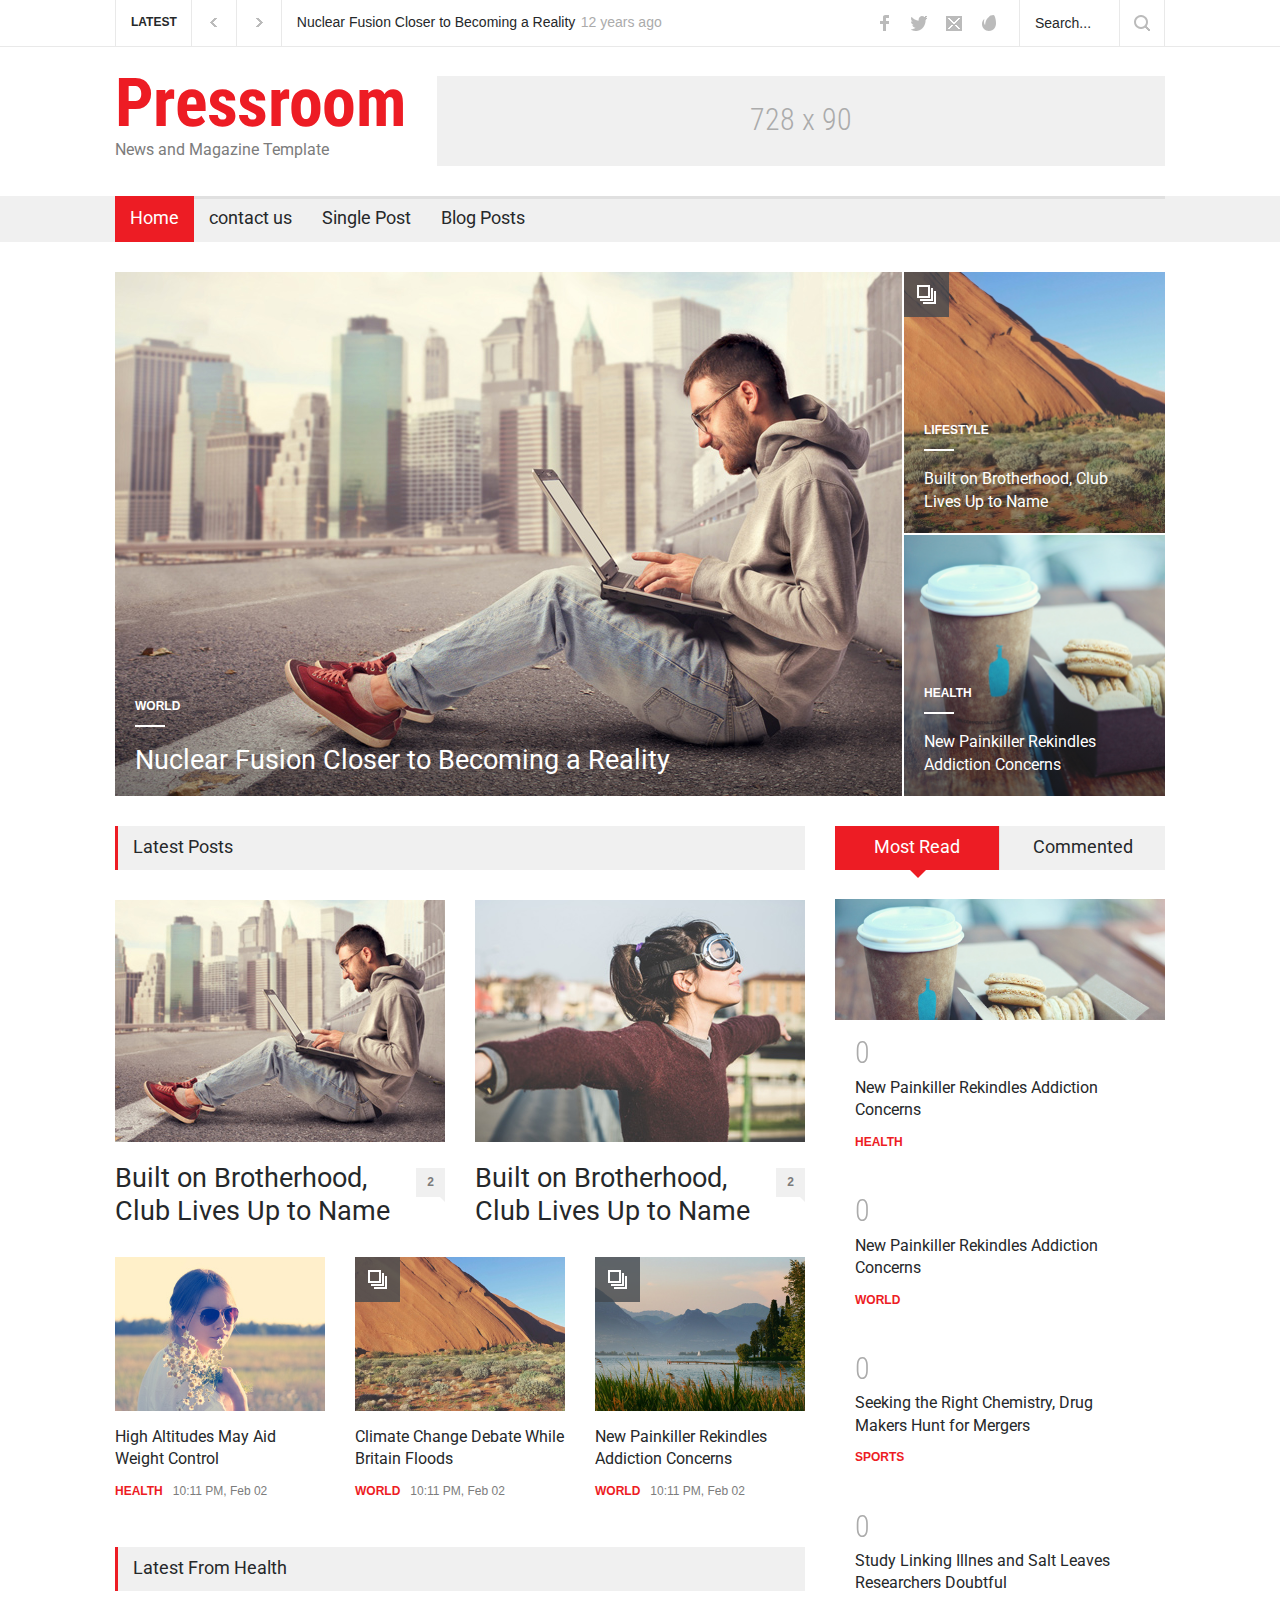
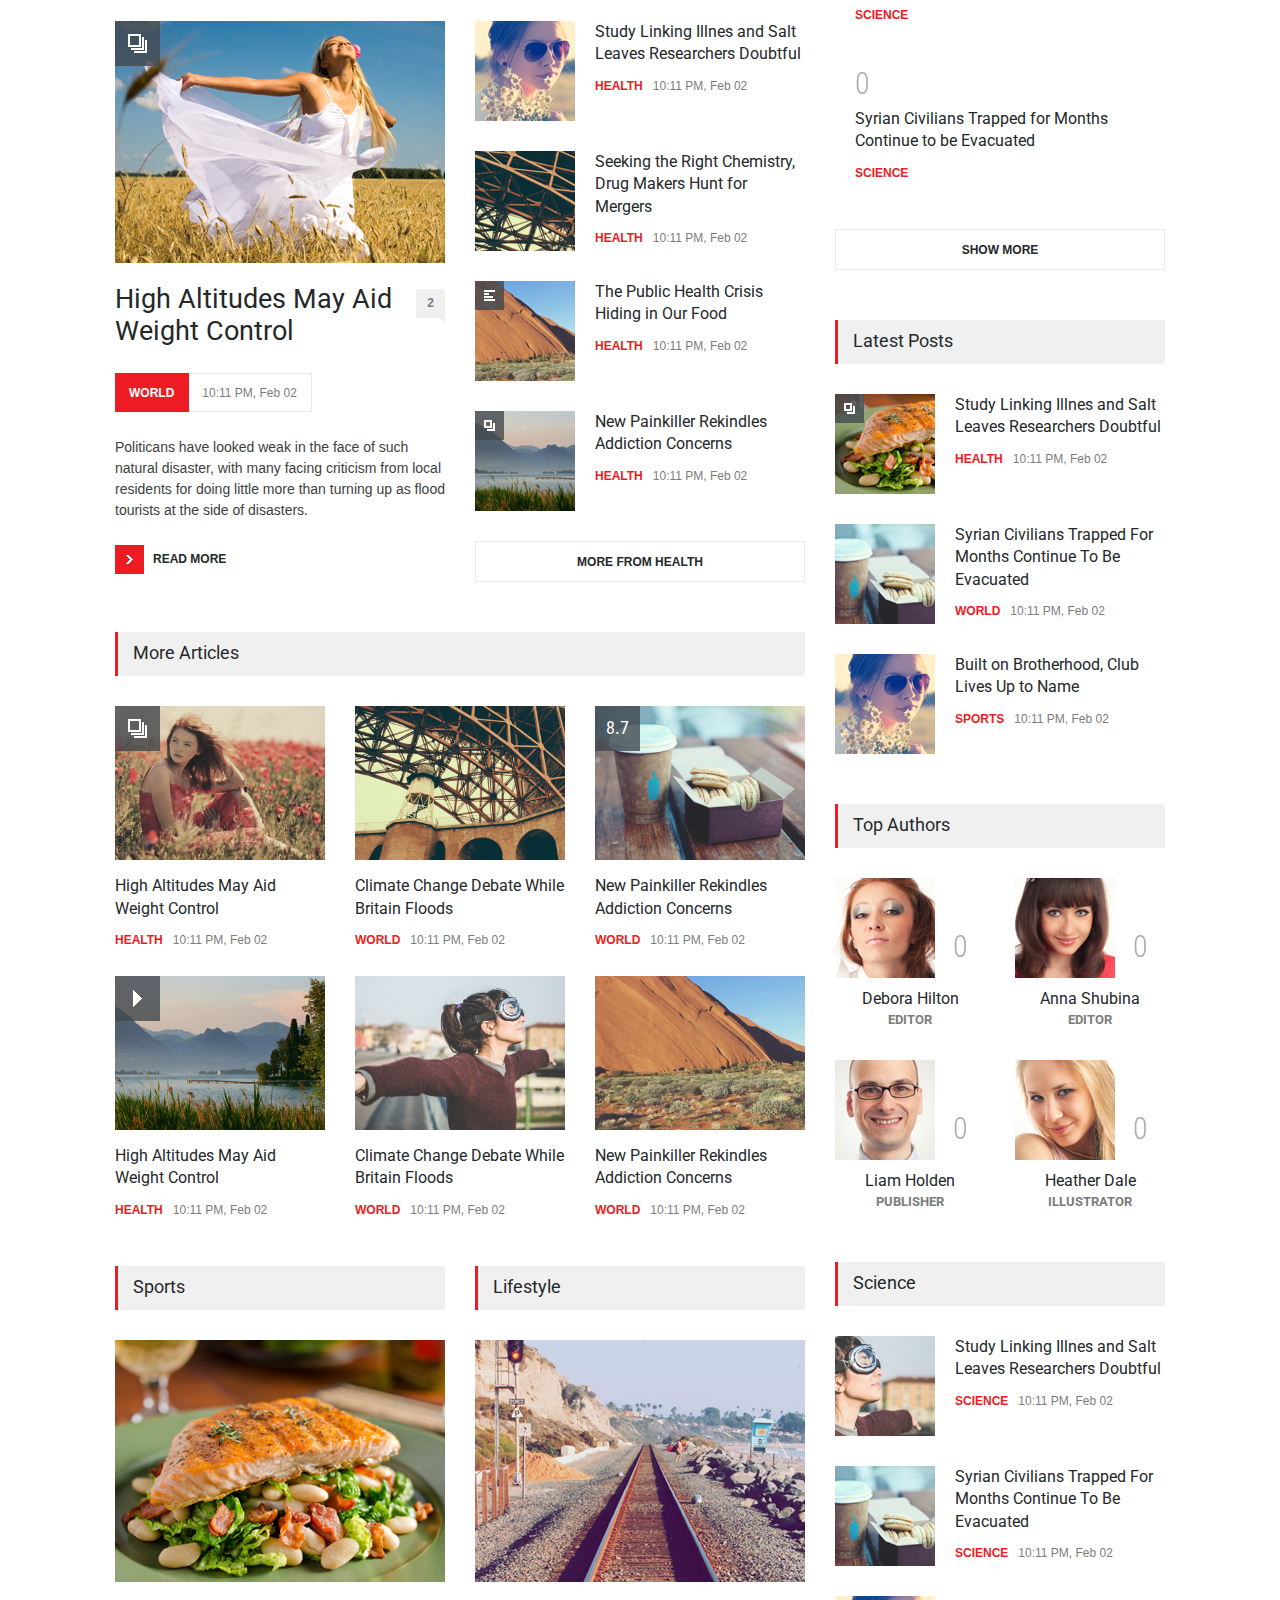
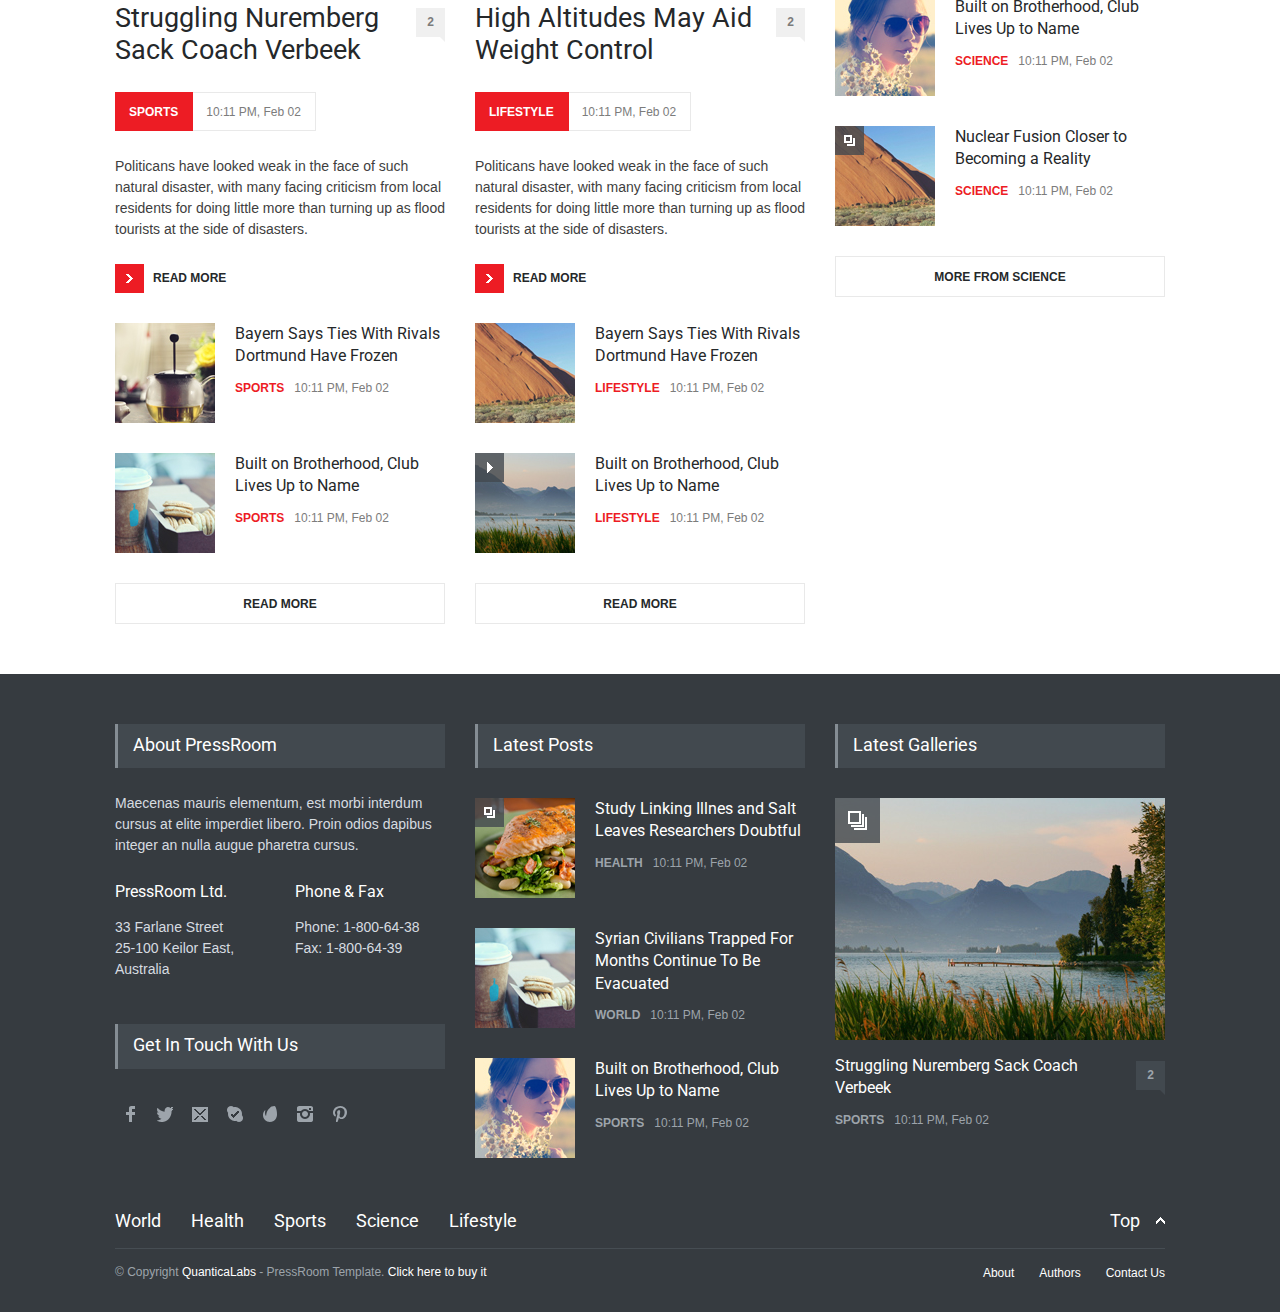
<file: index.html>
<!DOCTYPE html>
<html>
<head>
		<title>Pressroom - Responsive News &amp; Magazine Template</title>
		<!--meta-->
		<meta charset="UTF-8" />
		<meta name="viewport" content="width=device-width, initial-scale=1, maximum-scale=1.2" />
		<meta name="format-detection" content="telephone=no" />
		<meta name="keywords" content="Medic, Medical Center" />
		<meta name="description" content="Responsive Medical Health Template" />
		<!--style-->
		<link href='http://fonts.googleapis.com/css?family=Roboto:300,400,700' rel='stylesheet' type='text/css'>
		<link href='http://fonts.googleapis.com/css?family=Roboto+Condensed:300,400,700' rel='stylesheet' type='text/css'>
		<link rel="stylesheet" type="text/css" href="style/reset.css">
		<link rel="stylesheet" type="text/css" href="style/superfish.css">
		<link rel="stylesheet" type="text/css" href="style/prettyPhoto.css">
		<link rel="stylesheet" type="text/css" href="style/jquery.qtip.css">
		<link rel="stylesheet" type="text/css" href="style/style.css">
		<link rel="stylesheet" type="text/css" href="style/menu_styles.css">
		<link rel="stylesheet" type="text/css" href="style/animations.css">
		<link rel="stylesheet" type="text/css" href="style/responsive.css">
		<link rel="stylesheet" type="text/css" href="style/odometer-theme-default.css">
				<!--<link rel="stylesheet" type="text/css" href="style/dark_skin.css">-->
		<!--<link rel="stylesheet" type="text/css" href="style/high_contrast_skin.css">-->
		<link rel="shortcut icon" href="images/favicon.ico">
	</head>	
	<body class="">
		<div class="site_container">		
                <div class="header_top_bar_container clearfix style_2 border">
                    <div class="header_top_bar">
                        <form class="search">
                            <input type="text" name="s" placeholder="Search..." value="Search..." class="search_input hint">
                            <input type="submit" class="search_submit" value="">
                            <input type="hidden" name="page" value="search">
                        </form>
                        <!--<ul class="social_icons dark clearfix">
                        <ul class="social_icons colors clearfix">-->
                        <ul class="social_icons clearfix">
                            <li>
                                <a target="_blank" href="http://facebook.com/QuanticaLabs" class="social_icon facebook" title="facebook">
                                    &nbsp;
                                </a>
                            </li>
                            <li>
                                <a target="_blank" href="https://twitter.com/QuanticaLabs" class="social_icon twitter" title="twitter">
                                    &nbsp;
                                </a>
                            </li>
                            <li>
                                <a href="mailto:contact@pressroom.com" class="social_icon mail" title="mail">
                                    &nbsp;
                                </a>
                            </li>
                            <li>
                                <a href="http://themeforest.net/user/QuanticaLabs/portfolio" class="social_icon envato" title="envato">
                                    &nbsp;
                                </a>
                            </li>
                            
                        </ul>
                        <div class="latest_news_scrolling_list_container">
                            <ul>
                                <li class="category">LATEST</li>
                                <li class="left" style="display: list-item;"><a href="#"></a></li>
                                <li class="right" style="display: list-item;"><a href="#"></a></li>
                                <li class="posts">
                                    <div class="caroufredsel_wrapper_vertical_carousel" style="display: block; text-align: left; float: none; position: relative; top: auto; right: auto; bottom: auto; left: auto; z-index: auto; width: 299px; height: 46px; margin: 0px; overflow: hidden;"><ul class="latest_news_scrolling_list" style="text-align: left; float: none; position: absolute; top: 0px; right: auto; bottom: auto; left: 0px; margin: 0px; width: 2072px; height: 46px; z-index: auto;">
                                        
                                        
                                        
                                    <li>
                                            <a href="indexb878.html?page=post" title="">Nuclear Fusion Closer to Becoming a Reality</a>
                                        </li><li>
                                            <a href="indexb878.html?page=post" title="">Climate Change Debate While Britain Floods</a>
                                        </li><li>
                                            <a href="indexb878.html?page=post" title="">The Public Health Crisis Hiding in Our Food</a>
                                        </li></ul></div>
                                </li>
                                <li class="date">
                                    <abbr title="04 Apr 2014" class="timeago" style="display: none;">6 years ago</abbr>
                                    <abbr title="04 May 2014" class="timeago" style="display: none;">6 years ago</abbr>
                                    <abbr title="04 June 2014" class="timeago current" style="display: inline;">6 years ago</abbr>
                                </li>
                            </ul>
                        </div>
                    </div>
                </div>
			
                <div class="header_container small">
                    <div class="header clearfix">
                        <div class="logo">
                            <h1><a href="index9ba3.html?page=home" title="Pressroom">Pressroom</a></h1>
                            <h4>News and Magazine Template</h4>
                        </div>
                        <div class="placeholder">728 x 90</div>
                    </div>
                </div>
    <div class="menu_container clearfix sticky style_2">
        <nav>
            <ul class="sf-menu">
                <li class="menu selected">
                    <a href="index.html" title="Home">
                        Home
                    </a>
                </li>
                <li class="menu ">
                    <a href="contact.html" title="Home">
                        contact us
                    </a>
                </li>     
                <li class="menu ">
                    <a href="sinlgepost.html" title="Home">
                        Single Post
                    </a>
                </li>     
                <li class="menu ">
                    <a href="blog.html" title="Home">
                        Blog Posts
                    </a>
                </li>
                 
                  
            

            
            </ul>
        </nav>
    <div class="mobile_menu_container">
        <a href="#" class="mobile-menu-switch">
            <span class="line"></span>
            <span class="line"></span>
            <span class="line"></span>
        </a>
        <div class="mobile-menu-divider"></div>
            <nav>
            <ul class="mobile-menu">
                <li class="menu">
                    <a href="index53a6.html?page=contact" title="Contact">
                        Contact
                    </a>
                    <ul class="expand_left_contact">
                        <li>
                            <a href="index53a6.html?page=contact" title="Contact Style 1">
                                Contact Style 1
                            </a>
                        </li>
                        <li>
                            <a href="indexc6d4.html?page=contact_2" title="Contact Style 2">
                                Contact Style 2
                            </a>
                        </li>
                    </ul>
                </li>
            </ul>
            </nav>
        </div>			
    </div>
    
    <div class="page">
	<div class="page_layout page_margin_top clearfix">
		<div class="row">
			<div class="column column_1_1">
				<div class="blog_grid">
					<div class="grid_view">
						<div class="row">
							<div class="column">
								<div class="post large">
									<a href="indexb878.html?page=post" title="Nuclear Fusion Closer to Becoming a Reality">
										<img src='images/samples/787x524/image_08.jpg' alt='img'>
									</a>
									<div class="slider_content_box">
										<ul class="post_details simple">
											<li class="category"><a title="WORLD" href="index7855.html?page=category&amp;cat=world">WORLD</a></li>
										</ul>
										<h2><a href="indexb878.html?page=post" title="Nuclear Fusion Closer to Becoming a Reality">Nuclear Fusion Closer to Becoming a Reality</a></h2>
									</div>
								</div>
							</div>
							<div class="column">
								<div class="row">
									<div class="post small">
										<a href="indexba02.html?page=post_gallery" title="Built on Brotherhood, Club Lives Up to Name">
											<span class="icon gallery"></span>
											<img src='images/samples/524x524/image_01.jpg' alt='img'>
										</a>
										<div class="slider_content_box">
											<ul class="post_details simple">
												<li class="category"><a title="LIFESTYLE" href="indexd5f0.html?page=category&amp;cat=lifestyle">LIFESTYLE</a></li>
											</ul>
											<h5><a href="indexba02.html?page=post_gallery" title="Built on Brotherhood, Club Lives Up to Name">Built on Brotherhood, Club Lives Up to Name</a></h5>
										</div>
									</div>
								</div>
								<div class="row">
									<div class="post small">
										<a href="indexb878.html?page=post" title="New Painkiller Rekindles Addiction Concerns">
											<img src='images/samples/524x524/image_12.jpg' alt='img'>
										</a>
										<div class="slider_content_box">
											<ul class="post_details simple">
												<li class="category"><a title="HEALTH" href="indexdced.html?page=category&amp;cat=health">HEALTH</a></li>
											</ul>
											<h5><a href="indexb878.html?page=post" title="New Painkiller Rekindles Addiction Concerns">New Painkiller Rekindles Addiction Concerns</a></h5>
										</div>
									</div>
								</div>
							</div>
						</div>
					</div>
					<div class="slider_view">
						<div class="caroufredsel_wrapper caroufredsel_wrapper_small_slider">
							<ul class="small_slider id-small_slider">
								<li class="slide">
									<a href="indexb878.html?page=post" title="Nuclear Fusion Closer to Becoming a Reality">
										<img src='images/samples/690x450/image_08.jpg' alt='img'>
									</a>
									<div class="slider_content_box">
										<ul class="post_details simple">
											<li class="category"><a href="index7855.html?page=category&amp;cat=world" title="WORLD">WORLD</a></li>
										</ul>
										<h2><a href="indexb878.html?page=post" title="Nuclear Fusion Closer to Becoming a Reality">Nuclear Fusion Closer to Becoming a Reality</a></h2>
									</div>
								</li>
								<li class="slide">
									<a href="indexb878.html?page=post" title="Built on Brotherhood, Club Lives Up to Name">
										<img src='images/samples/690x450/image_01.jpg' alt='img'>
									</a>
									<div class="slider_content_box">
										<ul class="post_details simple">
											<li class="category"><a href="indexd5f0.html?page=category&amp;cat=lifestyle" title="LIFESTYLE">LIFESTYLE</a></li>
										</ul>
										<h2><a href="indexb878.html?page=post" title="Built on Brotherhood, Club Lives Up to Name">Built on Brotherhood, Club Lives Up to Name</a></h2>
									</div>
								</li>
								<li class="slide">
									<a href="indexb878.html?page=post" title="New Painkiller Rekindles Addiction Concerns">
										<img src='images/samples/690x450/image_12.jpg' alt='img'>
									</a>
									<div class="slider_content_box">
										<ul class="post_details simple">
											<li class="category"><a href="indexdced.html?page=category&amp;cat=health" title="HEALTH">HEALTH</a></li>
										</ul>
										<h2><a href="indexb878.html?page=post" title="New Painkiller Rekindles Addiction Concerns">New Painkiller Rekindles Addiction Concerns</a></h2>
									</div>
								</li>
							</ul>
						</div>
						<div id="small_slider" class='slider_posts_list_container small'>
						</div>
					</div>
				</div>
			</div>
		</div>
		<div class="row page_margin_top">
			<div class="column column_2_3">
				<h4 class="box_header">Latest Posts</h4>
				<div class="row">
					<ul class="blog column column_1_2">
						<li class="post">
							<a href="index4e1c.html?page=post_small_image" title="Built on Brotherhood, Club Lives Up to Name">
								<img src='images/samples/330x242/image_08.jpg' alt='img'>
							</a>
							<h2 class="with_number">
								<a href="index4e1c.html?page=post_small_image" title="Built on Brotherhood, Club Lives Up to Name">Built on Brotherhood, Club Lives Up to Name</a>
								<a class="comments_number" href="indexb878.html?page=post#comments_list" title="2 comments">2<span class="arrow_comments"></span></a>
							</h2>
						</li>
					</ul>
					<ul class="blog column column_1_2">
						<li class="post">
							<a href="indexb878.html?page=post" title="Built on Brotherhood, Club Lives Up to Name">
								<img src='images/samples/330x242/image_09.jpg' alt='img'>
							</a>
							<h2 class="with_number">
								<a href="indexb878.html?page=post" title="Built on Brotherhood, Club Lives Up to Name">Built on Brotherhood, Club Lives Up to Name</a>
								<a class="comments_number" href="indexb878.html?page=post#comments_list" title="2 comments">2<span class="arrow_comments"></span></a>
							</h2>
						</li>
					</ul>
				</div>
				<div class="row">
					<ul class="blog medium">
						<li class="post">
							<a href="indexb878.html?page=post" title="High Altitudes May Aid Weight Control">
								<img src='images/samples/330x242/image_02.jpg' alt='img'>
							</a>
							<h5><a href="indexb878.html?page=post" title="High Altitudes May Aid Weight Control">High Altitudes May Aid Weight Control</a></h5>
							<ul class="post_details simple">
								<li class="category"><a href="indexdced.html?page=category&amp;cat=health" title="HEALTH">HEALTH</a></li>
								<li class="date">
									10:11 PM, Feb 02
								</li>
							</ul>
						</li>
						<li class="post">
							<a href="indexba02.html?page=post_gallery" title="Climate Change Debate While Britain Floods">
								<span class="icon gallery"></span>
								<img src='images/samples/330x242/image_01.jpg' alt='img'>
							</a>
							<h5><a href="indexba02.html?page=post_gallery" title="Climate Change Debate While Britain Floods">Climate Change Debate While Britain Floods</a></h5>
							<ul class="post_details simple">
								<li class="category"><a href="index7855.html?page=category&amp;cat=world" title="WORLD">WORLD</a></li>
								<li class="date">
									10:11 PM, Feb 02
								</li>
							</ul>
						</li>
						<li class="post">
							<a href="indexba02.html?page=post_gallery" title="Climate Change Debate While Britain Floods">
								<span class="icon gallery"></span>
								<img src='images/samples/330x242/image_03.jpg' alt='img'>
							</a>
							<h5><a href="indexba02.html?page=post_gallery" title="Climate Change Debate While Britain Floods">New Painkiller Rekindles Addiction Concerns</a></h5>
							<ul class="post_details simple">
								<li class="category"><a href="index7855.html?page=category&amp;cat=world" title="WORLD">WORLD</a></li>
								<li class="date">
									10:11 PM, Feb 02
								</li>
							</ul>
						</li>
					</ul>
				</div>
				<h4 class="box_header page_margin_top_section">Latest From Health</h4>
				<div class="row">
					<ul class="blog column column_1_2">
						<li class="post">
							<a href="indexba02.html?page=post_gallery" title="High Altitudes May Aid Weight Control">
								<span class="icon gallery"></span>
								<img src='images/samples/330x242/image_05.jpg' alt='img'>
							</a>
							<h2 class="with_number">
								<a href="indexba02.html?page=post_gallery" title="High Altitudes May Aid Weight Control">High Altitudes May Aid Weight Control</a>
								<a class="comments_number" href="indexba02.html?page=post_gallery#comments_list" title="2 comments">2<span class="arrow_comments"></span></a>
							</h2>
							<ul class="post_details">
								<li class="category"><a href="index7855.html?page=category&amp;cat=world" title="WORLD">WORLD</a></li>
								<li class="date">
									10:11 PM, Feb 02
								</li>
							</ul>
							<p>Politicans have looked weak in the face of such natural disaster, with many facing criticism from local residents for doing little more than turning up as flood tourists at the side of disasters.</p>
							<a class="read_more" href="indexba02.html?page=post_gallery" title="Read more"><span class="arrow"></span><span>READ MORE</span></a>
						</li>
					</ul>
					<div class="column column_1_2">
						<ul class="blog small clearfix">
							<li class="post">
								<a href="index205e.html?page=post_quote_2" title="Study Linking Illnes and Salt Leaves Researchers Doubtful">
									<img src='images/samples/100x100/image_02.jpg' alt='img'>
								</a>
								<div class="post_content">
									<h5>
										<a href="index205e.html?page=post_quote_2" title="Study Linking Illnes and Salt Leaves Researchers Doubtful">Study Linking Illnes and Salt Leaves Researchers Doubtful</a>
									</h5>
									<ul class="post_details simple">
										<li class="category"><a href="indexdced.html?page=category&amp;cat=health" title="HEALTH">HEALTH</a></li>
										<li class="date">
											10:11 PM, Feb 02
										</li>
									</ul>
								</div>
							</li>
							<li class="post">
								<a href="index224d.html?page=post_soundcloud" title="Seeking the Right Chemistry, Drug Makers Hunt for Mergers">
									<img src='images/samples/100x100/image_13.jpg' alt='img'>
								</a>
								<div class="post_content">
									<h5>
										<a href="index224d.html?page=post_soundcloud" title="Seeking the Right Chemistry, Drug Makers Hunt for Mergers">Seeking the Right Chemistry, Drug Makers Hunt for Mergers</a>
									</h5>
									<ul class="post_details simple">
										<li class="category"><a href="indexdced.html?page=category&amp;cat=health" title="HEALTH">HEALTH</a></li>
										<li class="date">
											10:11 PM, Feb 02
										</li>
									</ul>
								</div>
							</li>
							<li class="post">
								<a href="index17b1.html?page=post_review_2" title="Seeking the Right Chemistry, Drug Makers Hunt for Mergers">
									<span class="icon small review"></span>
									<img src='images/samples/100x100/image_01.jpg' alt='img'>
								</a>
								<div class="post_content">
									<h5>
										<a href="index17b1.html?page=post_review_2" title="Seeking the Right Chemistry, Drug Makers Hunt for Mergers">The Public Health Crisis Hiding in Our Food</a>
									</h5>
									<ul class="post_details simple">
										<li class="category"><a href="indexdced.html?page=category&amp;cat=health" title="HEALTH">HEALTH</a></li>
										<li class="date">
											10:11 PM, Feb 02
										</li>
									</ul>
								</div>
							</li>
							<li class="post">
								<a href="indexba02.html?page=post_gallery" title="New Painkiller Rekindles Addiction Concerns">
									<span class="icon small gallery"></span>
									<img src='images/samples/100x100/image_03.jpg' alt='img'>
								</a>
								<div class="post_content">
									<h5>
										<a href="indexba02.html?page=post_gallery" title="New Painkiller Rekindles Addiction Concerns">New Painkiller Rekindles Addiction Concerns</a>
									</h5>
									<ul class="post_details simple">
										<li class="category"><a href="indexdced.html?page=category&amp;cat=health" title="HEALTH">HEALTH</a></li>
										<li class="date">
											10:11 PM, Feb 02
										</li>
									</ul>
								</div>
							</li>
						</ul>
						<a class="more page_margin_top" href="#">MORE FROM HEALTH</a>
					</div>
				</div>
				<div class="row page_margin_top_section">
					<h4 class="box_header">More Articles</h4>
					<ul class="blog medium">
						<li class="post">
							<a href="indexba02.html?page=post_gallery" title="High Altitudes May Aid Weight Control">
								<span class="icon gallery"></span>
								<img src='images/samples/330x242/image_10.jpg' alt='img'>
							</a>
							<h5><a href="indexba02.html?page=post_gallery" title="High Altitudes May Aid Weight Control">High Altitudes May Aid Weight Control</a></h5>
							<ul class="post_details simple">
								<li class="category"><a href="indexdced.html?page=category&amp;cat=health" title="HEALTH">HEALTH</a></li>
								<li class="date">
									10:11 PM, Feb 02
								</li>
							</ul>
						</li>
						<li class="post">
							<a href="index4e1c.html?page=post_small_image" title="Climate Change Debate While Britain Floods">
								<img src='images/samples/330x242/image_13.jpg' alt='img'>
							</a>
							<h5><a href="index4e1c.html?page=post_small_image" title="Climate Change Debate While Britain Floods">Climate Change Debate While Britain Floods</a></h5>
							<ul class="post_details simple">
								<li class="category"><a href="index7855.html?page=category&amp;cat=world" title="WORLD">WORLD</a></li>
								<li class="date">
									10:11 PM, Feb 02
								</li>
							</ul>
						</li>
						<li class="post">
							<a href="indexda5d.html?page=post_review" title="Climate Change Debate While Britain Floods">
								<span class="icon"><span>8.7</span></span>
								<img src='images/samples/330x242/image_12.jpg' alt='img'>
							</a>
							<h5><a href="indexda5d.html?page=post_review" title="Climate Change Debate While Britain Floods">New Painkiller Rekindles Addiction Concerns</a></h5>
							<ul class="post_details simple">
								<li class="category"><a href="index7855.html?page=category&amp;cat=world" title="WORLD">WORLD</a></li>
								<li class="date">
									10:11 PM, Feb 02
								</li>
							</ul>
						</li>
						<li class="post">
							<a href="indexb2ff.html?page=post_video" title="High Altitudes May Aid Weight Control">
								<span class="icon video"></span>
								<img src='images/samples/330x242/image_03.jpg' alt='img'>
							</a>
							<h5><a href="indexb2ff.html?page=post_video" title="High Altitudes May Aid Weight Control">High Altitudes May Aid Weight Control</a></h5>
							<ul class="post_details simple">
								<li class="category"><a href="indexdced.html?page=category&amp;cat=health" title="HEALTH">HEALTH</a></li>
								<li class="date">
									10:11 PM, Feb 02
								</li>
							</ul>
						</li>
						<li class="post">
							<a href="indexb878.html?page=post" title="Climate Change Debate While Britain Floods">
								<img src='images/samples/330x242/image_09.jpg' alt='img'>
							</a>
							<h5><a href="indexb878.html?page=post" title="Climate Change Debate While Britain Floods">Climate Change Debate While Britain Floods</a></h5>
							<ul class="post_details simple">
								<li class="category"><a href="index7855.html?page=category&amp;cat=world" title="WORLD">WORLD</a></li>
								<li class="date">
									10:11 PM, Feb 02
								</li>
							</ul>
						</li>
						<li class="post">
							<a href="indexb878.html?page=post" title="Climate Change Debate While Britain Floods">
								<img src='images/samples/330x242/image_01.jpg' alt='img'>
							</a>
							<h5><a href="indexb878.html?page=post" title="Climate Change Debate While Britain Floods">New Painkiller Rekindles Addiction Concerns</a></h5>
							<ul class="post_details simple">
								<li class="category"><a href="index7855.html?page=category&amp;cat=world" title="WORLD">WORLD</a></li>
								<li class="date">
									10:11 PM, Feb 02
								</li>
							</ul>
						</li>
					</ul>
				</div>
				<div class="row page_margin_top_section">
					<div class="column column_1_2">
						<h4 class="box_header">Sports</h4>
						<ul class="blog">
							<li class="post">
								<a href="indexb878.html?page=post" title="Struggling Nuremberg Sack Coach Verbeek">
									<img src='images/samples/330x242/image_06.jpg' alt='img'>
								</a>
								<h2 class="with_number">
									<a href="indexb878.html?page=post" title="Struggling Nuremberg Sack Coach Verbeek">Struggling Nuremberg Sack Coach Verbeek</a>
									<a class="comments_number" href="indexb878.html?page=post#comments_list" title="2 comments">2<span class="arrow_comments"></span></a>
								</h2>
								<ul class="post_details">
									<li class="category"><a href="index5d3d.html?page=category&amp;cat=sports" title="SPORTS">SPORTS</a></li>
									<li class="date">
										10:11 PM, Feb 02
									</li>
								</ul>
								<p>Politicans have looked weak in the face of such natural disaster, with many facing criticism from local residents for doing little more than turning up as flood tourists at the side of disasters.</p>
								<a class="read_more" href="indexb878.html?page=post" title="Read more"><span class="arrow"></span><span>READ MORE</span></a>
							</li>
						</ul>
						<ul class="blog small clearfix">
							<li class="post">
								<a href="index4e1c.html?page=post_small_image" title="Bayern Says Ties With Rivals Dortmund Have Frozen">
									<img src='images/samples/100x100/image_14.jpg' alt='img'>
								</a>
								<div class="post_content">
									<h5>
										<a href="index4e1c.html?page=post_small_image" title="Bayern Says Ties With Rivals Dortmund Have Frozen">Bayern Says Ties With Rivals Dortmund Have Frozen</a>
									</h5>
									<ul class="post_details simple">
										<li class="category"><a href="index5d3d.html?page=category&amp;cat=sports" title="SPORTS">SPORTS</a></li>
										<li class="date">
											10:11 PM, Feb 02
										</li>
									</ul>
								</div>
							</li>
							<li class="post">
								<a href="indexb878.html?page=post" title="Built on Brotherhood, Club Lives Up to Name">
									<img src='images/samples/100x100/image_12.jpg' alt='img'>
								</a>
								<div class="post_content">
									<h5>
										<a href="indexb878.html?page=post" title="Built on Brotherhood, Club Lives Up to Name">Built on Brotherhood, Club Lives Up to Name</a>
									</h5>
									<ul class="post_details simple">
										<li class="category"><a href="index5d3d.html?page=category&amp;cat=sports" title="SPORTS">SPORTS</a></li>
										<li class="date">
											10:11 PM, Feb 02
										</li>
									</ul>
								</div>
							</li>
						</ul>
						<a class="more page_margin_top" href="#">READ MORE</a>
					</div>
					<div class="column column_1_2">
						<h4 class="box_header">Lifestyle</h4>
						<ul class="blog">
							<li class="post">
								<a href="index4b64.html?page=post_quote" title="High Altitudes May Aid Weight Control">
									<img src='images/samples/330x242/image_07.jpg' alt='img'>
								</a>
								<h2 class="with_number">
									<a href="index4b64.html?page=post_quote" title="High Altitudes May Aid Weight Control">High Altitudes May Aid Weight Control</a>
									<a class="comments_number" href="index4b64.html?page=post_quote#comments_list" title="2 comments">2<span class="arrow_comments"></span></a>
								</h2>
								<ul class="post_details">
									<li class="category"><a href="indexd5f0.html?page=category&amp;cat=lifestyle" title="LIFESTYLE">LIFESTYLE</a></li>
									<li class="date">
										10:11 PM, Feb 02
									</li>
								</ul>
								<p>Politicans have looked weak in the face of such natural disaster, with many facing criticism from local residents for doing little more than turning up as flood tourists at the side of disasters.</p>
								<a class="read_more" href="index4b64.html?page=post_quote" title="Read more"><span class="arrow"></span><span>READ MORE</span></a>
							</li>
						</ul>
						<ul class="blog small clearfix">
							<li class="post">
								<a href="indexb878.html?page=post" title="Bayern Says Ties With Rivals Dortmund Have Frozen">
									<img src='images/samples/100x100/image_01.jpg' alt='img'>
								</a>
								<div class="post_content">
									<h5>
										<a href="indexb878.html?page=post" title="Bayern Says Ties With Rivals Dortmund Have Frozen">Bayern Says Ties With Rivals Dortmund Have Frozen</a>
									</h5>
									<ul class="post_details simple">
										<li class="category"><a href="indexd5f0.html?page=category&amp;cat=lifestyle" title="LIFESTYLE">LIFESTYLE</a></li>
										<li class="date">
											10:11 PM, Feb 02
										</li>
									</ul>
								</div>
							</li>
							<li class="post">
								<a href="indexe1c9.html?page=post_video_2" title="Built on Brotherhood, Club Lives Up to Name">
									<span class="icon small video"></span>
									<img src='images/samples/100x100/image_03.jpg' alt='img'>
								</a>
								<div class="post_content">
									<h5>
										<a href="indexe1c9.html?page=post_video_2" title="Built on Brotherhood, Club Lives Up to Name">Built on Brotherhood, Club Lives Up to Name</a>
									</h5>
									<ul class="post_details simple">
										<li class="category"><a href="indexd5f0.html?page=category&amp;cat=lifestyle" title="LIFESTYLE">LIFESTYLE</a></li>
										<li class="date">
											10:11 PM, Feb 02
										</li>
									</ul>
								</div>
							</li>
						</ul>
						<a class="more page_margin_top" href="#">READ MORE</a>
					</div>
				</div>
			</div>
			<div class="column column_1_3">
				<div class="tabs no_scroll clearfix">
					<ul class="tabs_navigation clearfix">
						<li>
							<a href="#sidebar-most-read" title="Most Read">
								Most Read
							</a>
							<span></span>
						</li>
						<li>
							<a href="#sidebar-most-commented" title="Commented">
								Commented
							</a>
							<span></span>
						</li>
					</ul>
					<div id="sidebar-most-read">
						<ul class="blog rating page_margin_top clearfix">
							<li class="post">
								<a href="indexb878.html?page=post" title="Nuclear Fusion Closer to Becoming a Reality">
									<img src='images/samples/510x187/image_12.jpg' alt='img'>
								</a>
								<div class="post_content">
									<span class="number animated_element" data-value="6 257"></span>
									<h5><a href="indexb878.html?page=post" title="New Painkiller Rekindles Addiction Concerns">New Painkiller Rekindles Addiction Concerns</a></h5>
									<ul class="post_details simple">
										<li class="category"><a href="indexdced.html?page=category&amp;cat=health" title="HEALTH">HEALTH</a></li>
									</ul>
								</div>
							</li>
							<li class="post">
								<div class="post_content">
									<span class="number animated_element" data-value="5 062"></span>
									<h5><a href="indexb878.html?page=post" title="New Painkiller Rekindles Addiction Concerns">New Painkiller Rekindles Addiction Concerns</a></h5>
									<ul class="post_details simple">
										<li class="category"><a href="index7855.html?page=category&amp;cat=world" title="WORLD">WORLD</a></li>
									</ul>
								</div>
							</li>
							<li class="post">
								<div class="post_content">
									<span class="number animated_element" data-value="4 778"></span>
									<h5><a href="indexb878.html?page=post" title="Seeking the Right Chemistry, Drug Makers Hunt for Mergers">Seeking the Right Chemistry, Drug Makers Hunt for Mergers</a></h5>
									<ul class="post_details simple">
										<li class="category"><a href="index5d3d.html?page=category&amp;cat=sports" title="SPORTS">SPORTS</a></li>
									</ul>
								</div>
							</li>
							<li class="post">
								<div class="post_content">
									<span class="number animated_element" data-value="754"></span>
									<h5><a href="indexb878.html?page=post" title="Study Linking Illnes and Salt Leaves Researchers Doubtful">Study Linking Illnes and Salt Leaves Researchers Doubtful</a></h5>
									<ul class="post_details simple">
										<li class="category"><a href="indexdd47.html?page=category&amp;cat=science" title="SCIENCE">SCIENCE</a></li>
									</ul>
								</div>
							</li>
							<li class="post">
								<div class="post_content">
									<span class="number animated_element" data-value="52"></span>
									<h5><a href="indexb878.html?page=post" title="Syrian Civilians Trapped for Months Continue to be Evacuated">Syrian Civilians Trapped for Months Continue to be Evacuated</a></h5>
									<ul class="post_details simple">
										<li class="category"><a href="indexdd47.html?page=category&amp;cat=science" title="SCIENCE">SCIENCE</a></li>
									</ul>
								</div>
							</li>
						</ul>
						<a class="more page_margin_top" href="#">SHOW MORE</a>
					</div>
					<div id="sidebar-most-commented">
						<ul class="blog rating page_margin_top clearfix">
							<li class="post">
								<a href="indexb878.html?page=post" title="Nuclear Fusion Closer to Becoming a Reality">
									<img src='images/samples/510x187/image_02.jpg' alt='img'>
								</a>
								<div class="post_content">
									<span class="number animated_element" data-value="70"></span>
									<h5><a href="indexb878.html?page=post" title="New Painkiller Rekindles Addiction Concerns">New Painkiller Rekindles Addiction Concerns</a></h5>
									<ul class="post_details simple">
										<li class="category"><a href="indexdced.html?page=category&amp;cat=health" title="HEALTH">HEALTH</a></li>
									</ul>
								</div>
							</li>
							<li class="post">
								<div class="post_content">
									<span class="number animated_element" data-value="62"></span>
									<h5><a href="index4e1c.html?page=post_small_image" title="New Painkiller Rekindles Addiction Concerns">New Painkiller Rekindles Addiction Concerns</a></h5>
									<ul class="post_details simple">
										<li class="category"><a href="index7855.html?page=category&amp;cat=world" title="WORLD">WORLD</a></li>
									</ul>
								</div>
							</li>
							<li class="post">
								<div class="post_content">
									<span class="number animated_element" data-value="30"></span>
									<h5><a href="index205e.html?page=post_quote_2" title="Seeking the Right Chemistry, Drug Makers Hunt for Mergers">Seeking the Right Chemistry, Drug Makers Hunt for Mergers</a></h5>
									<ul class="post_details simple">
										<li class="category"><a href="index5d3d.html?page=category&amp;cat=sports" title="SPORTS">SPORTS</a></li>
									</ul>
								</div>
							</li>
							<li class="post">
								<div class="post_content">
									<span class="number animated_element" data-value="25"></span>
									<h5><a href="indexb878.html?page=post" title="Study Linking Illnes and Salt Leaves Researchers Doubtful">Study Linking Illnes and Salt Leaves Researchers Doubtful</a></h5>
									<ul class="post_details simple">
										<li class="category"><a href="indexdd47.html?page=category&amp;cat=science" title="SCIENCE">SCIENCE</a></li>
									</ul>
								</div>
							</li>
							<li class="post">
								<div class="post_content">
									<span class="number animated_element" data-value="4"></span>
									<h5><a href="indexb878.html?page=post" title="Syrian Civilians Trapped for Months Continue to be Evacuated">Syrian Civilians Trapped for Months Continue to be Evacuated</a></h5>
									<ul class="post_details simple">
										<li class="category"><a href="indexdd47.html?page=category&amp;cat=science" title="SCIENCE">SCIENCE</a></li>
									</ul>
								</div>
							</li>
						</ul>
						<a class="more page_margin_top" href="#">SHOW MORE</a>
					</div>
				</div>
				<h4 class="box_header page_margin_top_section">Latest Posts</h4>
				<div class="vertical_carousel_container clearfix">
					<ul class="blog small vertical_carousel autoplay-1 scroll-1 navigation-1 easing-easeInOutQuint duration-750">
						<li class="post">
							<a href="indexba02.html?page=post_gallery" title="Study Linking Illnes and Salt Leaves Researchers Doubtful">
								<span class="icon small gallery"></span>
								<img src='images/samples/100x100/image_06.jpg' alt='img'>
							</a>
							<div class="post_content">
								<h5>
									<a href="indexba02.html?page=post_gallery" title="Study Linking Illnes and Salt Leaves Researchers Doubtful">Study Linking Illnes and Salt Leaves Researchers Doubtful</a>
								</h5>
								<ul class="post_details simple">
									<li class="category"><a href="indexdced.html?page=category&amp;cat=health" title="HEALTH">HEALTH</a></li>
									<li class="date">
										10:11 PM, Feb 02
									</li>
								</ul>
							</div>
						</li>
						<li class="post">
							<a href="indexb878.html?page=post" title="Syrian Civilians Trapped For Months Continue To Be Evacuated">
								<img src='images/samples/100x100/image_12.jpg' alt='img'>
							</a>
							<div class="post_content">
								<h5>
									<a href="indexb878.html?page=post" title="Syrian Civilians Trapped For Months Continue To Be Evacuated">Syrian Civilians Trapped For Months Continue To Be Evacuated</a>
								</h5>
								<ul class="post_details simple">
									<li class="category"><a href="index7855.html?page=category&amp;cat=world" title="WORLD">WORLD</a></li>
									<li class="date">
										10:11 PM, Feb 02
									</li>
								</ul>
							</div>
						</li>
						<li class="post">
							<a href="index224d.html?page=post_soundcloud" title="Built on Brotherhood, Club Lives Up to Name">
								<img src='images/samples/100x100/image_02.jpg' alt='img'>
							</a>
							<div class="post_content">
								<h5>
									<a href="index224d.html?page=post_soundcloud" title="Built on Brotherhood, Club Lives Up to Name">Built on Brotherhood, Club Lives Up to Name</a>
								</h5>
								<ul class="post_details simple">
									<li class="category"><a href="index5d3d.html?page=category&amp;cat=sports" title="SPORTS">SPORTS</a></li>
									<li class="date">
										10:11 PM, Feb 02
									</li>
								</ul>
							</div>
						</li>
						<li class="post">
							<a href="indexb878.html?page=post" title="Nuclear Fusion Closer to Becoming a Reality">
								<img src='images/samples/100x100/image_13.jpg' alt='img'>
							</a>
							<div class="post_content">
								<h5>
									<a href="indexb878.html?page=post" title="Nuclear Fusion Closer to Becoming a Reality">Nuclear Fusion Closer to Becoming a Reality</a>
								</h5>
								<ul class="post_details simple">
									<li class="category"><a href="indexdd47.html?page=category&amp;cat=science" title="SCIENCE">SCIENCE</a></li>
									<li class="date">
										10:11 PM, Feb 02
									</li>
								</ul>
							</div>
						</li>
					</ul>
				</div>
				<h4 class="box_header page_margin_top_section">Top Authors</h4>
				<ul class="authors rating clearfix">
					<li class="author">
						<a class="thumb" href="index27b5.html?page=author" title="Debora Hilton">
							<img src='images/samples/Team_100x100/image_01.jpg' alt='img'>
							<span class="number animated_element" data-value="34"></span>
						</a>
						<div class="details">
							<h5><a href="index27b5.html?page=author" title="Debora Hilton">Debora Hilton</a></h5>
							<h6>EDITOR</h6>
						</div>
					</li>
					<li class="author">
						<a class="thumb" href="index27b5.html?page=author" title="Anna Shubina">
							<img src='images/samples/Team_100x100/image_02.jpg' alt='img'>
							<span class="number animated_element" data-value="25"></span>
						</a>
						<div class="details">
							<h5><a href="index27b5.html?page=author" title="Anna Shubina">Anna Shubina</a></h5>
							<h6>EDITOR</h6>
						</div>
					</li>
					<li class="author">
						<a class="thumb" href="index27b5.html?page=author" title="Liam Holden">
							<img src='images/samples/Team_100x100/image_03.jpg' alt='img'>
							<span class="number animated_element" data-value="9"></span>
						</a>
						<div class="details">
							<h5><a href="index27b5.html?page=author" title="Liam Holden">Liam Holden</a></h5>
							<h6>PUBLISHER</h6>
						</div>
					</li>
					<li class="author">
						<a class="thumb" href="index27b5.html?page=author" title="Heather Dale">
							<img src='images/samples/Team_100x100/image_04.jpg' alt='img'>
							<span class="number animated_element" data-value="2"></span>
						</a>
						<div class="details">
							<h5><a href="index27b5.html?page=author" title="Heather Dale">Heather Dale</a></h5>
							<h6>ILLUSTRATOR</h6>
						</div>
					</li>
				</ul>
				<h4 class="box_header page_margin_top_section">Science</h4>
				<ul class="blog small clearfix">
					<li class="post">
						<a href="index4e1c.html?page=post_small_image" title="Study Linking Illnes and Salt Leaves Researchers Doubtful">
							<img src='images/samples/100x100/image_09.jpg' alt='img'>
						</a>
						<div class="post_content">
							<h5>
								<a href="index4e1c.html?page=post_small_image" title="Study Linking Illnes and Salt Leaves Researchers Doubtful">Study Linking Illnes and Salt Leaves Researchers Doubtful</a>
							</h5>
							<ul class="post_details simple">
								<li class="category"><a href="indexdd47.html?page=category&amp;cat=science" title="SCIENCE">SCIENCE</a></li>
								<li class="date">
									10:11 PM, Feb 02
								</li>
							</ul>
						</div>
					</li>
					<li class="post">
						<a href="index4b64.html?page=post_quote" title="Syrian Civilians Trapped For Months Continue To Be Evacuated">
							<img src='images/samples/100x100/image_12.jpg' alt='img'>
						</a>
						<div class="post_content">
							<h5>
								<a href="index4b64.html?page=post_quote" title="Syrian Civilians Trapped For Months Continue To Be Evacuated">Syrian Civilians Trapped For Months Continue To Be Evacuated</a>
							</h5>
							<ul class="post_details simple">
								<li class="category"><a href="indexdd47.html?page=category&amp;cat=science" title="SCIENCE">SCIENCE</a></li>
								<li class="date">
									10:11 PM, Feb 02
								</li>
							</ul>
						</div>
					</li>
					<li class="post">
						<a href="indexb878.html?page=post" title="Built on Brotherhood, Club Lives Up to Name">
							<img src='images/samples/100x100/image_02.jpg' alt='img'>
						</a>
						<div class="post_content">
							<h5>
								<a href="indexb878.html?page=post" title="Built on Brotherhood, Club Lives Up to Name">Built on Brotherhood, Club Lives Up to Name</a>
							</h5>
							<ul class="post_details simple">
								<li class="category"><a href="indexdd47.html?page=category&amp;cat=science" title="SCIENCE">SCIENCE</a></li>
								<li class="date">
									10:11 PM, Feb 02
								</li>
							</ul>
						</div>
					</li>
					<li class="post">
						<a href="indexba02.html?page=post_gallery" title="Nuclear Fusion Closer to Becoming a Reality">
							<span class="icon small gallery"></span>
							<img src='images/samples/100x100/image_01.jpg' alt='img'>
						</a>
						<div class="post_content">
							<h5>
								<a href="indexba02.html?page=post_gallery" title="Nuclear Fusion Closer to Becoming a Reality">Nuclear Fusion Closer to Becoming a Reality</a>
							</h5>
							<ul class="post_details simple">
								<li class="category"><a href="indexdd47.html?page=category&amp;cat=science" title="SCIENCE">SCIENCE</a></li>
								<li class="date">
									10:11 PM, Feb 02
								</li>
							</ul>
						</div>
					</li>
				</ul>
				<a class="more page_margin_top" href="#">MORE FROM SCIENCE</a>
			</div>
		</div>
	</div>
</div>			<div class="footer_container">
				<div class="footer clearfix">
					<div class="row">
						<div class="column column_1_3">
							<h4 class="box_header">About PressRoom</h4>
							<p class="padding_top_bottom_25">Maecenas mauris elementum, est morbi interdum cursus at elite imperdiet libero. Proin odios dapibus integer an nulla augue pharetra cursus.</p>
							<div class="row">
								<div class="column column_1_2">
									<h5>PressRoom Ltd.</h5>
									<p>
										33 Farlane Street<br>
										25-100 Keilor East,<br>
										Australia
									</p>
								</div>
								<div class="column column_1_2">
									<h5>Phone &amp; Fax</h5>
									<p>
										Phone: 1-800-64-38<br>
										Fax: 1-800-64-39
									</p>
								</div>
							</div>
							<h4 class="box_header page_margin_top">Get In Touch With Us</h4>
							<ul class="social_icons dark page_margin_top clearfix">
								<li>
									<a target="_blank" title="" href="http://facebook.com/QuanticaLabs" class="social_icon facebook">
										&nbsp;
									</a>
								</li>
								<li>
									<a target="_blank" title="" href="https://twitter.com/QuanticaLabs" class="social_icon twitter">
										&nbsp;
									</a>
								</li>
								<li>
									<a title="" href="mailto:contact@pressroom.com" class="social_icon mail">
										&nbsp;
									</a>
								</li>
								<li>
									<a title="" href="#" class="social_icon skype">
										&nbsp;
									</a>
								</li>
								<li>
									<a title="" href="http://themeforest.net/user/QuanticaLabs?ref=QuanticaLabs" class="social_icon envato">
										&nbsp;
									</a>
								</li>
								<li>
									<a title="" href="#" class="social_icon instagram">
										&nbsp;
									</a>
								</li>
								<li>
									<a title="" href="#" class="social_icon pinterest">
										&nbsp;
									</a>
								</li>
							</ul>
						</div>
						<div class="column column_1_3">
							<h4 class="box_header">Latest Posts</h4>
							<div class="vertical_carousel_container clearfix">
								<ul class="blog small vertical_carousel autoplay-1 scroll-1 navigation-1 easing-easeInOutQuint duration-750">
									<li class="post">
										<a href="indexba02.html?page=post_gallery" title="Study Linking Illnes and Salt Leaves Researchers Doubtful">
											<span class="icon small gallery"></span>
											<img src='images/samples/100x100/image_06.jpg' alt='img'>
										</a>
										<div class="post_content">
											<h5>
												<a href="indexba02.html?page=post_gallery" title="Study Linking Illnes and Salt Leaves Researchers Doubtful">Study Linking Illnes and Salt Leaves Researchers Doubtful</a>
											</h5>
											<ul class="post_details simple">
												<li class="category"><a href="indexdced.html?page=category&amp;cat=health" title="HEALTH">HEALTH</a></li>
												<li class="date">
													10:11 PM, Feb 02
												</li>
											</ul>
										</div>
									</li>
									<li class="post">
										<a href="indexb878.html?page=post" title="Syrian Civilians Trapped For Months Continue To Be Evacuated">
											<img src='images/samples/100x100/image_12.jpg' alt='img'>
										</a>
										<div class="post_content">
											<h5>
												<a href="indexb878.html?page=post" title="Syrian Civilians Trapped For Months Continue To Be Evacuated">Syrian Civilians Trapped For Months Continue To Be Evacuated</a>
											</h5>
											<ul class="post_details simple">
												<li class="category"><a href="index7855.html?page=category&amp;cat=world" title="WORLD">WORLD</a></li>
												<li class="date">
													10:11 PM, Feb 02
												</li>
											</ul>
										</div>
									</li>
									<li class="post">
										<a href="indexb878.html?page=post" title="Built on Brotherhood, Club Lives Up to Name">
											<img src='images/samples/100x100/image_02.jpg' alt='img'>
										</a>
										<div class="post_content">
											<h5>
												<a href="indexb878.html?page=post" title="Built on Brotherhood, Club Lives Up to Name">Built on Brotherhood, Club Lives Up to Name</a>
											</h5>
											<ul class="post_details simple">
												<li class="category"><a href="index5d3d.html?page=category&amp;cat=sports" title="SPORTS">SPORTS</a></li>
												<li class="date">
													10:11 PM, Feb 02
												</li>
											</ul>
										</div>
									</li>
									<li class="post">
										<a href="indexb878.html?page=post" title="Nuclear Fusion Closer to Becoming a Reality">
											<img src='images/samples/100x100/image_13.jpg' alt='img'>
										</a>
										<div class="post_content">
											<h5>
												<a href="indexb878.html?page=post" title="Nuclear Fusion Closer to Becoming a Reality">Nuclear Fusion Closer to Becoming a Reality</a>
											</h5>
											<ul class="post_details simple">
												<li class="category"><a href="indexdd47.html?page=category&amp;cat=science" title="SCIENCE">SCIENCE</a></li>
												<li class="date">
													10:11 PM, Feb 02
												</li>
											</ul>
										</div>
									</li>
								</ul>
							</div>
						</div>
						<div class="column column_1_3">
							<h4 class="box_header">Latest Galleries</h4>
							<div class="horizontal_carousel_container big page_margin_top">
								<ul class="blog horizontal_carousel visible-1 autoplay-0 scroll-1 navigation-1 easing-easeInOutQuint duration-750">
									<li class="post">
										<a href="indexba02.html?page=post_gallery" title="Struggling Nuremberg Sack Coach Verbeek">
											<span class="icon gallery"></span>
											<img src='images/samples/330x242/image_03.jpg' alt='img'>
										</a>
										<h5 class="with_number">
											<a href="indexba02.html?page=post_gallery" title="Struggling Nuremberg Sack Coach Verbeek">Struggling Nuremberg Sack Coach Verbeek</a>
											<a class="comments_number" href="indexba02.html?page=post_gallery#comments_list" title="2 comments">2<span class="arrow_comments"></span></a>
										</h5>
										<ul class="post_details simple">
											<li class="category"><a href="index5d3d.html?page=category&amp;cat=sports" title="SPORTS">SPORTS</a></li>
											<li class="date">
												10:11 PM, Feb 02
											</li>
										</ul>
									</li>
									<li class="post">
										<a href="indexba02.html?page=post_gallery" title="Built on Brotherhood, Club Lives Up to Name">
											<span class="icon gallery"></span>
											<img src='images/samples/330x242/image_14.jpg' alt='img'>
										</a>
										<h5 class="with_number">
											<a href="indexba02.html?page=post_gallery" title="Built on Brotherhood, Club Lives Up to Name">Built on Brotherhood, Club Lives Up to Name</a>
											<a class="comments_number" href="indexba02.html?page=post_gallery#comments_list" title="2 comments">2<span class="arrow_comments"></span></a>
										</h5>
										<ul class="post_details simple">
											<li class="category"><a href="index5d3d.html?page=category&amp;cat=sports" title="SPORTS">SPORTS</a></li>
											<li class="date">
												10:11 PM, Feb 02
											</li>
										</ul>
									</li>
									<li class="post">
										<a href="indexba02.html?page=post_gallery" title="New Painkiller Rekindles Addiction Concerns">
											<span class="icon gallery"></span>
											<img src='images/samples/330x242/image_04.jpg' alt='img'>
										</a>
										<h5 class="with_number">
											<a href="indexba02.html?page=post_gallery" title="New Painkiller Rekindles Addiction Concerns">New Painkiller Rekindles Addiction Concerns</a>
											<a class="comments_number" href="indexba02.html?page=post_gallery#comments_list" title="2 comments">2<span class="arrow_comments"></span></a>
										</h5>
										<ul class="post_details simple">
											<li class="category"><a href="index5d3d.html?page=category&amp;cat=sports" title="SPORTS">SPORTS</a></li>
											<li class="date">
												10:11 PM, Feb 02
											</li>
										</ul>
									</li>
								</ul>
							</div>
						</div>
					</div>
					<div class="row page_margin_top_section">
						<div class="column column_3_4">
							<ul class="footer_menu">
								<li>
									<h4><a href="index7855.html?page=category&amp;cat=world" title="World">World</a></h4>
								</li>
								<li>
									<h4><a href="indexdced.html?page=category&amp;cat=health" title="Health">Health</a></h4>
								</li>
								<li>
									<h4><a href="index5d3d.html?page=category&amp;cat=sports" title="Sports">Sports</a></h4>
								</li>
								<li>
									<h4><a href="indexdd47.html?page=category&amp;cat=science" title="Science">Science</a></h4>
								</li>
								<li>
									<h4><a href="indexd5f0.html?page=category&amp;cat=lifestyle" title="Lifestyle">Lifestyle</a></h4>
								</li>
							</ul>
						</div>
						<div class="column column_1_4">
							<a class="scroll_top" href="#top" title="Scroll to top">Top</a>
						</div>
					</div>
					<div class="row copyright_row">
						<div class="column column_2_3">
							© Copyright <a href="http://quanticalabs.com/" title="QuanticaLabs" target="_blank">QuanticaLabs</a> - PressRoom Template. <a href="https://themeforest.net/cart/add_items?item_ids=9066845&amp;ref=QuanticaLabs" title="PressRoom Template" target="_blank">Click here to buy it</a> 
						</div>
						<div class="column column_1_3">
							<ul class="footer_menu">
								<li>
									<h6><a href="index171c.html?page=about" title="About">About</a></h6>
								</li>
								<li>
									<h6><a href="indexde65.html?page=authors" title="Authors">Authors</a></h6>
								</li>
								<li>
									<h6><a href="index53a6.html?page=contact" title="Contact Us">Contact Us</a></h6>
								</li>
							</ul>
						</div>
					</div>
				</div>
			</div>
		</div>
		<div class="background_overlay"></div>
		<!--js-->
		<script type="text/javascript" src="js/jquery-1.12.4.min.js"></script>
		<script type="text/javascript" src="js/jquery-migrate-1.4.1.min.js"></script>
		<script type="text/javascript" src="js/jquery.ba-bbq.min.js"></script>
		<script type="text/javascript" src="js/jquery-ui-1.11.1.custom.min.js"></script>
		<script type="text/javascript" src="js/jquery.easing.1.3.js"></script>
		<script type="text/javascript" src="js/jquery.carouFredSel-6.2.1-packed.js"></script>
		<script type="text/javascript" src="js/jquery.touchSwipe.min.js"></script>
		<script type="text/javascript" src="js/jquery.transit.min.js"></script>
		<script type="text/javascript" src="js/jquery.sliderControl.js"></script>
		<script type="text/javascript" src="js/jquery.timeago.js"></script>
		<script type="text/javascript" src="js/jquery.hint.js"></script>
		<script type="text/javascript" src="js/jquery.prettyPhoto.js"></script>
		<script type="text/javascript" src="js/jquery.qtip.min.js"></script>
		<script type="text/javascript" src="js/jquery.blockUI.js"></script>
				<script type="text/javascript" src="js/main.js"></script>
		<script type="text/javascript" src="js/odometer.min.js"></script>
	</body>
</html>
</file>
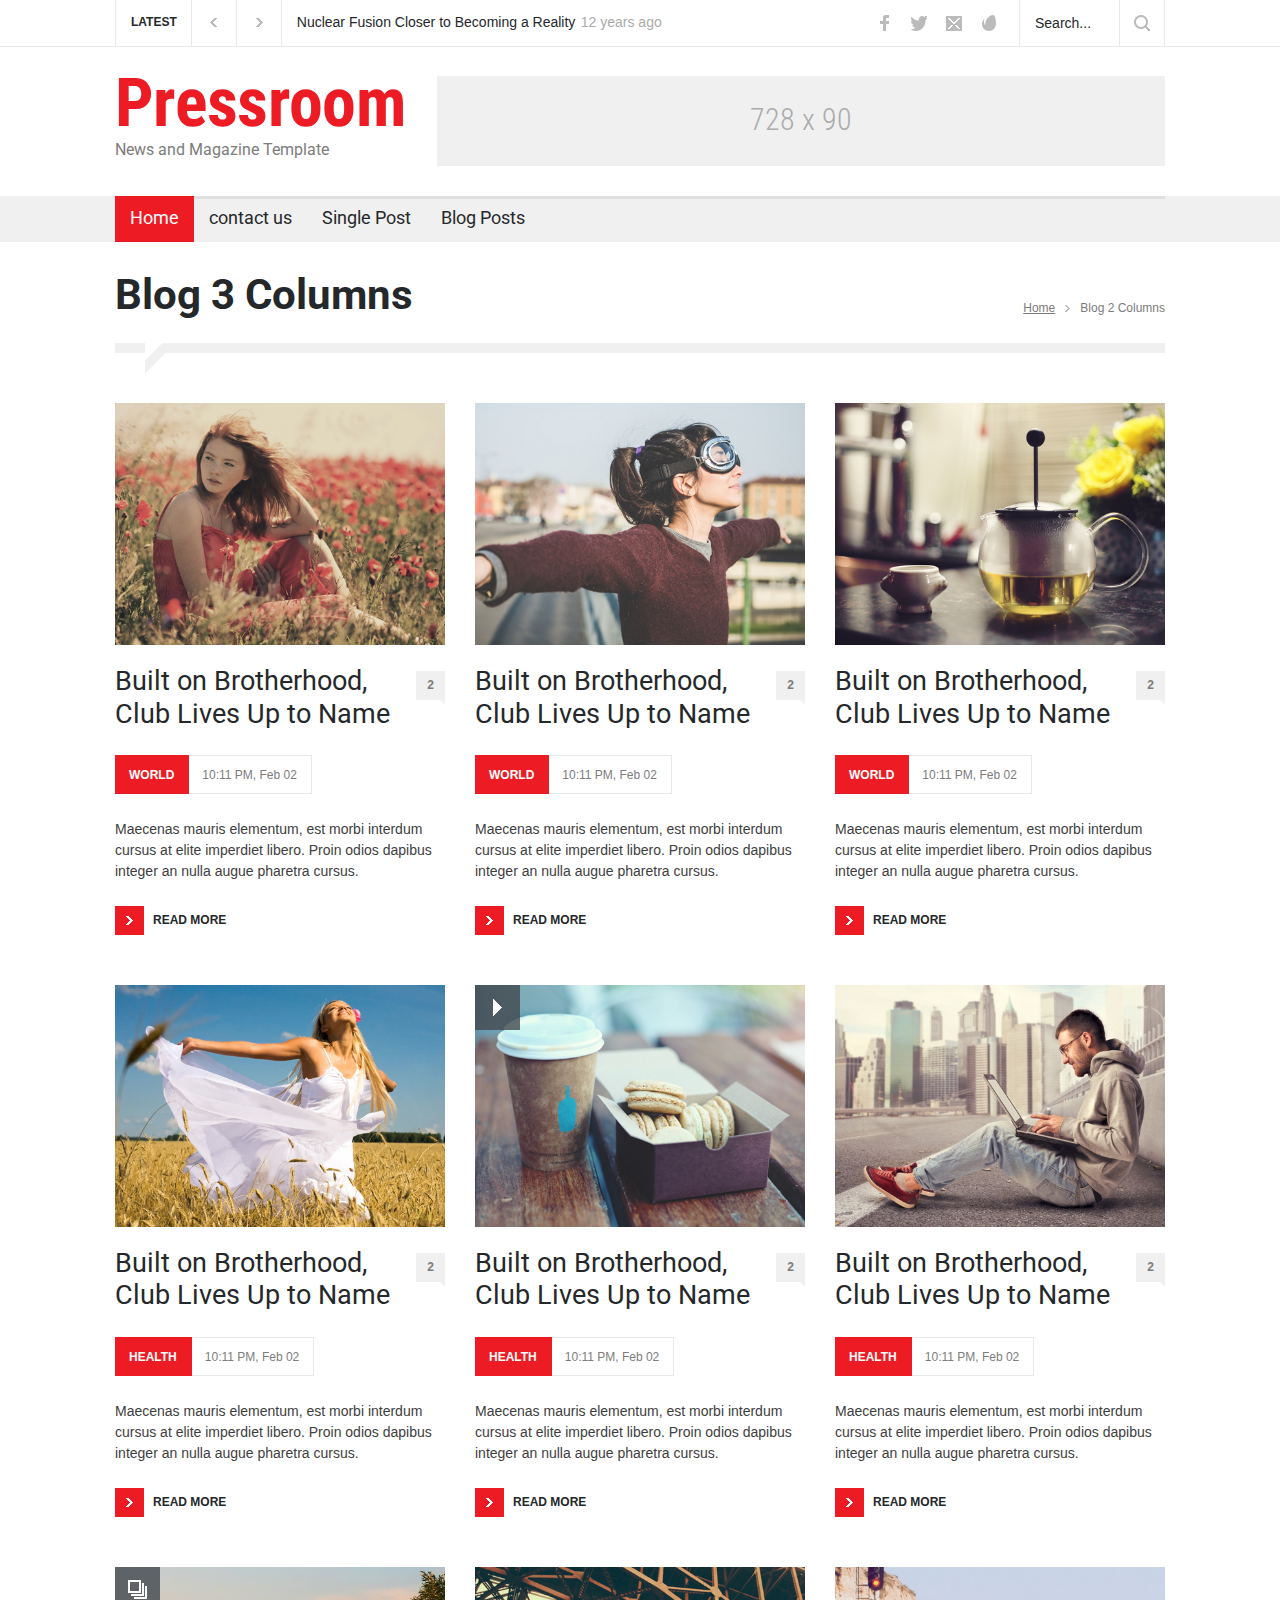
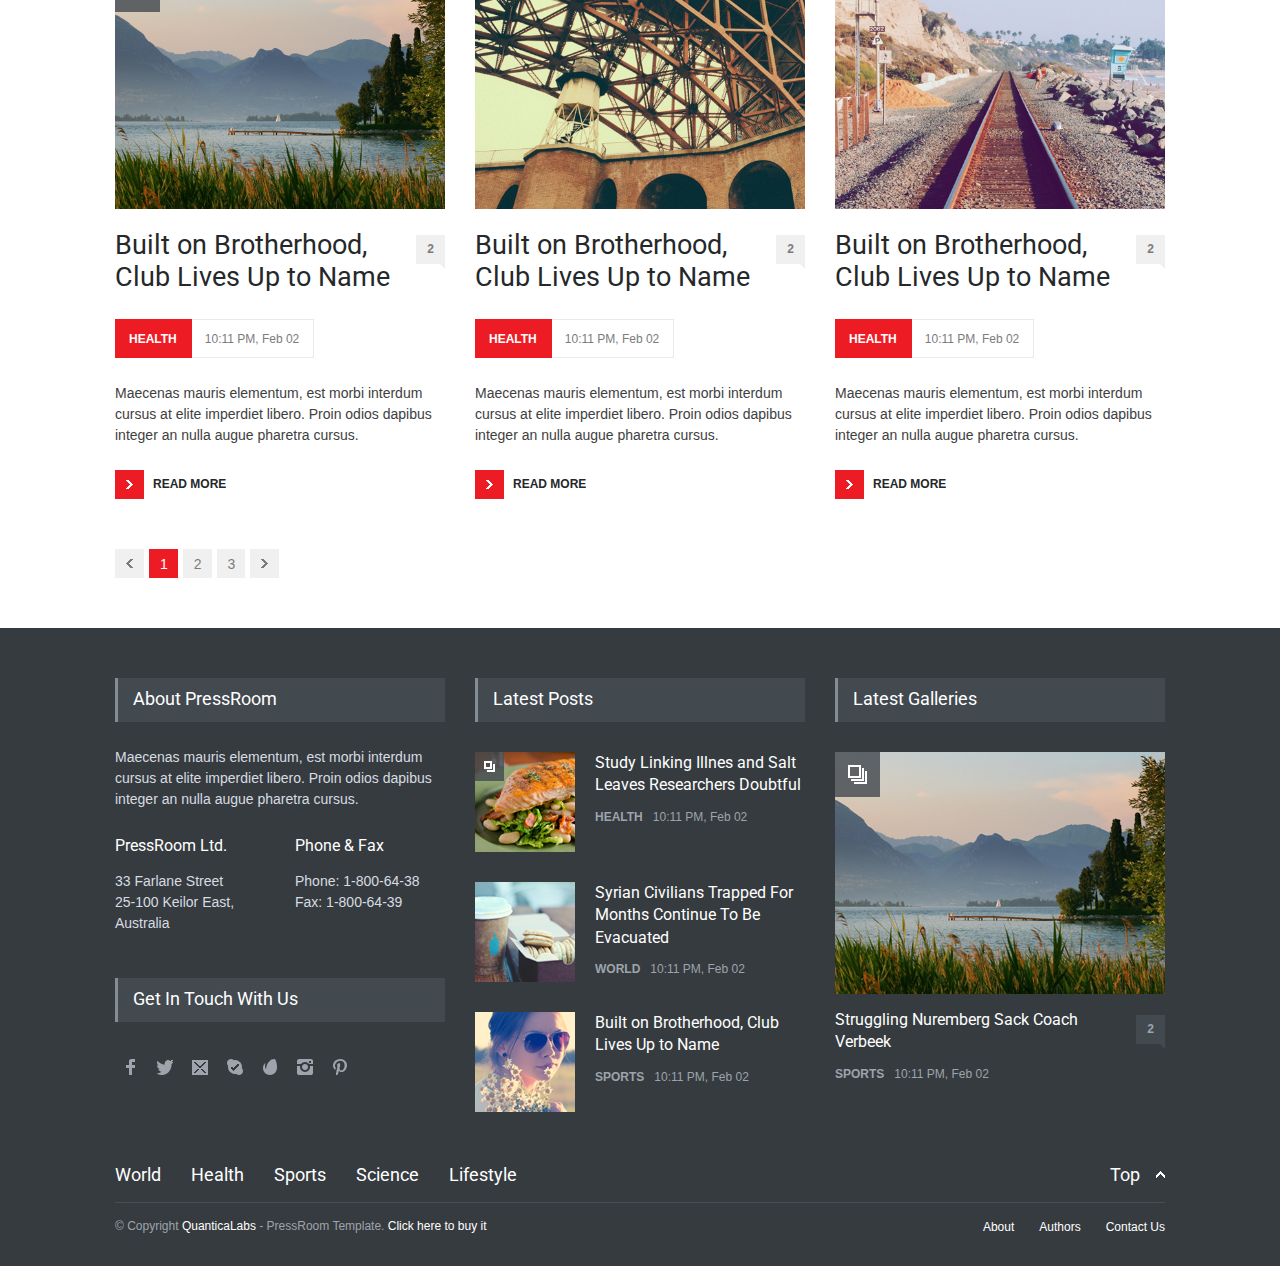
<file: blog.html>
<!DOCTYPE html>
<html>
<head>
		<title>Pressroom - Responsive News &amp; Magazine Template</title>
		<!--meta-->
		<meta charset="UTF-8" />
		<meta name="viewport" content="width=device-width, initial-scale=1, maximum-scale=1.2" />
		<meta name="format-detection" content="telephone=no" />
		<meta name="keywords" content="Medic, Medical Center" />
		<meta name="description" content="Responsive Medical Health Template" />
		<!--style-->
		<link href='http://fonts.googleapis.com/css?family=Roboto:300,400,700' rel='stylesheet' type='text/css'>
		<link href='http://fonts.googleapis.com/css?family=Roboto+Condensed:300,400,700' rel='stylesheet' type='text/css'>
		<link rel="stylesheet" type="text/css" href="style/reset.css">
		<link rel="stylesheet" type="text/css" href="style/superfish.css">
		<link rel="stylesheet" type="text/css" href="style/prettyPhoto.css">
		<link rel="stylesheet" type="text/css" href="style/jquery.qtip.css">
		<link rel="stylesheet" type="text/css" href="style/style.css">
		<link rel="stylesheet" type="text/css" href="style/menu_styles.css">
		<link rel="stylesheet" type="text/css" href="style/animations.css">
		<link rel="stylesheet" type="text/css" href="style/responsive.css">
		<link rel="stylesheet" type="text/css" href="style/odometer-theme-default.css">
				<!--<link rel="stylesheet" type="text/css" href="style/dark_skin.css">-->
		<!--<link rel="stylesheet" type="text/css" href="style/high_contrast_skin.css">-->
		<link rel="shortcut icon" href="images/favicon.ico">
	</head>	
	<body class="">
		<div class="site_container">		
                <div class="header_top_bar_container clearfix style_2 border">
                    <div class="header_top_bar">
                        <form class="search">
                            <input type="text" name="s" placeholder="Search..." value="Search..." class="search_input hint">
                            <input type="submit" class="search_submit" value="">
                            <input type="hidden" name="page" value="search">
                        </form>
                        <!--<ul class="social_icons dark clearfix">
                        <ul class="social_icons colors clearfix">-->
                        <ul class="social_icons clearfix">
                            <li>
                                <a target="_blank" href="http://facebook.com/QuanticaLabs" class="social_icon facebook" title="facebook">
                                    &nbsp;
                                </a>
                            </li>
                            <li>
                                <a target="_blank" href="https://twitter.com/QuanticaLabs" class="social_icon twitter" title="twitter">
                                    &nbsp;
                                </a>
                            </li>
                            <li>
                                <a href="mailto:contact@pressroom.com" class="social_icon mail" title="mail">
                                    &nbsp;
                                </a>
                            </li>
                            <li>
                                <a href="http://themeforest.net/user/QuanticaLabs/portfolio" class="social_icon envato" title="envato">
                                    &nbsp;
                                </a>
                            </li>
                            
                        </ul>
                        <div class="latest_news_scrolling_list_container">
                            <ul>
                                <li class="category">LATEST</li>
                                <li class="left" style="display: list-item;"><a href="#"></a></li>
                                <li class="right" style="display: list-item;"><a href="#"></a></li>
                                <li class="posts">
                                    <div class="caroufredsel_wrapper_vertical_carousel" style="display: block; text-align: left; float: none; position: relative; top: auto; right: auto; bottom: auto; left: auto; z-index: auto; width: 299px; height: 46px; margin: 0px; overflow: hidden;"><ul class="latest_news_scrolling_list" style="text-align: left; float: none; position: absolute; top: 0px; right: auto; bottom: auto; left: 0px; margin: 0px; width: 2072px; height: 46px; z-index: auto;">
                                        
                                        
                                        
                                    <li>
                                            <a href="indexb878.html?page=post" title="">Nuclear Fusion Closer to Becoming a Reality</a>
                                        </li><li>
                                            <a href="indexb878.html?page=post" title="">Climate Change Debate While Britain Floods</a>
                                        </li><li>
                                            <a href="indexb878.html?page=post" title="">The Public Health Crisis Hiding in Our Food</a>
                                        </li></ul></div>
                                </li>
                                <li class="date">
                                    <abbr title="04 Apr 2014" class="timeago" style="display: none;">6 years ago</abbr>
                                    <abbr title="04 May 2014" class="timeago" style="display: none;">6 years ago</abbr>
                                    <abbr title="04 June 2014" class="timeago current" style="display: inline;">6 years ago</abbr>
                                </li>
                            </ul>
                        </div>
                    </div>
                </div>
			
                <div class="header_container small">
                    <div class="header clearfix">
                        <div class="logo">
                            <h1><a href="index9ba3.html?page=home" title="Pressroom">Pressroom</a></h1>
                            <h4>News and Magazine Template</h4>
                        </div>
                        <div class="placeholder">728 x 90</div>
                    </div>
                </div>
                <div class="menu_container clearfix sticky style_2">
                    <nav>
                        <ul class="sf-menu">
                            <li class="menu selected">
                                <a href="index.html" title="Home">
                                    Home
                                </a>
                            </li>
                            <li class="menu ">
                                <a href="contact.html" title="Home">
                                    contact us
                                </a>
                            </li>     
                            <li class="menu ">
                                <a href="sinlgepost.html" title="Home">
                                    Single Post
                                </a>
                            </li>     
                            <li class="menu ">
                                <a href="blog.html" title="Home">
                                    Blog Posts
                                </a>
                            </li>
                             
                              
                        
            
                        
                        </ul>
                    </nav>
                <div class="mobile_menu_container">
                    <a href="#" class="mobile-menu-switch">
                        <span class="line"></span>
                        <span class="line"></span>
                        <span class="line"></span>
                    </a>
                    <div class="mobile-menu-divider"></div>
                        <nav>
                        <ul class="mobile-menu">
                            <li class="menu">
                                <a href="index53a6.html?page=contact" title="Contact">
                                    Contact
                                </a>
                                <ul class="expand_left_contact">
                                    <li>
                                        <a href="index53a6.html?page=contact" title="Contact Style 1">
                                            Contact Style 1
                                        </a>
                                    </li>
                                    <li>
                                        <a href="indexc6d4.html?page=contact_2" title="Contact Style 2">
                                            Contact Style 2
                                        </a>
                                    </li>
                                </ul>
                            </li>
                        </ul>
                        </nav>
                    </div>			
                </div>
    
    <div class="page">
        <div class="page_header clearfix page_margin_top">
            <div class="page_header_left">
                <h1 class="page_title">Blog 3 Columns</h1>
            </div>
            <div class="page_header_right">
                <ul class="bread_crumb">
                    <li>
                        <a title="Home" href="index9ba3.html?page=home">
                            Home
                        </a>
                    </li>
                    <li class="separator icon_small_arrow right_gray">
                        &nbsp;
                    </li>
                    <li>
                        Blog 2 Columns
                    </li>
                </ul>
            </div>
        </div>
        <div class="page_layout clearfix">
            <div class="divider_block clearfix">
                <hr class="divider first">
                <hr class="divider subheader_arrow">
                <hr class="divider last">
            </div>
            <div class="row">
                <ul class="blog column column_1_3">
                    <li class="post">
                        <a href="indexb878.html?page=post" title="Built on Brotherhood, Club Lives Up to Name">
                            <img src="images/samples/510x374/image_10.jpg" alt="img" style="display: block;">
                        </a>
                        <div class="post_content">
                            <h2 class="with_number">
                                <a href="indexb878.html?page=post" title="Built on Brotherhood, Club Lives Up to Name">Built on Brotherhood, Club Lives Up to Name</a>
                                <a class="comments_number" href="indexb878.html?page=post#comments_list" title="2 comments">2<span class="arrow_comments"></span></a>
                            </h2>
                            <ul class="post_details">
                                <li class="category"><a href="index7855.html?page=category&amp;cat=world" title="WORLD">WORLD</a></li>
                                <li class="date">
                                    10:11 PM, Feb 02
                                </li>
                            </ul>
                            <p>Maecenas mauris elementum, est morbi interdum cursus at elite imperdiet libero. Proin odios dapibus integer an nulla augue pharetra cursus.</p>
                            <a class="read_more" href="indexb878.html?page=post" title="Read more"><span class="arrow"></span><span>READ MORE</span></a>
                        </div>
                    </li>
                    <li class="post">
                        <a href="indexb878.html?page=post" title="Built on Brotherhood, Club Lives Up to Name">
                            <img src="images/samples/510x374/image_05.jpg" alt="img" style="display: block;">
                        </a>
                        <div class="post_content">
                            <h2 class="with_number">
                                <a href="indexb878.html?page=post" title="Built on Brotherhood, Club Lives Up to Name">Built on Brotherhood, Club Lives Up to Name</a>
                                <a class="comments_number" href="indexb878.html?page=post#comments_list" title="2 comments">2<span class="arrow_comments"></span></a>
                            </h2>
                            <ul class="post_details">
                                <li class="category"><a href="indexdced.html?page=category&amp;cat=health" title="HEALTH">HEALTH</a></li>
                                <li class="date">
                                    10:11 PM, Feb 02
                                </li>
                            </ul>
                            <p>Maecenas mauris elementum, est morbi interdum cursus at elite imperdiet libero. Proin odios dapibus integer an nulla augue pharetra cursus.</p>
                            <a class="read_more" href="indexb878.html?page=post" title="Read more"><span class="arrow"></span><span>READ MORE</span></a>
                        </div>
                    </li>
                    <li class="post">
                        <a href="indexba02.html?page=post_gallery" title="Built on Brotherhood, Club Lives Up to Name">
                            <span class="icon gallery" style="display: block;"></span>
                            <img src="images/samples/510x374/image_03.jpg" alt="img" style="display: block;">
                        </a>
                        <div class="post_content">
                            <h2 class="with_number">
                                <a href="indexba02.html?page=post_gallery" title="Built on Brotherhood, Club Lives Up to Name">Built on Brotherhood, Club Lives Up to Name</a>
                                <a class="comments_number" href="indexba02.html?page=post_gallery#comments_list" title="2 comments">2<span class="arrow_comments"></span></a>
                            </h2>
                            <ul class="post_details">
                                <li class="category"><a href="indexdced.html?page=category&amp;cat=health" title="HEALTH">HEALTH</a></li>
                                <li class="date">
                                    10:11 PM, Feb 02
                                </li>
                            </ul>
                            <p>Maecenas mauris elementum, est morbi interdum cursus at elite imperdiet libero. Proin odios dapibus integer an nulla augue pharetra cursus.</p>
                            <a class="read_more" href="indexba02.html?page=post_gallery" title="Read more"><span class="arrow"></span><span>READ MORE</span></a>
                        </div>
                    </li>
                </ul>
                <ul class="blog column column_1_3">
                    <li class="post">
                        <a href="index4b64.html?page=post_quote" title="Built on Brotherhood, Club Lives Up to Name">
                            <img src="images/samples/510x374/image_09.jpg" alt="img" style="display: block;">
                        </a>
                        <div class="post_content">
                            <h2 class="with_number">
                                <a href="index4b64.html?page=post_quote" title="Built on Brotherhood, Club Lives Up to Name">Built on Brotherhood, Club Lives Up to Name</a>
                                <a class="comments_number" href="index4b64.html?page=post_quote#comments_list" title="2 comments">2<span class="arrow_comments"></span></a>
                            </h2>
                            <ul class="post_details">
                                <li class="category"><a href="index7855.html?page=category&amp;cat=world" title="WORLD">WORLD</a></li>
                                <li class="date">
                                    10:11 PM, Feb 02
                                </li>
                            </ul>
                            <p>Maecenas mauris elementum, est morbi interdum cursus at elite imperdiet libero. Proin odios dapibus integer an nulla augue pharetra cursus.</p>
                            <a class="read_more" href="index4b64.html?page=post_quote" title="Read more"><span class="arrow"></span><span>READ MORE</span></a>
                        </div>
                    </li>
                    <li class="post">
                        <a href="indexb2ff.html?page=post_video" title="Built on Brotherhood, Club Lives Up to Name">
                            <span class="icon video" style="display: block;"></span>
                            <img src="images/samples/510x374/image_12.jpg" alt="img" style="display: block;">
                        </a>
                        <div class="post_content">
                            <h2 class="with_number">
                                <a href="indexb2ff.html?page=post_video" title="Built on Brotherhood, Club Lives Up to Name">Built on Brotherhood, Club Lives Up to Name</a>
                                <a class="comments_number" href="indexb2ff.html?page=post_video#comments_list" title="2 comments">2<span class="arrow_comments"></span></a>
                            </h2>
                            <ul class="post_details">
                                <li class="category"><a href="indexdced.html?page=category&amp;cat=health" title="HEALTH">HEALTH</a></li>
                                <li class="date">
                                    10:11 PM, Feb 02
                                </li>
                            </ul>
                            <p>Maecenas mauris elementum, est morbi interdum cursus at elite imperdiet libero. Proin odios dapibus integer an nulla augue pharetra cursus.</p>
                            <a class="read_more" href="indexb2ff.html?page=post_video" title="Read more"><span class="arrow"></span><span>READ MORE</span></a>
                        </div>
                    </li>
                    <li class="post">
                        <a href="index224d.html?page=post_soundcloud" title="Built on Brotherhood, Club Lives Up to Name">
                            <img src="images/samples/510x374/image_13.jpg" alt="img" style="display: block;">
                        </a>
                        <div class="post_content">
                            <h2 class="with_number">
                                <a href="index224d.html?page=post_soundcloud" title="Built on Brotherhood, Club Lives Up to Name">Built on Brotherhood, Club Lives Up to Name</a>
                                <a class="comments_number" href="index224d.html?page=post_soundcloud#comments_list" title="2 comments">2<span class="arrow_comments"></span></a>
                            </h2>
                            <ul class="post_details">
                                <li class="category"><a href="indexdced.html?page=category&amp;cat=health" title="HEALTH">HEALTH</a></li>
                                <li class="date">
                                    10:11 PM, Feb 02
                                </li>
                            </ul>
                            <p>Maecenas mauris elementum, est morbi interdum cursus at elite imperdiet libero. Proin odios dapibus integer an nulla augue pharetra cursus.</p>
                            <a class="read_more" href="index224d.html?page=post_soundcloud" title="Read more"><span class="arrow"></span><span>READ MORE</span></a>
                        </div>
                    </li>
                </ul>
                <ul class="blog column column_1_3">
                    <li class="post">
                        <a href="index4e1c.html?page=post_small_image" title="Built on Brotherhood, Club Lives Up to Name">
                            <img src="images/samples/510x374/image_14.jpg" alt="img" style="display: block;">
                        </a>
                        <div class="post_content">
                            <h2 class="with_number">
                                <a href="index4e1c.html?page=post_small_image" title="Built on Brotherhood, Club Lives Up to Name">Built on Brotherhood, Club Lives Up to Name</a>
                                <a class="comments_number" href="indexb878.html?page=post#comments_list" title="2 comments">2<span class="arrow_comments"></span></a>
                            </h2>
                            <ul class="post_details">
                                <li class="category"><a href="index7855.html?page=category&amp;cat=world" title="WORLD">WORLD</a></li>
                                <li class="date">
                                    10:11 PM, Feb 02
                                </li>
                            </ul>
                            <p>Maecenas mauris elementum, est morbi interdum cursus at elite imperdiet libero. Proin odios dapibus integer an nulla augue pharetra cursus.</p>
                            <a class="read_more" href="index4e1c.html?page=post_small_image" title="Read more"><span class="arrow"></span><span>READ MORE</span></a>
                        </div>
                    </li>
                    <li class="post">
                        <a href="index4e1c.html?page=post_small_image" title="Built on Brotherhood, Club Lives Up to Name">
                            <img src="images/samples/510x374/image_08.jpg" alt="img" style="display: block;">
                        </a>
                        <div class="post_content">
                            <h2 class="with_number">
                                <a href="index4e1c.html?page=post_small_image" title="Built on Brotherhood, Club Lives Up to Name">Built on Brotherhood, Club Lives Up to Name</a>
                                <a class="comments_number" href="indexb878.html?page=post#comments_list" title="2 comments">2<span class="arrow_comments"></span></a>
                            </h2>
                            <ul class="post_details">
                                <li class="category"><a href="indexdced.html?page=category&amp;cat=health" title="HEALTH">HEALTH</a></li>
                                <li class="date">
                                    10:11 PM, Feb 02
                                </li>
                            </ul>
                            <p>Maecenas mauris elementum, est morbi interdum cursus at elite imperdiet libero. Proin odios dapibus integer an nulla augue pharetra cursus.</p>
                            <a class="read_more" href="index4e1c.html?page=post_small_image" title="Read more"><span class="arrow"></span><span>READ MORE</span></a>
                        </div>
                    </li>
                    <li class="post">
                        <a href="indexb878.html?page=post" title="Built on Brotherhood, Club Lives Up to Name">
                            <img src="images/samples/510x374/image_07.jpg" alt="img" style="display: block;">
                        </a>
                        <div class="post_content">
                            <h2 class="with_number">
                                <a href="indexb878.html?page=post" title="Built on Brotherhood, Club Lives Up to Name">Built on Brotherhood, Club Lives Up to Name</a>
                                <a class="comments_number" href="indexb878.html?page=post#comments_list" title="2 comments">2<span class="arrow_comments"></span></a>
                            </h2>
                            <ul class="post_details">
                                <li class="category"><a href="indexdced.html?page=category&amp;cat=health" title="HEALTH">HEALTH</a></li>
                                <li class="date">
                                    10:11 PM, Feb 02
                                </li>
                            </ul>
                            <p>Maecenas mauris elementum, est morbi interdum cursus at elite imperdiet libero. Proin odios dapibus integer an nulla augue pharetra cursus.</p>
                            <a class="read_more" href="indexb878.html?page=post" title="Read more"><span class="arrow"></span><span>READ MORE</span></a>
                        </div>
                    </li>
                </ul>
            </div>
            <div class="row">
                <ul class="pagination clearfix page_margin_top_section">
                    <li class="left">
                        <a href="#" title="">&nbsp;</a>
                    </li>
                    <li class="selected">
                        <a href="#" title="">
                            1
                        </a>
                    </li>
                    <li>
                        <a href="#" title="">
                            2
                        </a>
                    </li>
                    <li>
                        <a href="#" title="">
                            3
                        </a>
                    </li>
                    <li class="right">
                        <a href="#" title="">&nbsp;</a>
                    </li>
                </ul>
            </div>
        </div>
    </div>

            <div class="footer_container">
				<div class="footer clearfix">
					<div class="row">
						<div class="column column_1_3">
							<h4 class="box_header">About PressRoom</h4>
							<p class="padding_top_bottom_25">Maecenas mauris elementum, est morbi interdum cursus at elite imperdiet libero. Proin odios dapibus integer an nulla augue pharetra cursus.</p>
							<div class="row">
								<div class="column column_1_2">
									<h5>PressRoom Ltd.</h5>
									<p>
										33 Farlane Street<br>
										25-100 Keilor East,<br>
										Australia
									</p>
								</div>
								<div class="column column_1_2">
									<h5>Phone &amp; Fax</h5>
									<p>
										Phone: 1-800-64-38<br>
										Fax: 1-800-64-39
									</p>
								</div>
							</div>
							<h4 class="box_header page_margin_top">Get In Touch With Us</h4>
							<ul class="social_icons dark page_margin_top clearfix">
								<li>
									<a target="_blank" title="" href="http://facebook.com/QuanticaLabs" class="social_icon facebook">
										&nbsp;
									</a>
								</li>
								<li>
									<a target="_blank" title="" href="https://twitter.com/QuanticaLabs" class="social_icon twitter">
										&nbsp;
									</a>
								</li>
								<li>
									<a title="" href="mailto:contact@pressroom.com" class="social_icon mail">
										&nbsp;
									</a>
								</li>
								<li>
									<a title="" href="#" class="social_icon skype">
										&nbsp;
									</a>
								</li>
								<li>
									<a title="" href="http://themeforest.net/user/QuanticaLabs?ref=QuanticaLabs" class="social_icon envato">
										&nbsp;
									</a>
								</li>
								<li>
									<a title="" href="#" class="social_icon instagram">
										&nbsp;
									</a>
								</li>
								<li>
									<a title="" href="#" class="social_icon pinterest">
										&nbsp;
									</a>
								</li>
							</ul>
						</div>
						<div class="column column_1_3">
							<h4 class="box_header">Latest Posts</h4>
							<div class="vertical_carousel_container clearfix">
								<ul class="blog small vertical_carousel autoplay-1 scroll-1 navigation-1 easing-easeInOutQuint duration-750">
									<li class="post">
										<a href="indexba02.html?page=post_gallery" title="Study Linking Illnes and Salt Leaves Researchers Doubtful">
											<span class="icon small gallery"></span>
											<img src='images/samples/100x100/image_06.jpg' alt='img'>
										</a>
										<div class="post_content">
											<h5>
												<a href="indexba02.html?page=post_gallery" title="Study Linking Illnes and Salt Leaves Researchers Doubtful">Study Linking Illnes and Salt Leaves Researchers Doubtful</a>
											</h5>
											<ul class="post_details simple">
												<li class="category"><a href="indexdced.html?page=category&amp;cat=health" title="HEALTH">HEALTH</a></li>
												<li class="date">
													10:11 PM, Feb 02
												</li>
											</ul>
										</div>
									</li>
									<li class="post">
										<a href="indexb878.html?page=post" title="Syrian Civilians Trapped For Months Continue To Be Evacuated">
											<img src='images/samples/100x100/image_12.jpg' alt='img'>
										</a>
										<div class="post_content">
											<h5>
												<a href="indexb878.html?page=post" title="Syrian Civilians Trapped For Months Continue To Be Evacuated">Syrian Civilians Trapped For Months Continue To Be Evacuated</a>
											</h5>
											<ul class="post_details simple">
												<li class="category"><a href="index7855.html?page=category&amp;cat=world" title="WORLD">WORLD</a></li>
												<li class="date">
													10:11 PM, Feb 02
												</li>
											</ul>
										</div>
									</li>
									<li class="post">
										<a href="indexb878.html?page=post" title="Built on Brotherhood, Club Lives Up to Name">
											<img src='images/samples/100x100/image_02.jpg' alt='img'>
										</a>
										<div class="post_content">
											<h5>
												<a href="indexb878.html?page=post" title="Built on Brotherhood, Club Lives Up to Name">Built on Brotherhood, Club Lives Up to Name</a>
											</h5>
											<ul class="post_details simple">
												<li class="category"><a href="index5d3d.html?page=category&amp;cat=sports" title="SPORTS">SPORTS</a></li>
												<li class="date">
													10:11 PM, Feb 02
												</li>
											</ul>
										</div>
									</li>
									<li class="post">
										<a href="indexb878.html?page=post" title="Nuclear Fusion Closer to Becoming a Reality">
											<img src='images/samples/100x100/image_13.jpg' alt='img'>
										</a>
										<div class="post_content">
											<h5>
												<a href="indexb878.html?page=post" title="Nuclear Fusion Closer to Becoming a Reality">Nuclear Fusion Closer to Becoming a Reality</a>
											</h5>
											<ul class="post_details simple">
												<li class="category"><a href="indexdd47.html?page=category&amp;cat=science" title="SCIENCE">SCIENCE</a></li>
												<li class="date">
													10:11 PM, Feb 02
												</li>
											</ul>
										</div>
									</li>
								</ul>
							</div>
						</div>
						<div class="column column_1_3">
							<h4 class="box_header">Latest Galleries</h4>
							<div class="horizontal_carousel_container big page_margin_top">
								<ul class="blog horizontal_carousel visible-1 autoplay-0 scroll-1 navigation-1 easing-easeInOutQuint duration-750">
									<li class="post">
										<a href="indexba02.html?page=post_gallery" title="Struggling Nuremberg Sack Coach Verbeek">
											<span class="icon gallery"></span>
											<img src='images/samples/330x242/image_03.jpg' alt='img'>
										</a>
										<h5 class="with_number">
											<a href="indexba02.html?page=post_gallery" title="Struggling Nuremberg Sack Coach Verbeek">Struggling Nuremberg Sack Coach Verbeek</a>
											<a class="comments_number" href="indexba02.html?page=post_gallery#comments_list" title="2 comments">2<span class="arrow_comments"></span></a>
										</h5>
										<ul class="post_details simple">
											<li class="category"><a href="index5d3d.html?page=category&amp;cat=sports" title="SPORTS">SPORTS</a></li>
											<li class="date">
												10:11 PM, Feb 02
											</li>
										</ul>
									</li>
									<li class="post">
										<a href="indexba02.html?page=post_gallery" title="Built on Brotherhood, Club Lives Up to Name">
											<span class="icon gallery"></span>
											<img src='images/samples/330x242/image_14.jpg' alt='img'>
										</a>
										<h5 class="with_number">
											<a href="indexba02.html?page=post_gallery" title="Built on Brotherhood, Club Lives Up to Name">Built on Brotherhood, Club Lives Up to Name</a>
											<a class="comments_number" href="indexba02.html?page=post_gallery#comments_list" title="2 comments">2<span class="arrow_comments"></span></a>
										</h5>
										<ul class="post_details simple">
											<li class="category"><a href="index5d3d.html?page=category&amp;cat=sports" title="SPORTS">SPORTS</a></li>
											<li class="date">
												10:11 PM, Feb 02
											</li>
										</ul>
									</li>
									<li class="post">
										<a href="indexba02.html?page=post_gallery" title="New Painkiller Rekindles Addiction Concerns">
											<span class="icon gallery"></span>
											<img src='images/samples/330x242/image_04.jpg' alt='img'>
										</a>
										<h5 class="with_number">
											<a href="indexba02.html?page=post_gallery" title="New Painkiller Rekindles Addiction Concerns">New Painkiller Rekindles Addiction Concerns</a>
											<a class="comments_number" href="indexba02.html?page=post_gallery#comments_list" title="2 comments">2<span class="arrow_comments"></span></a>
										</h5>
										<ul class="post_details simple">
											<li class="category"><a href="index5d3d.html?page=category&amp;cat=sports" title="SPORTS">SPORTS</a></li>
											<li class="date">
												10:11 PM, Feb 02
											</li>
										</ul>
									</li>
								</ul>
							</div>
						</div>
					</div>
					<div class="row page_margin_top_section">
						<div class="column column_3_4">
							<ul class="footer_menu">
								<li>
									<h4><a href="index7855.html?page=category&amp;cat=world" title="World">World</a></h4>
								</li>
								<li>
									<h4><a href="indexdced.html?page=category&amp;cat=health" title="Health">Health</a></h4>
								</li>
								<li>
									<h4><a href="index5d3d.html?page=category&amp;cat=sports" title="Sports">Sports</a></h4>
								</li>
								<li>
									<h4><a href="indexdd47.html?page=category&amp;cat=science" title="Science">Science</a></h4>
								</li>
								<li>
									<h4><a href="indexd5f0.html?page=category&amp;cat=lifestyle" title="Lifestyle">Lifestyle</a></h4>
								</li>
							</ul>
						</div>
						<div class="column column_1_4">
							<a class="scroll_top" href="#top" title="Scroll to top">Top</a>
						</div>
					</div>
					<div class="row copyright_row">
						<div class="column column_2_3">
							© Copyright <a href="http://quanticalabs.com/" title="QuanticaLabs" target="_blank">QuanticaLabs</a> - PressRoom Template. <a href="https://themeforest.net/cart/add_items?item_ids=9066845&amp;ref=QuanticaLabs" title="PressRoom Template" target="_blank">Click here to buy it</a> 
						</div>
						<div class="column column_1_3">
							<ul class="footer_menu">
								<li>
									<h6><a href="index171c.html?page=about" title="About">About</a></h6>
								</li>
								<li>
									<h6><a href="indexde65.html?page=authors" title="Authors">Authors</a></h6>
								</li>
								<li>
									<h6><a href="index53a6.html?page=contact" title="Contact Us">Contact Us</a></h6>
								</li>
							</ul>
						</div>
					</div>
				</div>
			</div>
		</div>
		<div class="background_overlay"></div>
		<!--js-->
		<script type="text/javascript" src="js/jquery-1.12.4.min.js"></script>
		<script type="text/javascript" src="js/jquery-migrate-1.4.1.min.js"></script>
		<script type="text/javascript" src="js/jquery.ba-bbq.min.js"></script>
		<script type="text/javascript" src="js/jquery-ui-1.11.1.custom.min.js"></script>
		<script type="text/javascript" src="js/jquery.easing.1.3.js"></script>
		<script type="text/javascript" src="js/jquery.carouFredSel-6.2.1-packed.js"></script>
		<script type="text/javascript" src="js/jquery.touchSwipe.min.js"></script>
		<script type="text/javascript" src="js/jquery.transit.min.js"></script>
		<script type="text/javascript" src="js/jquery.sliderControl.js"></script>
		<script type="text/javascript" src="js/jquery.timeago.js"></script>
		<script type="text/javascript" src="js/jquery.hint.js"></script>
		<script type="text/javascript" src="js/jquery.prettyPhoto.js"></script>
		<script type="text/javascript" src="js/jquery.qtip.min.js"></script>
		<script type="text/javascript" src="js/jquery.blockUI.js"></script>
				<script type="text/javascript" src="http://maps.google.com/maps/api/js?key=AIzaSyA2LLXoPbK_YPWDdpwgHaG3-PFYl6KiWhI"></script>
				<script type="text/javascript" src="js/main.js"></script>
		<script type="text/javascript" src="js/odometer.min.js"></script>
	</body>
</html>
</file>
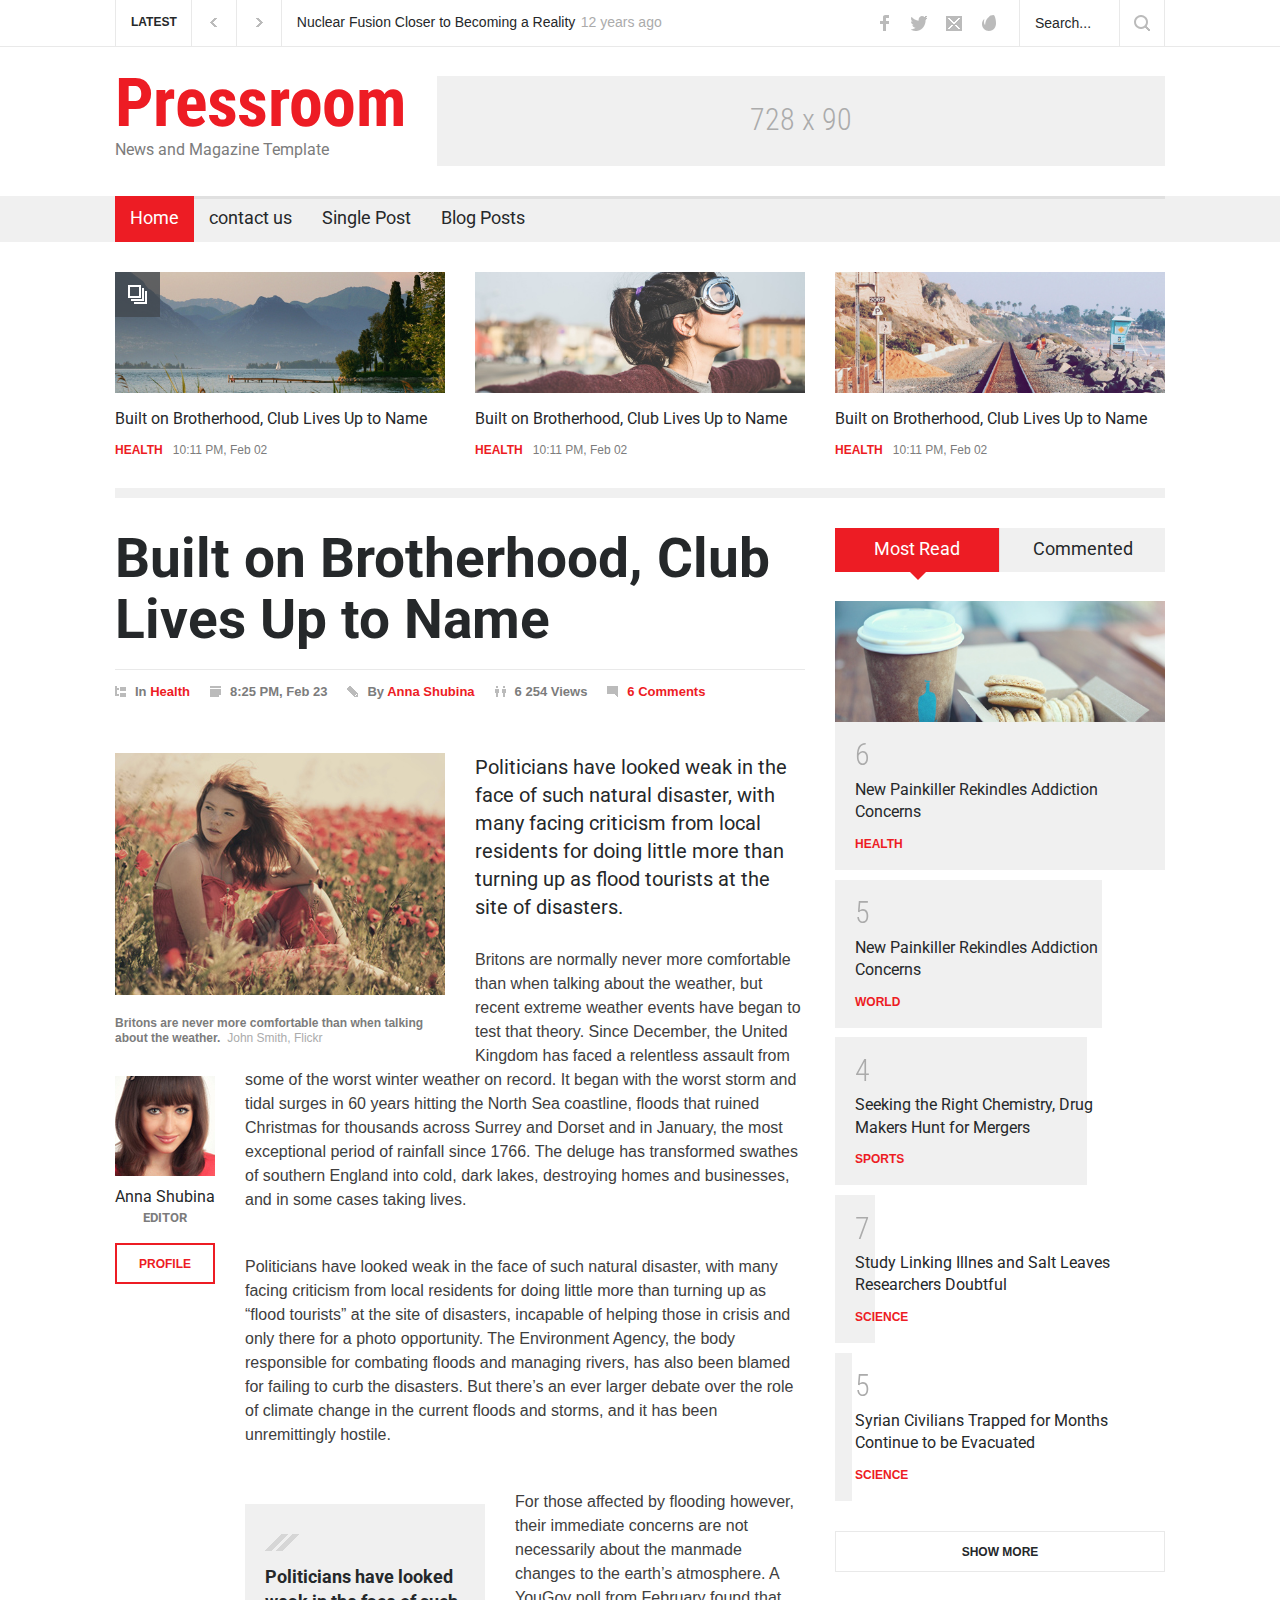
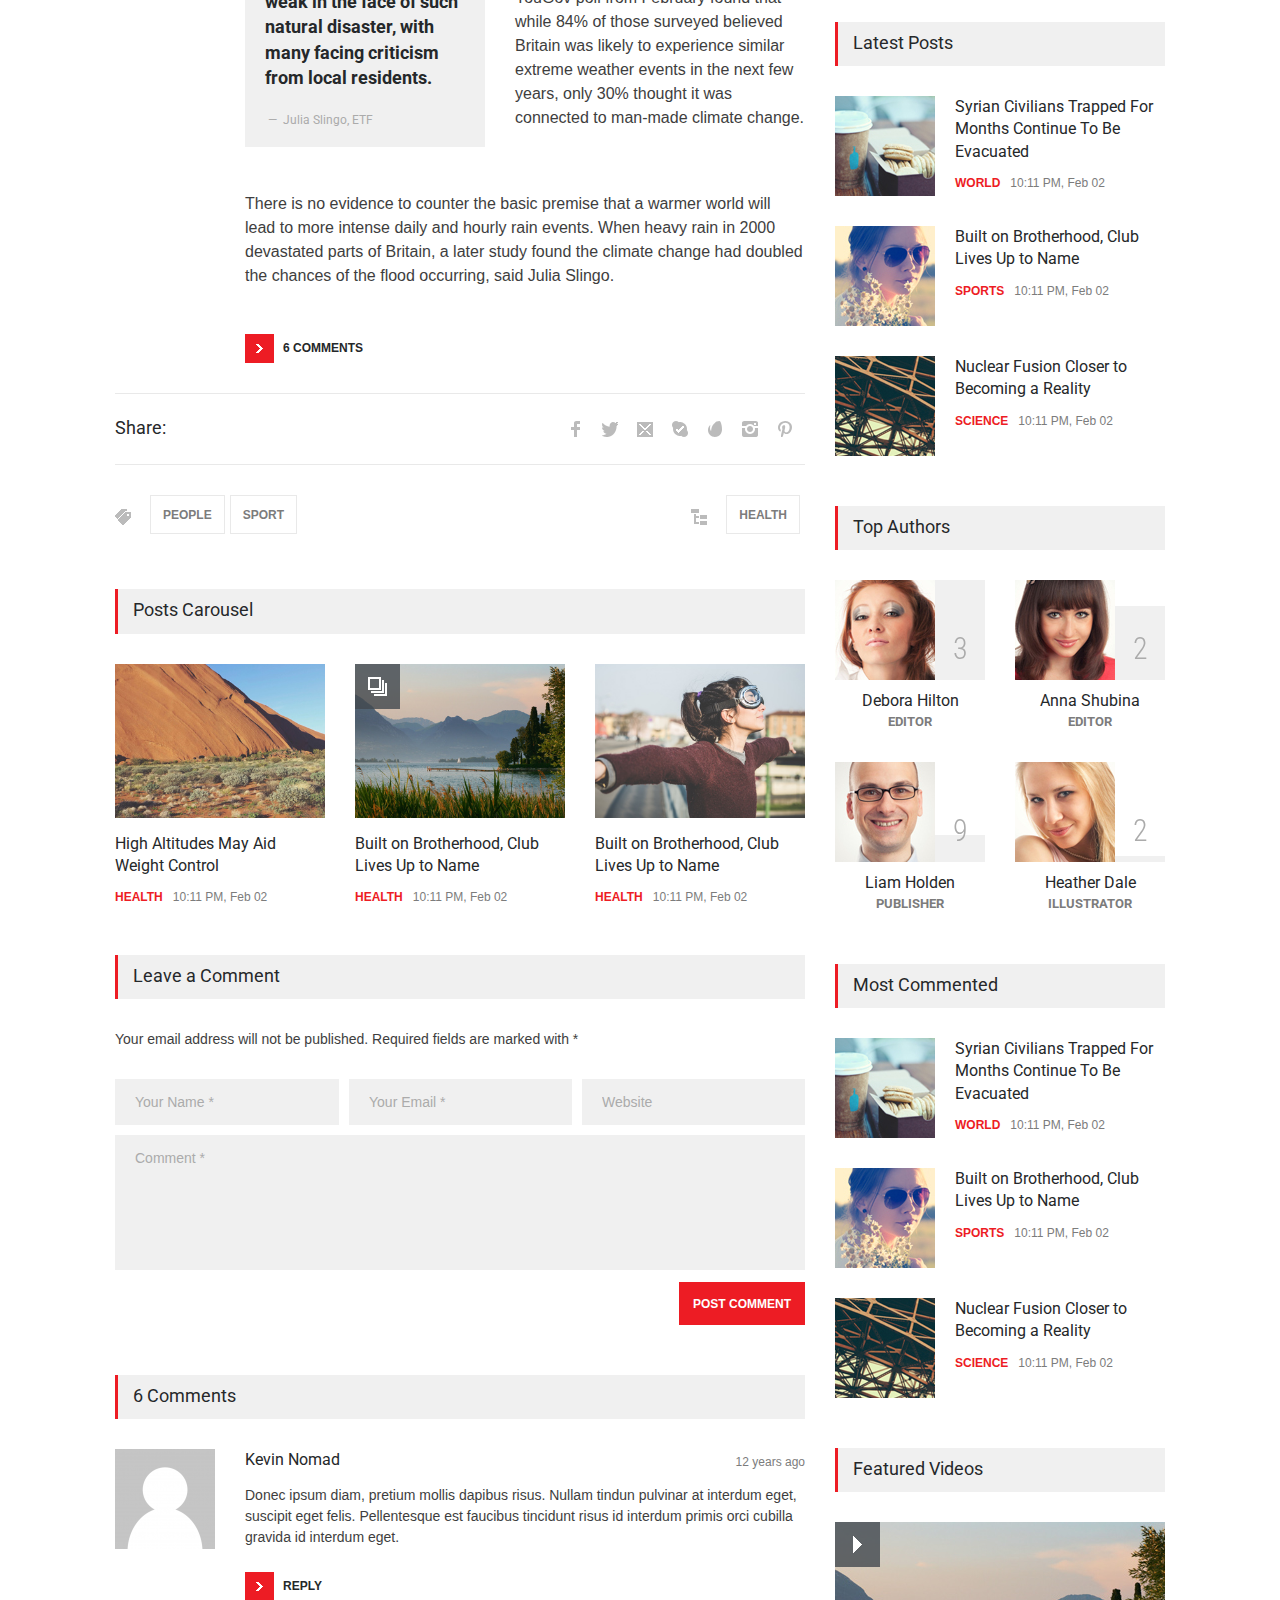
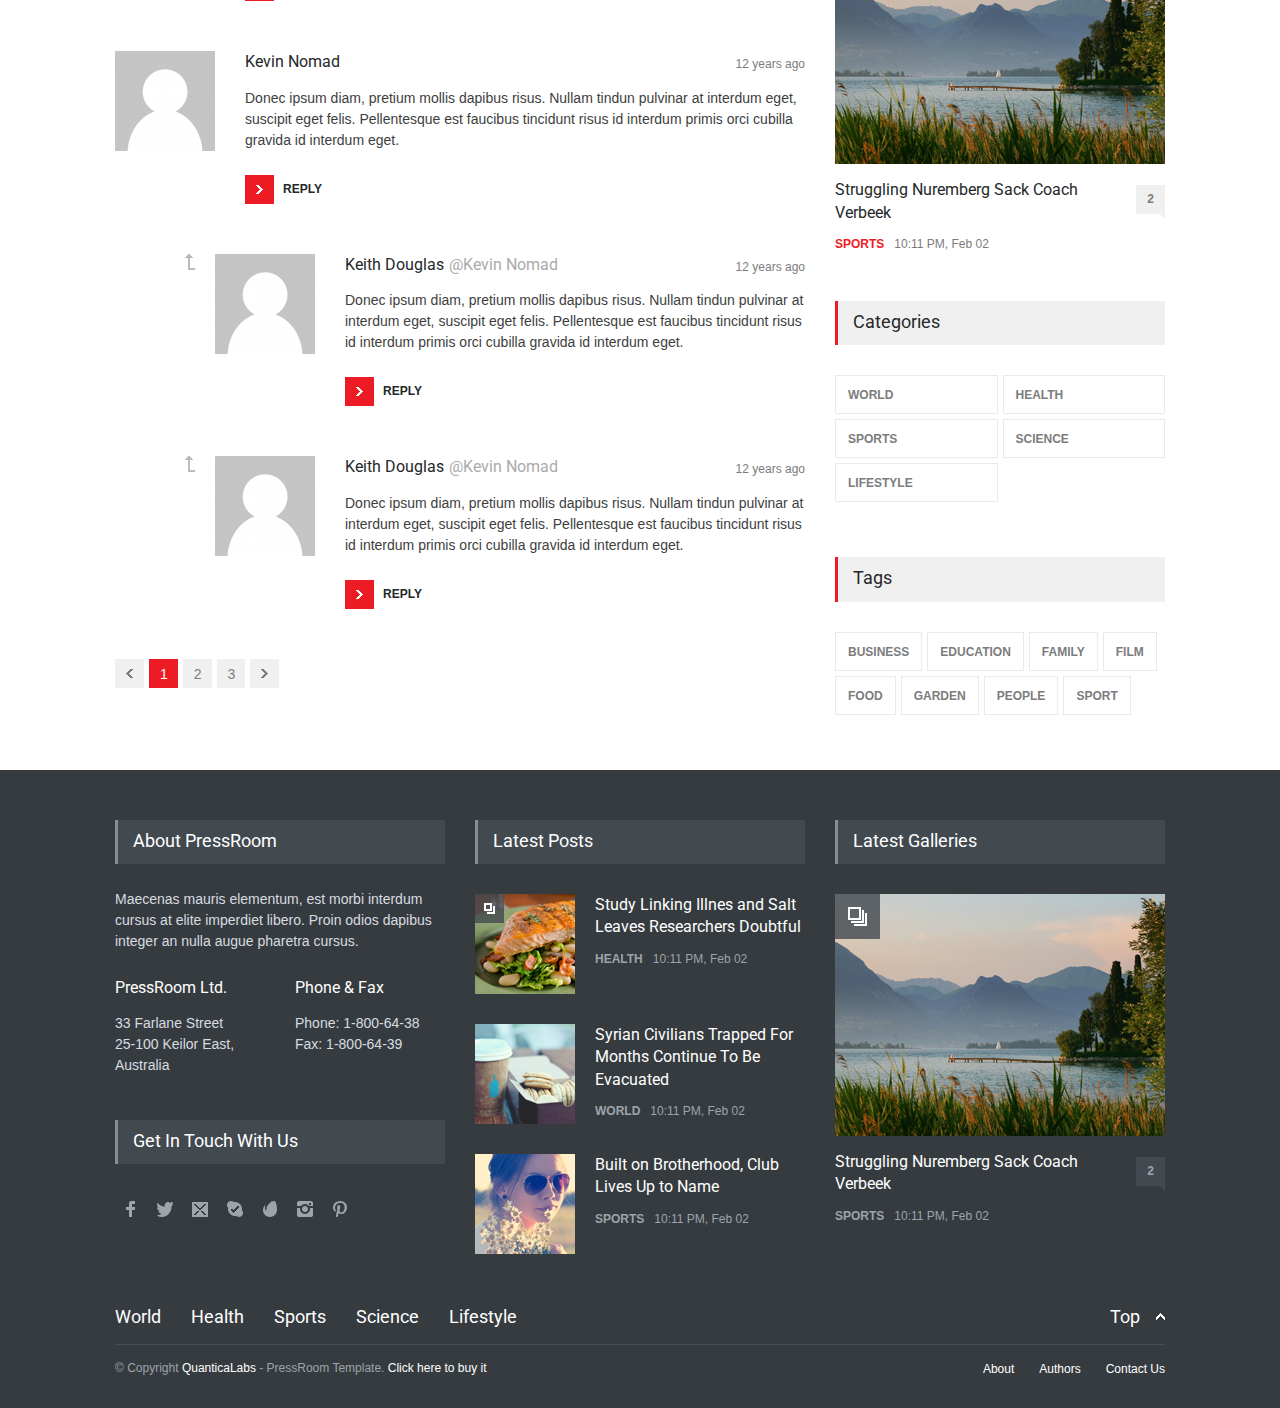
<file: sinlgepost.html>
<!DOCTYPE html>
<html>
<head>
		<title>Pressroom - Responsive News &amp; Magazine Template</title>
		<!--meta-->
		<meta charset="UTF-8" />
		<meta name="viewport" content="width=device-width, initial-scale=1, maximum-scale=1.2" />
		<meta name="format-detection" content="telephone=no" />
		<meta name="keywords" content="Medic, Medical Center" />
		<meta name="description" content="Responsive Medical Health Template" />
		<!--style-->
		<link href='http://fonts.googleapis.com/css?family=Roboto:300,400,700' rel='stylesheet' type='text/css'>
		<link href='http://fonts.googleapis.com/css?family=Roboto+Condensed:300,400,700' rel='stylesheet' type='text/css'>
		<link rel="stylesheet" type="text/css" href="style/reset.css">
		<link rel="stylesheet" type="text/css" href="style/superfish.css">
		<link rel="stylesheet" type="text/css" href="style/prettyPhoto.css">
		<link rel="stylesheet" type="text/css" href="style/jquery.qtip.css">
		<link rel="stylesheet" type="text/css" href="style/style.css">
		<link rel="stylesheet" type="text/css" href="style/menu_styles.css">
		<link rel="stylesheet" type="text/css" href="style/animations.css">
		<link rel="stylesheet" type="text/css" href="style/responsive.css">
		<link rel="stylesheet" type="text/css" href="style/odometer-theme-default.css">
				<!--<link rel="stylesheet" type="text/css" href="style/dark_skin.css">-->
		<!--<link rel="stylesheet" type="text/css" href="style/high_contrast_skin.css">-->
		<link rel="shortcut icon" href="images/favicon.ico">
	</head>	
	<body class="">
		<div class="site_container">		
                <div class="header_top_bar_container clearfix style_2 border">
                    <div class="header_top_bar">
                        <form class="search">
                            <input type="text" name="s" placeholder="Search..." value="Search..." class="search_input hint">
                            <input type="submit" class="search_submit" value="">
                            <input type="hidden" name="page" value="search">
                        </form>
                        <!--<ul class="social_icons dark clearfix">
                        <ul class="social_icons colors clearfix">-->
                        <ul class="social_icons clearfix">
                            <li>
                                <a target="_blank" href="http://facebook.com/QuanticaLabs" class="social_icon facebook" title="facebook">
                                    &nbsp;
                                </a>
                            </li>
                            <li>
                                <a target="_blank" href="https://twitter.com/QuanticaLabs" class="social_icon twitter" title="twitter">
                                    &nbsp;
                                </a>
                            </li>
                            <li>
                                <a href="mailto:contact@pressroom.com" class="social_icon mail" title="mail">
                                    &nbsp;
                                </a>
                            </li>
                            <li>
                                <a href="http://themeforest.net/user/QuanticaLabs/portfolio" class="social_icon envato" title="envato">
                                    &nbsp;
                                </a>
                            </li>
                            
                        </ul>
                        <div class="latest_news_scrolling_list_container">
                            <ul>
                                <li class="category">LATEST</li>
                                <li class="left" style="display: list-item;"><a href="#"></a></li>
                                <li class="right" style="display: list-item;"><a href="#"></a></li>
                                <li class="posts">
                                    <div class="caroufredsel_wrapper_vertical_carousel" style="display: block; text-align: left; float: none; position: relative; top: auto; right: auto; bottom: auto; left: auto; z-index: auto; width: 299px; height: 46px; margin: 0px; overflow: hidden;"><ul class="latest_news_scrolling_list" style="text-align: left; float: none; position: absolute; top: 0px; right: auto; bottom: auto; left: 0px; margin: 0px; width: 2072px; height: 46px; z-index: auto;">
                                        
                                        
                                        
                                    <li>
                                            <a href="indexb878.html?page=post" title="">Nuclear Fusion Closer to Becoming a Reality</a>
                                        </li><li>
                                            <a href="indexb878.html?page=post" title="">Climate Change Debate While Britain Floods</a>
                                        </li><li>
                                            <a href="indexb878.html?page=post" title="">The Public Health Crisis Hiding in Our Food</a>
                                        </li></ul></div>
                                </li>
                                <li class="date">
                                    <abbr title="04 Apr 2014" class="timeago" style="display: none;">6 years ago</abbr>
                                    <abbr title="04 May 2014" class="timeago" style="display: none;">6 years ago</abbr>
                                    <abbr title="04 June 2014" class="timeago current" style="display: inline;">6 years ago</abbr>
                                </li>
                            </ul>
                        </div>
                    </div>
                </div>
			
                <div class="header_container small">
                    <div class="header clearfix">
                        <div class="logo">
                            <h1><a href="index9ba3.html?page=home" title="Pressroom">Pressroom</a></h1>
                            <h4>News and Magazine Template</h4>
                        </div>
                        <div class="placeholder">728 x 90</div>
                    </div>
                </div>
                <div class="menu_container clearfix sticky style_2">
                    <nav>
                        <ul class="sf-menu">
                            <li class="menu selected">
                                <a href="index.html" title="Home">
                                    Home
                                </a>
                            </li>
                            <li class="menu ">
                                <a href="contact.html" title="Home">
                                    contact us
                                </a>
                            </li>     
                            <li class="menu ">
                                <a href="sinlgepost.html" title="Home">
                                    Single Post
                                </a>
                            </li>     
                            <li class="menu ">
                                <a href="blog.html" title="Home">
                                    Blog Posts
                                </a>
                            </li>
                             
                              
                        
            
                        
                        </ul>
                    </nav>
                <div class="mobile_menu_container">
                    <a href="#" class="mobile-menu-switch">
                        <span class="line"></span>
                        <span class="line"></span>
                        <span class="line"></span>
                    </a>
                    <div class="mobile-menu-divider"></div>
                        <nav>
                        <ul class="mobile-menu">
                            <li class="menu">
                                <a href="index53a6.html?page=contact" title="Contact">
                                    Contact
                                </a>
                                <ul class="expand_left_contact">
                                    <li>
                                        <a href="index53a6.html?page=contact" title="Contact Style 1">
                                            Contact Style 1
                                        </a>
                                    </li>
                                    <li>
                                        <a href="indexc6d4.html?page=contact_2" title="Contact Style 2">
                                            Contact Style 2
                                        </a>
                                    </li>
                                </ul>
                            </li>
                        </ul>
                        </nav>
                    </div>			
                </div>
    
    <div class="page">
        <div class="page_layout page_margin_top clearfix">
            <div class="row page_margin_top">
                <div class="column column_1_1">
                    <div class="horizontal_carousel_container small">
                        <a class="slider_control left slider_control_0 slideRightBack" href="#" title="prev" style="display: block;"></a><div class="caroufredsel_wrapper caroufredsel_wrapper_hortizontal_carousel" style="display: block; text-align: start; float: none; position: relative; top: auto; right: auto; bottom: auto; left: auto; z-index: auto; width: 720px; height: 186px; margin: 0px; overflow: hidden;"><ul class="blog horizontal_carousel autoplay-1 scroll-1 visible-3 navigation-1 easing-easeInOutQuint duration-750 pr_preloader_0" style="display: block; text-align: left; float: none; position: absolute; top: 0px; right: auto; bottom: auto; left: 0px; margin: 0px; width: 4320px; height: 186px; z-index: auto;">
                            
                            
                            
                            
                            
                        <li class="post">
                                <a href="indexba02.html?page=post_gallery" title="Built on Brotherhood, Club Lives Up to Name">
                                    <span class="icon gallery" style="display: block;"></span>
                                    <img src="images/samples/510x187/image_03.jpg" alt="img" style="display: block;">
                                </a>
                                <h5><a href="indexba02.html?page=post_gallery" title="Built on Brotherhood, Club Lives Up to Name">Built on Brotherhood, Club Lives Up to Name</a></h5>
                                <ul class="post_details simple">
                                    <li class="category"><a href="indexdced.html?page=category&amp;cat=health" title="HEALTH">HEALTH</a></li>
                                    <li class="date">
                                        10:11 PM, Feb 02
                                    </li>
                                </ul>
                            </li><li class="post first">
                                <a href="indexb878.html?page=post" title="Built on Brotherhood, Club Lives Up to Name">
                                    <img src="images/samples/510x187/image_09.jpg" alt="img" style="display: block;">
                                </a>
                                <h5><a href="indexb878.html?page=post" title="Built on Brotherhood, Club Lives Up to Name">Built on Brotherhood, Club Lives Up to Name</a></h5>
                                <ul class="post_details simple">
                                    <li class="category"><a href="indexdced.html?page=category&amp;cat=health" title="HEALTH">HEALTH</a></li>
                                    <li class="date">
                                        10:11 PM, Feb 02
                                    </li>
                                </ul>
                            </li><li class="post first">
                                <a href="index4e1c.html?page=post_small_image" title="Built on Brotherhood, Club Lives Up to Name">
                                    <img src="images/samples/510x187/image_07.jpg" alt="img" style="display: block;">
                                </a>
                                <h5><a href="index4e1c.html?page=post_small_image" title="Built on Brotherhood, Club Lives Up to Name">Built on Brotherhood, Club Lives Up to Name</a></h5>
                                <ul class="post_details simple">
                                    <li class="category"><a href="indexdced.html?page=category&amp;cat=health" title="HEALTH">HEALTH</a></li>
                                    <li class="date">
                                        10:11 PM, Feb 02
                                    </li>
                                </ul>
                            </li><li class="post">
                                <a href="indexb878.html?page=post" title="New Painkiller Rekindles Addiction Concerns">
                                    <img src="images/samples/510x187/image_08.jpg" alt="img" style="display: block;">
                                </a>
                                <h5><a href="indexb878.html?page=post" title="New Painkiller Rekindles Addiction Concerns">New Painkiller Rekindles Addiction Concerns</a></h5>
                                <ul class="post_details simple">
                                    <li class="category"><a href="indexdced.html?page=category&amp;cat=health" title="HEALTH">HEALTH</a></li>
                                    <li class="date">
                                        10:11 PM, Feb 02
                                    </li>
                                </ul>
                            </li><li class="post">
                                <a href="indexb878.html?page=post" title="High Altitudes May Aid Weight Control">
                                    <img src="images/samples/510x187/image_01.jpg" alt="img" style="display: block;">
                                </a>
                                <h5><a href="indexb878.html?page=post" title="High Altitudes May Aid Weight Control">High Altitudes May Aid Weight Control</a></h5>
                                <ul class="post_details simple">
                                    <li class="category"><a href="indexdced.html?page=category&amp;cat=health" title="HEALTH">HEALTH</a></li>
                                    <li class="date">
                                        10:11 PM, Feb 02
                                    </li>
                                </ul>
                            </li></ul></div><a class="slider_control right slider_control_0 slideLeftBack" href="#" title="next" style="display: block;"></a>
                    </div>
                </div>
            </div>
            <hr class="divider page_margin_top">
            <div class="row page_margin_top">
                <div class="column column_2_3">
                    <div class="row">
                        <div class="post single small_image">
                            <h1 class="post_title">
                                Built on Brotherhood, Club Lives Up to Name
                            </h1>
                            <ul class="post_details clearfix">
                                <li class="detail category">In <a href="indexdced.html?page=category&amp;cat=health" title="HEALTH">Health</a></li>
                                <li class="detail date">8:25 PM, Feb 23</li>
                                <li class="detail author">By <a href="index27b5.html?page=author" title="Anna Shubina">Anna Shubina</a></li>
                                <li class="detail views">6 254 Views</li>
                                <li class="detail comments"><a href="#comments_list" class="scroll_to_comments" title="6 Comments">6 Comments</a></li>
                            </ul>
                            <div class="post_content page_margin_top_section clearfix">
                                <div class="content_box">
                                    <div class="post_image_box">
                                        <a href="images/samples/690x450/image_10.jpg" class="post_image prettyPhoto" title="Britons are never more comfortable than when talking about the weather.">
                                            <img src="images/samples/330x242/image_10.jpg" alt="img" style="display: block;">
                                        </a>
                                        <div class="sentence">
                                            <span class="text">Britons are never more comfortable than when talking about the weather.</span>
                                            <span class="author">John Smith, Flickr</span>
                                        </div>
                                    </div>
                                    <div class="text">
                                        <h3 class="excerpt">Politicians have looked weak in the face of such natural disaster, with many facing criticism from local residents for doing little more than turning up as flood tourists at the site of disasters.</h3>
                                        <p>Britons are normally never more comfortable than when talking about the weather, but recent extreme weather events have began to test that theory. Since December, the United Kingdom has faced a relentless assault from some of the worst winter weather on record. It began with the worst storm and tidal surges in 60 years hitting the North Sea coastline, floods that ruined Christmas for thousands across Surrey and Dorset and in January, the most exceptional period of rainfall since 1766. The deluge has transformed swathes of southern England into cold, dark lakes, destroying homes and businesses, and in some cases taking lives.</p>
                                        <p>Politicians have looked weak in the face of such natural disaster, with many facing criticism from local residents for doing little more than turning up as “flood tourists” at the site of disasters, incapable of helping those in crisis and only there for a photo opportunity. The Environment Agency, the body responsible for combating floods and managing rivers, has also been blamed for failing to curb the disasters. But there’s an ever larger debate over the role of climate change in the current floods and storms, and it has been unremittingly hostile.</p>
                                        <div class="clearfix">
                                            <blockquote class="inside_text page_margin_top">
                                                Politicians have looked weak in the face of such natural disaster, with many facing criticism from local residents.
                                                <span class="author">—&nbsp;&nbsp;Julia Slingo, ETF</span>
                                            </blockquote>
                                            <p>For those affected by flooding however, their immediate concerns are not necessarily about the manmade changes to the earth’s atmosphere. A YouGov poll from February found that while 84% of those surveyed believed Britain was likely to experience similar extreme weather events in the next few years, only 30% thought it was connected to man-made climate change.</p>
                                        </div>
                                        <p>There is no evidence to counter the basic premise that a warmer world will lead to more intense daily and hourly rain events. When heavy rain in 2000 devastated parts of Britain, a later study found the climate change had doubled the chances of the flood occurring, said Julia Slingo.</p>
                                        <a title="6 Comments" href="indexb878.html?page=post" class="read_more page_margin_top scroll_to_comments"><span class="arrow"></span><span>6 COMMENTS</span></a>
                                    </div>
                                    <div class="author_box animated_element" style="position: fixed; top: 20px; bottom: auto;">
                                        <div class="author">
                                            <a title="Anna Shubina" href="index27b5.html?page=author" class="thumb">
                                                <img alt="img" src="images/samples/Team_100x100/image_02.jpg">
                                            </a>
                                            <div class="details">
                                                <h5><a title="Anna Shubina" href="index27b5.html?page=author">Anna Shubina</a></h5>
                                                <h6>EDITOR</h6>
                                                <a href="index27b5.html?page=author" class="more highlight margin_top_15">PROFILE</a>
                                            </div>
                                        </div>
                                    </div>
                                </div>
                            </div>
                        </div>
                    </div>
                    <div class="row page_margin_top">
                        <div class="share_box clearfix">
                            <label>Share:</label>
                            <ul class="social_icons clearfix">
                                <li>
                                    <a target="_blank" title="" href="http://facebook.com/QuanticaLabs" class="social_icon facebook">
                                        &nbsp;
                                    </a>
                                </li>
                                <li>
                                    <a target="_blank" title="" href="https://twitter.com/QuanticaLabs" class="social_icon twitter">
                                        &nbsp;
                                    </a>
                                </li>
                                <li>
                                    <a title="" href="mailto:contact@pressroom.com" class="social_icon mail">
                                        &nbsp;
                                    </a>
                                </li>
                                <li>
                                    <a title="" href="#" class="social_icon skype">
                                        &nbsp;
                                    </a>
                                </li>
                                <li>
                                    <a title="" href="http://themeforest.net/user/QuanticaLabs?ref=QuanticaLabs" class="social_icon envato">
                                        &nbsp;
                                    </a>
                                </li>
                                <li>
                                    <a title="" href="#" class="social_icon instagram">
                                        &nbsp;
                                    </a>
                                </li>
                                <li>
                                    <a title="" href="#" class="social_icon pinterest">
                                        &nbsp;
                                    </a>
                                </li>
                            </ul>
                        </div>
                    </div>
                    <div class="row page_margin_top">
                        <ul class="taxonomies tags left clearfix">
                            <li>
                                <a href="#" title="People">PEOPLE</a>
                            </li>
                            <li>
                                <a href="#" title="Sport">SPORT</a>
                            </li>
                        </ul>
                        <ul class="taxonomies categories right clearfix">
                            <li>
                                <a href="indexdced.html?page=category&amp;cat=health" title="HEALTH">HEALTH</a>
                            </li>
                        </ul>
                    </div>
                    <div class="row page_margin_top_section">
                        <h4 class="box_header">Posts Carousel</h4>
                        <div class="horizontal_carousel_container page_margin_top">
                            <a class="slider_control left slider_control_1 slideRightBack" href="#" title="prev" style="display: block;"></a><div class="caroufredsel_wrapper caroufredsel_wrapper_hortizontal_carousel" style="display: block; text-align: start; float: none; position: relative; top: auto; right: auto; bottom: auto; left: auto; z-index: auto; width: 480px; height: 241px; margin: 0px; overflow: hidden;"><ul class="blog horizontal_carousel autoplay-1 scroll-1 navigation-1 easing-easeInOutQuint duration-750 pr_preloader_1" style="display: block; text-align: left; float: none; position: absolute; top: 0px; right: auto; bottom: auto; left: 0px; margin: 0px; width: 2400px; height: 241px; z-index: auto;">
                                
                                
                                
                                
                            <li class="post">
                                    <a href="indexb878.html?page=post" title="High Altitudes May Aid Weight Control">
                                        <img src="images/samples/330x242/image_01.jpg" alt="img" style="display: block;">
                                    </a>
                                    <h5><a href="indexb878.html?page=post" title="High Altitudes May Aid Weight Control">High Altitudes May Aid Weight Control</a></h5>
                                    <ul class="post_details simple">
                                        <li class="category"><a href="indexdced.html?page=category&amp;cat=health" title="HEALTH">HEALTH</a></li>
                                        <li class="date">
                                            10:11 PM, Feb 02
                                        </li>
                                    </ul>
                                </li><li class="post">
                                    <a href="indexba02.html?page=post_gallery" title="Built on Brotherhood, Club Lives Up to Name">
                                        <span class="icon gallery" style="display: block;"><!--<span class="info">999</span>--></span>
                                        <img src="images/samples/330x242/image_03.jpg" alt="img" style="display: block;">
                                    </a>
                                    <h5><a href="indexba02.html?page=post_gallery" title="Built on Brotherhood, Club Lives Up to Name">Built on Brotherhood, Club Lives Up to Name</a></h5>
                                    <ul class="post_details simple">
                                        <li class="category"><a href="indexdced.html?page=category&amp;cat=health" title="HEALTH">HEALTH</a></li>
                                        <li class="date">
                                            10:11 PM, Feb 02
                                        </li>
                                    </ul>
                                </li><li class="post first">
                                    <a href="indexb878.html?page=post" title="Built on Brotherhood, Club Lives Up to Name">
                                        <img src="images/samples/330x242/image_09.jpg" alt="img" style="display: block;">
                                    </a>
                                    <h5><a href="indexb878.html?page=post" title="Built on Brotherhood, Club Lives Up to Name">Built on Brotherhood, Club Lives Up to Name</a></h5>
                                    <ul class="post_details simple">
                                        <li class="category"><a href="indexdced.html?page=category&amp;cat=health" title="HEALTH">HEALTH</a></li>
                                        <li class="date">
                                            10:11 PM, Feb 02
                                        </li>
                                    </ul>
                                </li><li class="post">
                                    <a href="index4b64.html?page=post_quote" title="New Painkiller Rekindles Addiction Concerns">
                                        <img src="images/samples/330x242/image_08.jpg" alt="img" style="display: block;">
                                    </a>
                                    <h5><a href="index4b64.html?page=post_quote" title="New Painkiller Rekindles Addiction Concerns">New Painkiller Rekindles Addiction Concerns</a></h5>
                                    <ul class="post_details simple">
                                        <li class="category"><a href="indexdced.html?page=category&amp;cat=health" title="HEALTH">HEALTH</a></li>
                                        <li class="date">
                                            10:11 PM, Feb 02
                                        </li>
                                    </ul>
                                </li></ul></div><a class="slider_control right slider_control_1 slideLeftBack" href="#" title="next" style="display: block;"></a>
                        </div>
                    </div>
                    <div class="row page_margin_top_section">
                        <h4 class="box_header">Leave a Comment</h4>
                        <p class="padding_top_30">Your email address will not be published. Required fields are marked with *</p>
                        <form class="comment_form margin_top_15" id="comment_form" method="post" action="http://quanticalabs.com/Pressroom/Template/?page=post_small_image">
                            <fieldset class="column column_1_3">
                                <input class="text_input hint" name="name" type="text" value="Your Name *" placeholder="Your Name *">
                            </fieldset>
                            <fieldset class="column column_1_3">
                                <input class="text_input hint" name="email" type="text" value="Your Email *" placeholder="Your Email *">
                            </fieldset>
                            <fieldset class="column column_1_3">
                                <input class="text_input hint" name="website" type="text" value="Website" placeholder="Website">
                            </fieldset>
                            <fieldset>
                                <textarea name="message" placeholder="Comment *" class="hint">Comment *</textarea>
                            </fieldset>
                            <fieldset>
                                <input type="submit" value="POST COMMENT" class="more active">
                                <a href="#cancel" id="cancel_comment" title="Cancel reply">Cancel reply</a>
                            </fieldset>
                        </form>
                    </div>
                    <div class="row page_margin_top_section">
                        <h4 class="box_header">6 Comments</h4>
                        <ul id="comments_list">
                            <li class="comment clearfix" id="comment-1">
                                <div class="comment_author_avatar">
                                    &nbsp;
                                </div>
                                <div class="comment_details">
                                    <div class="posted_by clearfix">
                                        <h5><a class="author" href="#" title="Kevin Nomad">Kevin Nomad</a></h5>
                                        <abbr title="22 July 2014" class="timeago">6 years ago</abbr>
                                    </div>
                                    <p>
                                        Donec ipsum diam, pretium mollis dapibus risus. Nullam tindun pulvinar at interdum eget, suscipit eget felis. Pellentesque est faucibus tincidunt risus id interdum primis orci cubilla gravida id interdum eget.
                                    </p>
                                    <a class="read_more" href="#comment_form" title="Reply">
                                        <span class="arrow"></span><span>REPLY</span>
                                    </a>
                                </div>
                            </li>
                            <li class="comment clearfix" id="comment-2">
                                <div class="comment_author_avatar">
                                    &nbsp;
                                </div>
                                <div class="comment_details">
                                    <div class="posted_by clearfix">
                                        <h5><a class="author" href="#" title="Kevin Nomad">Kevin Nomad</a></h5>
                                        <abbr title="22 July 2014" class="timeago">6 years ago</abbr>
                                    </div>
                                    <p>
                                        Donec ipsum diam, pretium mollis dapibus risus. Nullam tindun pulvinar at interdum eget, suscipit eget felis. Pellentesque est faucibus tincidunt risus id interdum primis orci cubilla gravida id interdum eget.
                                    </p>
                                    <a class="read_more" href="#comment_form" title="Reply">
                                        <span class="arrow"></span><span>REPLY</span>
                                    </a>
                                </div>
                                <ul class="children">
                                    <li class="comment clearfix">
                                        <a href="#comment-2" class="parent_arrow"></a>
                                        <div class="comment_author_avatar">
                                            &nbsp;
                                        </div>
                                        <div class="comment_details">
                                            <div class="posted_by clearfix">
                                                <h5><a class="author" href="#" title="Keith Douglas">Keith Douglas</a><a href="#comment-2" class="in_reply">@Kevin Nomad</a></h5>
                                                <abbr title="22 July 2014" class="timeago">6 years ago</abbr>
                                            </div>
                                            <p>
                                                Donec ipsum diam, pretium mollis dapibus risus. Nullam tindun pulvinar at interdum eget, suscipit eget felis. Pellentesque est faucibus tincidunt risus id interdum primis orci cubilla gravida id interdum eget.
                                            </p>
                                            <a class="read_more" href="#comment_form" title="Reply">
                                                <span class="arrow"></span><span>REPLY</span>
                                            </a>
                                        </div>
                                    </li>
                                    <li class="comment clearfix">
                                        <a href="#comment-2" class="parent_arrow"></a>
                                        <div class="comment_author_avatar">
                                            &nbsp;
                                        </div>
                                        <div class="comment_details">
                                            <div class="posted_by clearfix">
                                                <h5><a class="author" href="#" title="Keith Douglas">Keith Douglas</a><a href="#comment-2" class="in_reply">@Kevin Nomad</a></h5>
                                                <abbr title="22 July 2014" class="timeago">6 years ago</abbr>
                                            </div>
                                            <p>
                                                Donec ipsum diam, pretium mollis dapibus risus. Nullam tindun pulvinar at interdum eget, suscipit eget felis. Pellentesque est faucibus tincidunt risus id interdum primis orci cubilla gravida id interdum eget.
                                            </p>
                                            <a class="read_more" href="#comment_form" title="Reply">
                                                <span class="arrow"></span><span>REPLY</span>
                                            </a>
                                        </div>
                                    </li>
                                </ul>
                            </li>
                        </ul>
                        <ul class="pagination page_margin_top_section">
                            <li class="left">
                                <a href="#" title="">&nbsp;</a>
                            </li>
                            <li class="selected">
                                <a href="#" title="">
                                    1
                                </a>
                            </li>
                            <li>
                                <a href="#" title="">
                                    2
                                </a>
                            </li>
                            <li>
                                <a href="#" title="">
                                    3
                                </a>
                            </li>
                            <li class="right">
                                <a href="#" title="">&nbsp;</a>
                            </li>
                        </ul>
                    </div>
                </div>
                <div class="column column_1_3">
                    <div class="tabs no_scroll clearfix ui-tabs ui-widget ui-widget-content ui-corner-all">
                        <ul class="tabs_navigation clearfix ui-tabs-nav ui-helper-reset ui-helper-clearfix ui-widget-header ui-corner-all" role="tablist">
                            <li class="ui-state-default ui-corner-top ui-tabs-active ui-state-active" role="tab" tabindex="0" aria-controls="sidebar-most-read" aria-labelledby="ui-id-1" aria-selected="true" aria-expanded="true" style="width: 50%;">
                                <a href="#sidebar-most-read" title="Most Read" class="ui-tabs-anchor" role="presentation" tabindex="-1" id="ui-id-1">
                                    Most Read
                                </a>
                                <span></span>
                            </li>
                            <li class="ui-state-default ui-corner-top" role="tab" tabindex="-1" aria-controls="sidebar-most-commented" aria-labelledby="ui-id-2" aria-selected="false" aria-expanded="false" style="width: 50%;">
                                <a href="#sidebar-most-commented" title="Commented" class="ui-tabs-anchor" role="presentation" tabindex="-1" id="ui-id-2">
                                    Commented
                                </a>
                                <span></span>
                            </li>
                        </ul>
                        <div id="sidebar-most-read" aria-labelledby="ui-id-1" class="ui-tabs-panel ui-widget-content ui-corner-bottom" role="tabpanel" aria-hidden="false">
                            <ul class="blog rating page_margin_top clearfix">
                                <li class="post">
                                    <a href="index224d.html?page=post_soundcloud" title="Nuclear Fusion Closer to Becoming a Reality">
                                        <img src="images/samples/510x187/image_12.jpg" alt="img" style="display: block;">
                                    </a>
                                    <div class="post_content">
                                        <span class="number animated_element progress odometer odometer-theme-default" data-value="6 257"><div class="odometer-inside"><span class="odometer-digit"><span class="odometer-digit-spacer">8</span><span class="odometer-digit-inner"><span class="odometer-ribbon"><span class="odometer-ribbon-inner"><span class="odometer-value">6</span></span></span></span></span><span class="odometer-formatting-mark"> </span><span class="odometer-digit"><span class="odometer-digit-spacer">8</span><span class="odometer-digit-inner"><span class="odometer-ribbon"><span class="odometer-ribbon-inner"><span class="odometer-value">2</span></span></span></span></span><span class="odometer-digit"><span class="odometer-digit-spacer">8</span><span class="odometer-digit-inner"><span class="odometer-ribbon"><span class="odometer-ribbon-inner"><span class="odometer-value">5</span></span></span></span></span><span class="odometer-digit"><span class="odometer-digit-spacer">8</span><span class="odometer-digit-inner"><span class="odometer-ribbon"><span class="odometer-ribbon-inner"><span class="odometer-value">7</span></span></span></span></span></div></span>
                                        <h5><a href="index224d.html?page=post_soundcloud" title="New Painkiller Rekindles Addiction Concerns">New Painkiller Rekindles Addiction Concerns</a></h5>
                                        <ul class="post_details simple">
                                            <li class="category"><a href="indexdced.html?page=category&amp;cat=health" title="HEALTH">HEALTH</a></li>
                                        </ul>
                                    </div>
                                <div class="value_bar_container" style="width: 100%; height: 148px;"><div class="value_bar animated_element duration-2000 animation-width width" style="animation-duration: 2000ms; animation-delay: 0ms; transition-delay: 0ms;"></div></div></li>
                                <li class="post">
                                    <div class="post_content">
                                        <span class="number animated_element progress odometer odometer-theme-default" data-value="5 062"><div class="odometer-inside"><span class="odometer-digit"><span class="odometer-digit-spacer">8</span><span class="odometer-digit-inner"><span class="odometer-ribbon"><span class="odometer-ribbon-inner"><span class="odometer-value">5</span></span></span></span></span><span class="odometer-formatting-mark"> </span><span class="odometer-digit"><span class="odometer-digit-spacer">8</span><span class="odometer-digit-inner"><span class="odometer-ribbon"><span class="odometer-ribbon-inner"><span class="odometer-value">0</span></span></span></span></span><span class="odometer-digit"><span class="odometer-digit-spacer">8</span><span class="odometer-digit-inner"><span class="odometer-ribbon"><span class="odometer-ribbon-inner"><span class="odometer-value">6</span></span></span></span></span><span class="odometer-digit"><span class="odometer-digit-spacer">8</span><span class="odometer-digit-inner"><span class="odometer-ribbon"><span class="odometer-ribbon-inner"><span class="odometer-value">2</span></span></span></span></span></div></span>
                                        <h5><a href="indexb878.html?page=post" title="New Painkiller Rekindles Addiction Concerns">New Painkiller Rekindles Addiction Concerns</a></h5>
                                        <ul class="post_details simple">
                                            <li class="category"><a href="index7855.html?page=category&amp;cat=world" title="WORLD">WORLD</a></li>
                                        </ul>
                                    </div>
                                <div class="value_bar_container" style="width: 80.9014%; height: 148px;"><div class="value_bar animated_element duration-2000 animation-width width" style="animation-duration: 2000ms; animation-delay: 0ms; transition-delay: 0ms;"></div></div></li>
                                <li class="post">
                                    <div class="post_content">
                                        <span class="number animated_element progress odometer odometer-theme-default" data-value="4 778"><div class="odometer-inside"><span class="odometer-digit"><span class="odometer-digit-spacer">8</span><span class="odometer-digit-inner"><span class="odometer-ribbon"><span class="odometer-ribbon-inner"><span class="odometer-value">4</span></span></span></span></span><span class="odometer-formatting-mark"> </span><span class="odometer-digit"><span class="odometer-digit-spacer">8</span><span class="odometer-digit-inner"><span class="odometer-ribbon"><span class="odometer-ribbon-inner"><span class="odometer-value">7</span></span></span></span></span><span class="odometer-digit"><span class="odometer-digit-spacer">8</span><span class="odometer-digit-inner"><span class="odometer-ribbon"><span class="odometer-ribbon-inner"><span class="odometer-value">7</span></span></span></span></span><span class="odometer-digit"><span class="odometer-digit-spacer">8</span><span class="odometer-digit-inner"><span class="odometer-ribbon"><span class="odometer-ribbon-inner"><span class="odometer-value">8</span></span></span></span></span></div></span>
                                        <h5><a href="indexb878.html?page=post" title="Seeking the Right Chemistry, Drug Makers Hunt for Mergers">Seeking the Right Chemistry, Drug Makers Hunt for Mergers</a></h5>
                                        <ul class="post_details simple">
                                            <li class="category"><a href="index5d3d.html?page=category&amp;cat=sports" title="SPORTS">SPORTS</a></li>
                                        </ul>
                                    </div>
                                <div class="value_bar_container" style="width: 76.3625%; height: 148px;"><div class="value_bar animated_element duration-2000 animation-width width" style="animation-duration: 2000ms; animation-delay: 0ms; transition-delay: 0ms;"></div></div></li>
                                <li class="post">
                                    <div class="post_content">
                                        <span class="number animated_element progress odometer odometer-theme-default" data-value="754"><div class="odometer-inside"><span class="odometer-digit"><span class="odometer-digit-spacer">8</span><span class="odometer-digit-inner"><span class="odometer-ribbon"><span class="odometer-ribbon-inner"><span class="odometer-value">7</span></span></span></span></span><span class="odometer-digit"><span class="odometer-digit-spacer">8</span><span class="odometer-digit-inner"><span class="odometer-ribbon"><span class="odometer-ribbon-inner"><span class="odometer-value">5</span></span></span></span></span><span class="odometer-digit"><span class="odometer-digit-spacer">8</span><span class="odometer-digit-inner"><span class="odometer-ribbon"><span class="odometer-ribbon-inner"><span class="odometer-value">4</span></span></span></span></span></div></span>
                                        <h5><a href="indexb878.html?page=post" title="Study Linking Illnes and Salt Leaves Researchers Doubtful">Study Linking Illnes and Salt Leaves Researchers Doubtful</a></h5>
                                        <ul class="post_details simple">
                                            <li class="category"><a href="indexdd47.html?page=category&amp;cat=science" title="SCIENCE">SCIENCE</a></li>
                                        </ul>
                                    </div>
                                <div class="value_bar_container" style="width: 12.0505%; height: 148px;"><div class="value_bar animated_element duration-2000 animation-width width" style="animation-duration: 2000ms; animation-delay: 0ms; transition-delay: 0ms;"></div></div></li>
                                <li class="post">
                                    <div class="post_content">
                                        <span class="number animated_element progress odometer odometer-theme-default" data-value="52"><div class="odometer-inside"><span class="odometer-digit"><span class="odometer-digit-spacer">8</span><span class="odometer-digit-inner"><span class="odometer-ribbon"><span class="odometer-ribbon-inner"><span class="odometer-value">5</span></span></span></span></span><span class="odometer-digit"><span class="odometer-digit-spacer">8</span><span class="odometer-digit-inner"><span class="odometer-ribbon"><span class="odometer-ribbon-inner"><span class="odometer-value">2</span></span></span></span></span></div></span>
                                        <h5><a href="indexb878.html?page=post" title="Syrian Civilians Trapped for Months Continue to be Evacuated">Syrian Civilians Trapped for Months Continue to be Evacuated</a></h5>
                                        <ul class="post_details simple">
                                            <li class="category"><a href="indexdd47.html?page=category&amp;cat=science" title="SCIENCE">SCIENCE</a></li>
                                        </ul>
                                    </div>
                                <div class="value_bar_container" style="width: 5%; height: 148px;"><div class="value_bar animated_element duration-2000 animation-width width" style="animation-duration: 2000ms; animation-delay: 0ms; transition-delay: 0ms;"></div></div></li>
                            </ul>
                            <a class="more page_margin_top" href="#">SHOW MORE</a>
                        </div>
                        <div id="sidebar-most-commented" aria-labelledby="ui-id-2" class="ui-tabs-panel ui-widget-content ui-corner-bottom" role="tabpanel" aria-hidden="true" style="display: none;">
                            <ul class="blog rating page_margin_top clearfix">
                                <li class="post">
                                    <a href="indexb878.html?page=post" title="Nuclear Fusion Closer to Becoming a Reality">
                                        <img src="images/samples/510x187/image_02.jpg" alt="img" style="display: block;">
                                    </a>
                                    <div class="post_content">
                                        <span class="number animated_element odometer odometer-theme-default fadeIn" data-value="70" style="animation-duration: 600ms; animation-delay: 0ms; transition-delay: 0ms;"><div class="odometer-inside"><span class="odometer-digit"><span class="odometer-digit-spacer">8</span><span class="odometer-digit-inner"><span class="odometer-ribbon"><span class="odometer-ribbon-inner"><span class="odometer-value">0</span></span></span></span></span></div></span>
                                        <h5><a href="indexb878.html?page=post" title="New Painkiller Rekindles Addiction Concerns">New Painkiller Rekindles Addiction Concerns</a></h5>
                                        <ul class="post_details simple">
                                            <li class="category"><a href="indexdced.html?page=category&amp;cat=health" title="HEALTH">HEALTH</a></li>
                                        </ul>
                                    </div>
                                <div class="value_bar_container" style="width: 100%; height: 20px;"><div class="value_bar animated_element duration-2000 animation-width width" style="animation-duration: 2000ms; animation-delay: 0ms; transition-delay: 0ms;"></div></div></li>
                                <li class="post">
                                    <div class="post_content">
                                        <span class="number animated_element odometer odometer-theme-default fadeIn" data-value="62" style="animation-duration: 600ms; animation-delay: 0ms; transition-delay: 0ms;"><div class="odometer-inside"><span class="odometer-digit"><span class="odometer-digit-spacer">8</span><span class="odometer-digit-inner"><span class="odometer-ribbon"><span class="odometer-ribbon-inner"><span class="odometer-value">0</span></span></span></span></span></div></span>
                                        <h5><a href="index4e1c.html?page=post_small_image" title="New Painkiller Rekindles Addiction Concerns">New Painkiller Rekindles Addiction Concerns</a></h5>
                                        <ul class="post_details simple">
                                            <li class="category"><a href="index7855.html?page=category&amp;cat=world" title="WORLD">WORLD</a></li>
                                        </ul>
                                    </div>
                                <div class="value_bar_container" style="width: 88.5714%; height: 20px;"><div class="value_bar animated_element duration-2000 animation-width width" style="animation-duration: 2000ms; animation-delay: 0ms; transition-delay: 0ms;"></div></div></li>
                                <li class="post">
                                    <div class="post_content">
                                        <span class="number animated_element odometer odometer-theme-default fadeIn" data-value="30" style="animation-duration: 600ms; animation-delay: 0ms; transition-delay: 0ms;"><div class="odometer-inside"><span class="odometer-digit"><span class="odometer-digit-spacer">8</span><span class="odometer-digit-inner"><span class="odometer-ribbon"><span class="odometer-ribbon-inner"><span class="odometer-value">0</span></span></span></span></span></div></span>
                                        <h5><a href="indexb878.html?page=post" title="Seeking the Right Chemistry, Drug Makers Hunt for Mergers">Seeking the Right Chemistry, Drug Makers Hunt for Mergers</a></h5>
                                        <ul class="post_details simple">
                                            <li class="category"><a href="index5d3d.html?page=category&amp;cat=sports" title="SPORTS">SPORTS</a></li>
                                        </ul>
                                    </div>
                                <div class="value_bar_container" style="width: 42.8571%; height: 20px;"><div class="value_bar animated_element duration-2000 animation-width width" style="animation-duration: 2000ms; animation-delay: 0ms; transition-delay: 0ms;"></div></div></li>
                                <li class="post">
                                    <div class="post_content">
                                        <span class="number animated_element odometer odometer-theme-default fadeIn" data-value="25" style="animation-duration: 600ms; animation-delay: 0ms; transition-delay: 0ms;"><div class="odometer-inside"><span class="odometer-digit"><span class="odometer-digit-spacer">8</span><span class="odometer-digit-inner"><span class="odometer-ribbon"><span class="odometer-ribbon-inner"><span class="odometer-value">0</span></span></span></span></span></div></span>
                                        <h5><a href="indexb878.html?page=post" title="Study Linking Illnes and Salt Leaves Researchers Doubtful">Study Linking Illnes and Salt Leaves Researchers Doubtful</a></h5>
                                        <ul class="post_details simple">
                                            <li class="category"><a href="indexdd47.html?page=category&amp;cat=science" title="SCIENCE">SCIENCE</a></li>
                                        </ul>
                                    </div>
                                <div class="value_bar_container" style="width: 35.7143%; height: 20px;"><div class="value_bar animated_element duration-2000 animation-width width" style="animation-duration: 2000ms; animation-delay: 0ms; transition-delay: 0ms;"></div></div></li>
                                <li class="post">
                                    <div class="post_content">
                                        <span class="number animated_element odometer odometer-theme-default fadeIn" data-value="4" style="animation-duration: 600ms; animation-delay: 0ms; transition-delay: 0ms;"><div class="odometer-inside"><span class="odometer-digit"><span class="odometer-digit-spacer">8</span><span class="odometer-digit-inner"><span class="odometer-ribbon"><span class="odometer-ribbon-inner"><span class="odometer-value">0</span></span></span></span></span></div></span>
                                        <h5><a href="index205e.html?page=post_quote_2" title="Syrian Civilians Trapped for Months Continue to be Evacuated">Syrian Civilians Trapped for Months Continue to be Evacuated</a></h5>
                                        <ul class="post_details simple">
                                            <li class="category"><a href="indexdd47.html?page=category&amp;cat=science" title="SCIENCE">SCIENCE</a></li>
                                        </ul>
                                    </div>
                                <div class="value_bar_container" style="width: 5.71429%; height: 20px;"><div class="value_bar animated_element duration-2000 animation-width width" style="animation-duration: 2000ms; animation-delay: 0ms; transition-delay: 0ms;"></div></div></li>
                            </ul>
                            <a class="more page_margin_top" href="#">SHOW MORE</a>
                        </div>
                    </div>
                    <h4 class="box_header page_margin_top_section">Latest Posts</h4>
                    <div class="vertical_carousel_container clearfix">
                        <a class="slider_control up slider_control_0 slideDownBack" href="#" title="prev" style="display: block;"></a><div class="caroufredsel_wrapper caroufredsel_wrapper_vertical_carousel" style="display: block; text-align: start; float: none; position: relative; top: auto; right: auto; bottom: auto; left: auto; z-index: auto; width: 330px; height: 390px; margin: 0px; overflow: hidden;"><ul class="blog small vertical_carousel autoplay-1 scroll-1 navigation-1 easing-easeInOutQuint duration-750 pr_preloader_vl_0" style="text-align: left; float: none; position: absolute; top: 0px; right: auto; bottom: auto; left: 0px; margin: 0px; height: 1430px; width: 330px; z-index: auto;">
                            
                            
                            
                            
                        <li class="post">
                                <a href="indexb878.html?page=post" title="Syrian Civilians Trapped For Months Continue To Be Evacuated">
                                    <img src="images/samples/100x100/image_12.jpg" alt="img" style="display: block;">
                                </a>
                                <div class="post_content">
                                    <h5>
                                        <a href="indexb878.html?page=post" title="Syrian Civilians Trapped For Months Continue To Be Evacuated">Syrian Civilians Trapped For Months Continue To Be Evacuated</a>
                                    </h5>
                                    <ul class="post_details simple">
                                        <li class="category"><a href="index7855.html?page=category&amp;cat=world" title="WORLD">WORLD</a></li>
                                        <li class="date">
                                            10:11 PM, Feb 02
                                        </li>
                                    </ul>
                                </div>
                            </li><li class="post">
                                <a href="index4e1c.html?page=post_small_image" title="Built on Brotherhood, Club Lives Up to Name">
                                    <img src="images/samples/100x100/image_02.jpg" alt="img" style="display: block;">
                                </a>
                                <div class="post_content">
                                    <h5>
                                        <a href="index4e1c.html?page=post_small_image" title="Built on Brotherhood, Club Lives Up to Name">Built on Brotherhood, Club Lives Up to Name</a>
                                    </h5>
                                    <ul class="post_details simple">
                                        <li class="category"><a href="index5d3d.html?page=category&amp;cat=sports" title="SPORTS">SPORTS</a></li>
                                        <li class="date">
                                            10:11 PM, Feb 02
                                        </li>
                                    </ul>
                                </div>
                            </li><li class="post">
                                <a href="indexb878.html?page=post" title="Nuclear Fusion Closer to Becoming a Reality">
                                    <img src="images/samples/100x100/image_13.jpg" alt="img" style="display: block;">
                                </a>
                                <div class="post_content">
                                    <h5>
                                        <a href="indexb878.html?page=post" title="Nuclear Fusion Closer to Becoming a Reality">Nuclear Fusion Closer to Becoming a Reality</a>
                                    </h5>
                                    <ul class="post_details simple">
                                        <li class="category"><a href="indexdd47.html?page=category&amp;cat=science" title="SCIENCE">SCIENCE</a></li>
                                        <li class="date">
                                            10:11 PM, Feb 02
                                        </li>
                                    </ul>
                                </div>
                            </li><li class="post">
                                <a href="indexba02.html?page=post_gallery" title="Study Linking Illnes and Salt Leaves Researchers Doubtful">
                                    <span class="icon small gallery" style="display: block;"></span>
                                    <img src="images/samples/100x100/image_06.jpg" alt="img" style="display: block;">
                                </a>
                                <div class="post_content">
                                    <h5>
                                        <a href="indexba02.html?page=post_gallery" title="Study Linking Illnes and Salt Leaves Researchers Doubtful">Study Linking Illnes and Salt Leaves Researchers Doubtful</a>
                                    </h5>
                                    <ul class="post_details simple">
                                        <li class="category"><a href="indexdced.html?page=category&amp;cat=health" title="HEALTH">HEALTH</a></li>
                                        <li class="date">
                                            10:11 PM, Feb 02
                                        </li>
                                    </ul>
                                </div>
                            </li></ul></div><a class="slider_control down slider_control_0 slideUpBack" href="#" title="next" style="display: block;"></a>
                    </div>
                    <h4 class="box_header page_margin_top_section">Top Authors</h4>
                    <ul class="authors rating clearfix">
                        <li class="author">
                            <a class="thumb" href="index27b5.html?page=author" title="Debora Hilton">
                                <img src="images/samples/Team_100x100/image_01.jpg" alt="img">
                                <span class="number animated_element progress odometer odometer-theme-default" data-value="34"><div class="odometer-inside"><span class="odometer-digit"><span class="odometer-digit-spacer">8</span><span class="odometer-digit-inner"><span class="odometer-ribbon"><span class="odometer-ribbon-inner"><span class="odometer-value">3</span></span></span></span></span><span class="odometer-digit"><span class="odometer-digit-spacer">8</span><span class="odometer-digit-inner"><span class="odometer-ribbon"><span class="odometer-ribbon-inner"><span class="odometer-value">4</span></span></span></span></span></div></span><div class="value_bar_container" style="height: 100px;"><div class="value_bar animated_element duration-2000 animation-height height" style="animation-duration: 2000ms; animation-delay: 0ms; transition-delay: 0ms;"></div></div>
                            </a>
                            <div class="details">
                                <h5><a href="index27b5.html?page=author" title="Debora Hilton">Debora Hilton</a></h5>
                                <h6>EDITOR</h6>
                            </div>
                        </li>
                        <li class="author">
                            <a class="thumb" href="index27b5.html?page=author" title="Anna Shubina">
                                <img src="images/samples/Team_100x100/image_02.jpg" alt="img">
                                <span class="number animated_element progress odometer odometer-theme-default" data-value="25"><div class="odometer-inside"><span class="odometer-digit"><span class="odometer-digit-spacer">8</span><span class="odometer-digit-inner"><span class="odometer-ribbon"><span class="odometer-ribbon-inner"><span class="odometer-value">2</span></span></span></span></span><span class="odometer-digit"><span class="odometer-digit-spacer">8</span><span class="odometer-digit-inner"><span class="odometer-ribbon"><span class="odometer-ribbon-inner"><span class="odometer-value">5</span></span></span></span></span></div></span><div class="value_bar_container" style="height: 73.52941176470588px;"><div class="value_bar animated_element duration-2000 animation-height height" style="animation-duration: 2000ms; animation-delay: 0ms; transition-delay: 0ms;"></div></div>
                            </a>
                            <div class="details">
                                <h5><a href="index27b5.html?page=author" title="Anna Shubina">Anna Shubina</a></h5>
                                <h6>EDITOR</h6>
                            </div>
                        </li>
                        <li class="author">
                            <a class="thumb" href="index27b5.html?page=author" title="Liam Holden">
                                <img src="images/samples/Team_100x100/image_03.jpg" alt="img">
                                <span class="number animated_element progress odometer odometer-theme-default" data-value="9"><div class="odometer-inside"><span class="odometer-digit"><span class="odometer-digit-spacer">8</span><span class="odometer-digit-inner"><span class="odometer-ribbon"><span class="odometer-ribbon-inner"><span class="odometer-value">9</span></span></span></span></span></div></span><div class="value_bar_container" style="height: 26.47058823529412px;"><div class="value_bar animated_element duration-2000 animation-height height" style="animation-duration: 2000ms; animation-delay: 0ms; transition-delay: 0ms;"></div></div>
                            </a>
                            <div class="details">
                                <h5><a href="index27b5.html?page=author" title="Liam Holden">Liam Holden</a></h5>
                                <h6>PUBLISHER</h6>
                            </div>
                        </li>
                        <li class="author">
                            <a class="thumb" href="index27b5.html?page=author" title="Heather Dale">
                                <img src="images/samples/Team_100x100/image_04.jpg" alt="img">
                                <span class="number animated_element progress odometer odometer-theme-default" data-value="2"><div class="odometer-inside"><span class="odometer-digit"><span class="odometer-digit-spacer">8</span><span class="odometer-digit-inner"><span class="odometer-ribbon"><span class="odometer-ribbon-inner"><span class="odometer-value">2</span></span></span></span></span></div></span><div class="value_bar_container" style="height: 5.88235294117647px;"><div class="value_bar animated_element duration-2000 animation-height height" style="animation-duration: 2000ms; animation-delay: 0ms; transition-delay: 0ms;"></div></div>
                            </a>
                            <div class="details">
                                <h5><a href="index27b5.html?page=author" title="Heather Dale">Heather Dale</a></h5>
                                <h6>ILLUSTRATOR</h6>
                            </div>
                        </li>
                    </ul>
                    <h4 class="box_header page_margin_top_section">Most Commented</h4>
                    <div class="vertical_carousel_container clearfix">
                        <a class="slider_control up slider_control_1" href="#" title="prev" style="display: block;"></a><div class="caroufredsel_wrapper caroufredsel_wrapper_vertical_carousel" style="display: block; text-align: start; float: none; position: relative; top: auto; right: auto; bottom: auto; left: auto; z-index: auto; width: 330px; height: 390px; margin: 0px; overflow: hidden;"><ul class="blog small vertical_carousel autoplay-1 scroll-1 navigation-1 easing-easeInOutQuint duration-750 pr_preloader_vl_1" style="text-align: left; float: none; position: absolute; top: 0px; right: auto; bottom: auto; left: 0px; margin: 0px; height: 1430px; width: 330px; z-index: auto;">
                            
                            
                            
                            
                        <li class="post">
                                <a href="indexb878.html?page=post" title="Syrian Civilians Trapped For Months Continue To Be Evacuated">
                                    <img src="images/samples/100x100/image_12.jpg" alt="img" style="display: block;">
                                </a>
                                <div class="post_content">
                                    <h5>
                                        <a href="indexb878.html?page=post" title="Syrian Civilians Trapped For Months Continue To Be Evacuated">Syrian Civilians Trapped For Months Continue To Be Evacuated</a>
                                    </h5>
                                    <ul class="post_details simple">
                                        <li class="category"><a href="index7855.html?page=category&amp;cat=world" title="WORLD">WORLD</a></li>
                                        <li class="date">
                                            10:11 PM, Feb 02
                                        </li>
                                    </ul>
                                </div>
                            </li><li class="post">
                                <a href="indexb878.html?page=post" title="Built on Brotherhood, Club Lives Up to Name">
                                    <img src="images/samples/100x100/image_02.jpg" alt="img" style="display: block;">
                                </a>
                                <div class="post_content">
                                    <h5>
                                        <a href="indexb878.html?page=post" title="Built on Brotherhood, Club Lives Up to Name">Built on Brotherhood, Club Lives Up to Name</a>
                                    </h5>
                                    <ul class="post_details simple">
                                        <li class="category"><a href="index5d3d.html?page=category&amp;cat=sports" title="SPORTS">SPORTS</a></li>
                                        <li class="date">
                                            10:11 PM, Feb 02
                                        </li>
                                    </ul>
                                </div>
                            </li><li class="post">
                                <a href="index4e1c.html?page=post_small_image" title="Nuclear Fusion Closer to Becoming a Reality">
                                    <img src="images/samples/100x100/image_13.jpg" alt="img" style="display: block;">
                                </a>
                                <div class="post_content">
                                    <h5>
                                        <a href="index4e1c.html?page=post_small_image" title="Nuclear Fusion Closer to Becoming a Reality">Nuclear Fusion Closer to Becoming a Reality</a>
                                    </h5>
                                    <ul class="post_details simple">
                                        <li class="category"><a href="indexdd47.html?page=category&amp;cat=science" title="SCIENCE">SCIENCE</a></li>
                                        <li class="date">
                                            10:11 PM, Feb 02
                                        </li>
                                    </ul>
                                </div>
                            </li><li class="post">
                                <a href="indexba02.html?page=post_gallery" title="Study Linking Illnes and Salt Leaves Researchers Doubtful">
                                    <span class="icon small gallery" style="display: block;"></span>
                                    <img src="images/samples/100x100/image_06.jpg" alt="img" style="display: block;">
                                </a>
                                <div class="post_content">
                                    <h5>
                                        <a href="indexba02.html?page=post_gallery" title="Study Linking Illnes and Salt Leaves Researchers Doubtful">Study Linking Illnes and Salt Leaves Researchers Doubtful</a>
                                    </h5>
                                    <ul class="post_details simple">
                                        <li class="category"><a href="indexdced.html?page=category&amp;cat=health" title="HEALTH">HEALTH</a></li>
                                        <li class="date">
                                            10:11 PM, Feb 02
                                        </li>
                                    </ul>
                                </div>
                            </li></ul></div><a class="slider_control down slider_control_1" href="#" title="next" style="display: block;"></a>
                    </div>
                    <h4 class="box_header page_margin_top_section">Featured Videos</h4>
                    <div class="horizontal_carousel_container big page_margin_top">
                        <a class="slider_control left slider_control_2" href="#" title="prev" style="display: block;"></a><div class="caroufredsel_wrapper caroufredsel_wrapper_hortizontal_carousel" style="display: block; text-align: start; float: none; position: relative; top: auto; right: auto; bottom: auto; left: auto; z-index: auto; width: 360px; height: 329px; margin: 0px; overflow: hidden;"><ul class="blog horizontal_carousel visible-1 autoplay-0 scroll-1 navigation-1 easing-easeInOutQuint duration-750 pr_preloader_2" style="display: block; text-align: left; float: none; position: absolute; top: 0px; right: auto; bottom: auto; left: 0px; margin: 0px; width: 2520px; height: 329px;">
                            <li class="post">
                                <a href="indexe1c9.html?page=post_video_2" title="Struggling Nuremberg Sack Coach Verbeek">
                                    <span class="icon video" style="display: block;"></span>
                                    <img src="images/samples/330x242/image_03.jpg" alt="img" style="display: block;">
                                </a>
                                <h5 class="with_number">
                                    <a href="indexe1c9.html?page=post_video_2" title="Struggling Nuremberg Sack Coach Verbeek">Struggling Nuremberg Sack Coach Verbeek</a>
                                    <a class="comments_number" href="indexe1c9.html?page=post_video_2#comments_list" title="2 comments">2<span class="arrow_comments"></span></a>
                                </h5>
                                <ul class="post_details simple">
                                    <li class="category"><a href="index5d3d.html?page=category&amp;cat=sports" title="SPORTS">SPORTS</a></li>
                                    <li class="date">
                                        10:11 PM, Feb 02
                                    </li>
                                </ul>
                            </li>
                            <li class="post">
                                <a href="indexb2ff.html?page=post_video" title="Built on Brotherhood, Club Lives Up to Name">
                                    <span class="icon video" style="display: block;"></span>
                                    <img src="images/samples/330x242/image_14.jpg" alt="img" style="display: block;">
                                </a>
                                <h5 class="with_number">
                                    <a href="indexb2ff.html?page=post_video" title="Built on Brotherhood, Club Lives Up to Name">Built on Brotherhood, Club Lives Up to Name</a>
                                    <a class="comments_number" href="indexb2ff.html?page=post_video#comments_list" title="2 comments">2<span class="arrow_comments"></span></a>
                                </h5>
                                <ul class="post_details simple">
                                    <li class="category"><a href="index5d3d.html?page=category&amp;cat=sports" title="SPORTS">SPORTS</a></li>
                                    <li class="date">
                                        10:11 PM, Feb 02
                                    </li>
                                </ul>
                            </li>
                            <li class="post">
                                <a href="indexe1c9.html?page=post_video_2" title="New Painkiller Rekindles Addiction Concerns">
                                    <span class="icon video" style="display: block;"></span>
                                    <img src="images/samples/330x242/image_04.jpg" alt="img" style="display: block;">
                                </a>
                                <h5 class="with_number">
                                    <a href="indexe1c9.html?page=post_video_2" title="New Painkiller Rekindles Addiction Concerns">New Painkiller Rekindles Addiction Concerns</a>
                                    <a class="comments_number" href="indexe1c9.html?page=post_video_2#comments_list" title="2 comments">2<span class="arrow_comments"></span></a>
                                </h5>
                                <ul class="post_details simple">
                                    <li class="category"><a href="index5d3d.html?page=category&amp;cat=sports" title="SPORTS">SPORTS</a></li>
                                    <li class="date">
                                        10:11 PM, Feb 02
                                    </li>
                                </ul>
                            </li>
                        </ul></div><a class="slider_control right slider_control_2" href="#" title="next" style="display: block;"></a>
                    </div>
                    <h4 class="box_header page_margin_top_section">Categories</h4>
                    <ul class="taxonomies columns clearfix page_margin_top">
                        <li>
                            <a href="index7855.html?page=category&amp;cat=world" title="WORLD">WORLD</a>
                        </li>
                        <li>
                            <a href="indexdced.html?page=category&amp;cat=health" title="HEALTH">HEALTH</a>
                        </li>
                        <li>
                            <a href="index5d3d.html?page=category&amp;cat=sports" title="SPORTS">SPORTS</a>
                        </li>
                        <li>
                            <a href="indexdd47.html?page=category&amp;cat=science" title="SCIENCE">SCIENCE</a>
                        </li>
                        <li>
                            <a href="indexd5f0.html?page=category&amp;cat=lifestyle" title="LIFESTYLE">LIFESTYLE</a>
                        </li>
                    </ul>
                    <h4 class="box_header page_margin_top_section">Tags</h4>
                    <ul class="taxonomies clearfix page_margin_top">
                        <li>
                            <a href="#" title="Business">BUSINESS</a>
                        </li>
                        <li>
                            <a href="#" title="Education">EDUCATION</a>
                        </li>
                        <li>
                            <a href="#" title="Family">FAMILY</a>
                        </li>
                        <li>
                            <a href="#" title="Film">FILM</a>
                        </li>
                        <li>
                            <a href="#" title="Food">FOOD</a>
                        </li>
                        <li>
                            <a href="#" title="Garden">GARDEN</a>
                        </li>
                        <li>
                            <a href="#" title="People">PEOPLE</a>
                        </li>
                        <li>
                            <a href="#" title="Sport">SPORT</a>
                        </li>
                    </ul>
                </div>
            </div>
        </div>
    </div>
            <div class="footer_container">
				<div class="footer clearfix">
					<div class="row">
						<div class="column column_1_3">
							<h4 class="box_header">About PressRoom</h4>
							<p class="padding_top_bottom_25">Maecenas mauris elementum, est morbi interdum cursus at elite imperdiet libero. Proin odios dapibus integer an nulla augue pharetra cursus.</p>
							<div class="row">
								<div class="column column_1_2">
									<h5>PressRoom Ltd.</h5>
									<p>
										33 Farlane Street<br>
										25-100 Keilor East,<br>
										Australia
									</p>
								</div>
								<div class="column column_1_2">
									<h5>Phone &amp; Fax</h5>
									<p>
										Phone: 1-800-64-38<br>
										Fax: 1-800-64-39
									</p>
								</div>
							</div>
							<h4 class="box_header page_margin_top">Get In Touch With Us</h4>
							<ul class="social_icons dark page_margin_top clearfix">
								<li>
									<a target="_blank" title="" href="http://facebook.com/QuanticaLabs" class="social_icon facebook">
										&nbsp;
									</a>
								</li>
								<li>
									<a target="_blank" title="" href="https://twitter.com/QuanticaLabs" class="social_icon twitter">
										&nbsp;
									</a>
								</li>
								<li>
									<a title="" href="mailto:contact@pressroom.com" class="social_icon mail">
										&nbsp;
									</a>
								</li>
								<li>
									<a title="" href="#" class="social_icon skype">
										&nbsp;
									</a>
								</li>
								<li>
									<a title="" href="http://themeforest.net/user/QuanticaLabs?ref=QuanticaLabs" class="social_icon envato">
										&nbsp;
									</a>
								</li>
								<li>
									<a title="" href="#" class="social_icon instagram">
										&nbsp;
									</a>
								</li>
								<li>
									<a title="" href="#" class="social_icon pinterest">
										&nbsp;
									</a>
								</li>
							</ul>
						</div>
						<div class="column column_1_3">
							<h4 class="box_header">Latest Posts</h4>
							<div class="vertical_carousel_container clearfix">
								<ul class="blog small vertical_carousel autoplay-1 scroll-1 navigation-1 easing-easeInOutQuint duration-750">
									<li class="post">
										<a href="indexba02.html?page=post_gallery" title="Study Linking Illnes and Salt Leaves Researchers Doubtful">
											<span class="icon small gallery"></span>
											<img src='images/samples/100x100/image_06.jpg' alt='img'>
										</a>
										<div class="post_content">
											<h5>
												<a href="indexba02.html?page=post_gallery" title="Study Linking Illnes and Salt Leaves Researchers Doubtful">Study Linking Illnes and Salt Leaves Researchers Doubtful</a>
											</h5>
											<ul class="post_details simple">
												<li class="category"><a href="indexdced.html?page=category&amp;cat=health" title="HEALTH">HEALTH</a></li>
												<li class="date">
													10:11 PM, Feb 02
												</li>
											</ul>
										</div>
									</li>
									<li class="post">
										<a href="indexb878.html?page=post" title="Syrian Civilians Trapped For Months Continue To Be Evacuated">
											<img src='images/samples/100x100/image_12.jpg' alt='img'>
										</a>
										<div class="post_content">
											<h5>
												<a href="indexb878.html?page=post" title="Syrian Civilians Trapped For Months Continue To Be Evacuated">Syrian Civilians Trapped For Months Continue To Be Evacuated</a>
											</h5>
											<ul class="post_details simple">
												<li class="category"><a href="index7855.html?page=category&amp;cat=world" title="WORLD">WORLD</a></li>
												<li class="date">
													10:11 PM, Feb 02
												</li>
											</ul>
										</div>
									</li>
									<li class="post">
										<a href="indexb878.html?page=post" title="Built on Brotherhood, Club Lives Up to Name">
											<img src='images/samples/100x100/image_02.jpg' alt='img'>
										</a>
										<div class="post_content">
											<h5>
												<a href="indexb878.html?page=post" title="Built on Brotherhood, Club Lives Up to Name">Built on Brotherhood, Club Lives Up to Name</a>
											</h5>
											<ul class="post_details simple">
												<li class="category"><a href="index5d3d.html?page=category&amp;cat=sports" title="SPORTS">SPORTS</a></li>
												<li class="date">
													10:11 PM, Feb 02
												</li>
											</ul>
										</div>
									</li>
									<li class="post">
										<a href="indexb878.html?page=post" title="Nuclear Fusion Closer to Becoming a Reality">
											<img src='images/samples/100x100/image_13.jpg' alt='img'>
										</a>
										<div class="post_content">
											<h5>
												<a href="indexb878.html?page=post" title="Nuclear Fusion Closer to Becoming a Reality">Nuclear Fusion Closer to Becoming a Reality</a>
											</h5>
											<ul class="post_details simple">
												<li class="category"><a href="indexdd47.html?page=category&amp;cat=science" title="SCIENCE">SCIENCE</a></li>
												<li class="date">
													10:11 PM, Feb 02
												</li>
											</ul>
										</div>
									</li>
								</ul>
							</div>
						</div>
						<div class="column column_1_3">
							<h4 class="box_header">Latest Galleries</h4>
							<div class="horizontal_carousel_container big page_margin_top">
								<ul class="blog horizontal_carousel visible-1 autoplay-0 scroll-1 navigation-1 easing-easeInOutQuint duration-750">
									<li class="post">
										<a href="indexba02.html?page=post_gallery" title="Struggling Nuremberg Sack Coach Verbeek">
											<span class="icon gallery"></span>
											<img src='images/samples/330x242/image_03.jpg' alt='img'>
										</a>
										<h5 class="with_number">
											<a href="indexba02.html?page=post_gallery" title="Struggling Nuremberg Sack Coach Verbeek">Struggling Nuremberg Sack Coach Verbeek</a>
											<a class="comments_number" href="indexba02.html?page=post_gallery#comments_list" title="2 comments">2<span class="arrow_comments"></span></a>
										</h5>
										<ul class="post_details simple">
											<li class="category"><a href="index5d3d.html?page=category&amp;cat=sports" title="SPORTS">SPORTS</a></li>
											<li class="date">
												10:11 PM, Feb 02
											</li>
										</ul>
									</li>
									<li class="post">
										<a href="indexba02.html?page=post_gallery" title="Built on Brotherhood, Club Lives Up to Name">
											<span class="icon gallery"></span>
											<img src='images/samples/330x242/image_14.jpg' alt='img'>
										</a>
										<h5 class="with_number">
											<a href="indexba02.html?page=post_gallery" title="Built on Brotherhood, Club Lives Up to Name">Built on Brotherhood, Club Lives Up to Name</a>
											<a class="comments_number" href="indexba02.html?page=post_gallery#comments_list" title="2 comments">2<span class="arrow_comments"></span></a>
										</h5>
										<ul class="post_details simple">
											<li class="category"><a href="index5d3d.html?page=category&amp;cat=sports" title="SPORTS">SPORTS</a></li>
											<li class="date">
												10:11 PM, Feb 02
											</li>
										</ul>
									</li>
									<li class="post">
										<a href="indexba02.html?page=post_gallery" title="New Painkiller Rekindles Addiction Concerns">
											<span class="icon gallery"></span>
											<img src='images/samples/330x242/image_04.jpg' alt='img'>
										</a>
										<h5 class="with_number">
											<a href="indexba02.html?page=post_gallery" title="New Painkiller Rekindles Addiction Concerns">New Painkiller Rekindles Addiction Concerns</a>
											<a class="comments_number" href="indexba02.html?page=post_gallery#comments_list" title="2 comments">2<span class="arrow_comments"></span></a>
										</h5>
										<ul class="post_details simple">
											<li class="category"><a href="index5d3d.html?page=category&amp;cat=sports" title="SPORTS">SPORTS</a></li>
											<li class="date">
												10:11 PM, Feb 02
											</li>
										</ul>
									</li>
								</ul>
							</div>
						</div>
					</div>
					<div class="row page_margin_top_section">
						<div class="column column_3_4">
							<ul class="footer_menu">
								<li>
									<h4><a href="index7855.html?page=category&amp;cat=world" title="World">World</a></h4>
								</li>
								<li>
									<h4><a href="indexdced.html?page=category&amp;cat=health" title="Health">Health</a></h4>
								</li>
								<li>
									<h4><a href="index5d3d.html?page=category&amp;cat=sports" title="Sports">Sports</a></h4>
								</li>
								<li>
									<h4><a href="indexdd47.html?page=category&amp;cat=science" title="Science">Science</a></h4>
								</li>
								<li>
									<h4><a href="indexd5f0.html?page=category&amp;cat=lifestyle" title="Lifestyle">Lifestyle</a></h4>
								</li>
							</ul>
						</div>
						<div class="column column_1_4">
							<a class="scroll_top" href="#top" title="Scroll to top">Top</a>
						</div>
					</div>
					<div class="row copyright_row">
						<div class="column column_2_3">
							© Copyright <a href="http://quanticalabs.com/" title="QuanticaLabs" target="_blank">QuanticaLabs</a> - PressRoom Template. <a href="https://themeforest.net/cart/add_items?item_ids=9066845&amp;ref=QuanticaLabs" title="PressRoom Template" target="_blank">Click here to buy it</a> 
						</div>
						<div class="column column_1_3">
							<ul class="footer_menu">
								<li>
									<h6><a href="index171c.html?page=about" title="About">About</a></h6>
								</li>
								<li>
									<h6><a href="indexde65.html?page=authors" title="Authors">Authors</a></h6>
								</li>
								<li>
									<h6><a href="index53a6.html?page=contact" title="Contact Us">Contact Us</a></h6>
								</li>
							</ul>
						</div>
					</div>
				</div>
			</div>
		</div>
		<div class="background_overlay"></div>
		<!--js-->
		<script type="text/javascript" src="js/jquery-1.12.4.min.js"></script>
		<script type="text/javascript" src="js/jquery-migrate-1.4.1.min.js"></script>
		<script type="text/javascript" src="js/jquery.ba-bbq.min.js"></script>
		<script type="text/javascript" src="js/jquery-ui-1.11.1.custom.min.js"></script>
		<script type="text/javascript" src="js/jquery.easing.1.3.js"></script>
		<script type="text/javascript" src="js/jquery.carouFredSel-6.2.1-packed.js"></script>
		<script type="text/javascript" src="js/jquery.touchSwipe.min.js"></script>
		<script type="text/javascript" src="js/jquery.transit.min.js"></script>
		<script type="text/javascript" src="js/jquery.sliderControl.js"></script>
		<script type="text/javascript" src="js/jquery.timeago.js"></script>
		<script type="text/javascript" src="js/jquery.hint.js"></script>
		<script type="text/javascript" src="js/jquery.prettyPhoto.js"></script>
		<script type="text/javascript" src="js/jquery.qtip.min.js"></script>
		<script type="text/javascript" src="js/jquery.blockUI.js"></script>
				<script type="text/javascript" src="js/main.js"></script>
		<script type="text/javascript" src="js/odometer.min.js"></script>
	</body>
</html>
</file>
<file: style/superfish.css>
/*** ESSENTIAL STYLES ***/
.sf-menu, .sf-menu * {
	margin:			0;
	padding:		0;
	list-style:		none;
}
.sf-menu {
	line-height:	1.0;
}
.sf-menu ul {
	position:		absolute;
	top:			-999em;
	width:			10em; /* left offset of submenus need to match (see below) */
}
.sf-menu ul li {
	width:			100%;
}
.sf-menu li:hover {
	visibility:		inherit; /* fixes IE7 'sticky bug' */
}
.sf-menu li {
	float:			left;
	position:		relative;
}
.sf-menu a {
	display:		block;
	position:		relative;
}
.sf-menu li:hover ul,
.sf-menu li.sfHover ul {
	left:			0;
	top:			2.5em; /* match top ul list item height */
	z-index:		99;
}
ul.sf-menu li:hover li ul,
ul.sf-menu li.sfHover li ul {
	top:			-999em;
}
ul.sf-menu li li:hover ul,
ul.sf-menu li li.sfHover ul {
	left:			10em; /* match ul width */
	top:			0;
}
ul.sf-menu li li:hover li ul,
ul.sf-menu li li.sfHover li ul {
	top:			-999em;
}
ul.sf-menu li li li:hover ul,
ul.sf-menu li li li.sfHover ul {
	left:			10em; /* match ul width */
	top:			0;
}

/*** DEMO SKIN ***/
.sf-menu {
	float:			left;
	margin-bottom:	1em;
}
.sf-menu a {
	border-left:	1px solid #fff;
	border-top:		1px solid #CFDEFF;
	padding: 		.75em 1em;
	text-decoration:none;
}
.sf-menu a, .sf-menu a:visited  { /* visited pseudo selector so IE6 applies text colour*/
	color:			#13a;
}
.sf-menu li {
	background:		#BDD2FF;
}
.sf-menu li li {
	background:		#AABDE6;
}
.sf-menu li li li {
	background:		#9AAEDB;
}
.sf-menu li:hover, .sf-menu li.sfHover,
.sf-menu a:focus, .sf-menu a:hover, .sf-menu a:active {
	background:		#CFDEFF;
	outline:		0;
}

/*** arrows **/
.sf-menu a.sf-with-ul {
	padding-right: 	2.25em;
	min-width:		1px; /* trigger IE7 hasLayout so spans position accurately */
}
.sf-sub-indicator {
	position:		absolute;
	display:		block;
	right:			.75em;
	top:			1.05em; /* IE6 only */
	width:			10px;
	height:			10px;
	text-indent: 	-999em;
	overflow:		hidden;
	background:		url('../images/arrows-ffffff.html') no-repeat -10px -100px; /* 8-bit indexed alpha png. IE6 gets solid image only */
}
a > .sf-sub-indicator {  /* give all except IE6 the correct values */
	top:			.8em;
	background-position: 0 -100px; /* use translucent arrow for modern browsers*/
}
/* apply hovers to modern browsers */
a:focus > .sf-sub-indicator,
a:hover > .sf-sub-indicator,
a:active > .sf-sub-indicator,
li:hover > a > .sf-sub-indicator,
li.sfHover > a > .sf-sub-indicator {
	background-position: -10px -100px; /* arrow hovers for modern browsers*/
}

/* point right for anchors in subs */
.sf-menu ul .sf-sub-indicator { background-position:  -10px 0; }
.sf-menu ul a > .sf-sub-indicator { background-position:  0 0; }
/* apply hovers to modern browsers */
.sf-menu ul a:focus > .sf-sub-indicator,
.sf-menu ul a:hover > .sf-sub-indicator,
.sf-menu ul a:active > .sf-sub-indicator,
.sf-menu ul li:hover > a > .sf-sub-indicator,
.sf-menu ul li.sfHover > a > .sf-sub-indicator {
	background-position: -10px 0; /* arrow hovers for modern browsers*/
}

/*** shadows for all but IE6 ***/
.sf-shadow ul {
	background:	url('../images/shadow.html') no-repeat bottom right;
	padding: 0 8px 9px 0;
	-moz-border-radius-bottomleft: 17px;
	-moz-border-radius-topright: 17px;
	-webkit-border-top-right-radius: 17px;
	-webkit-border-bottom-left-radius: 17px;
}
.sf-shadow ul.sf-shadow-off {
	background: transparent;
}
</file>
<file: style/prettyPhoto.css>
div.pp_default .pp_top,div.pp_default .pp_top .pp_middle,div.pp_default .pp_top .pp_left,div.pp_default .pp_top .pp_right,div.pp_default .pp_bottom,div.pp_default .pp_bottom .pp_left,div.pp_default .pp_bottom .pp_middle,div.pp_default .pp_bottom .pp_right{height:13px}
div.pp_default .pp_top .pp_left{background:url(../images/prettyPhoto/default/sprite.png) -78px -93px no-repeat}
div.pp_default .pp_top .pp_middle{background:url(../images/prettyPhoto/default/sprite_x.png) top left repeat-x}
div.pp_default .pp_top .pp_right{background:url(../images/prettyPhoto/default/sprite.png) -112px -93px no-repeat}
div.pp_default .pp_content .ppt{color:#f8f8f8}
div.pp_default .pp_content_container .pp_left{background:url(../images/prettyPhoto/default/sprite_y.png) -7px 0 repeat-y;padding-left:13px}
div.pp_default .pp_content_container .pp_right{background:url(../images/prettyPhoto/default/sprite_y.png) top right repeat-y;padding-right:13px}
div.pp_default .pp_next:hover{background:url(../images/prettyPhoto/default/sprite_next.png) center right no-repeat;cursor:pointer}
div.pp_default .pp_previous:hover{background:url(../images/prettyPhoto/default/sprite_prev.png) center left no-repeat;cursor:pointer}
div.pp_default .pp_expand{background:url(../images/prettyPhoto/default/sprite.png) 0 -29px no-repeat;cursor:pointer;width:28px;height:28px}
div.pp_default .pp_expand:hover{background:url(../images/prettyPhoto/default/sprite.png) 0 -56px no-repeat;cursor:pointer}
div.pp_default .pp_contract{background:url(../images/prettyPhoto/default/sprite.png) 0 -84px no-repeat;cursor:pointer;width:28px;height:28px}
div.pp_default .pp_contract:hover{background:url(../images/prettyPhoto/default/sprite.png) 0 -113px no-repeat;cursor:pointer}
div.pp_default .pp_close{width:30px;height:30px;background:url(../images/prettyPhoto/default/sprite.png) 2px 1px no-repeat;cursor:pointer}
div.pp_default .pp_gallery ul li a{background:url(../images/prettyPhoto/default/default_thumb.png) center center #f8f8f8;border:1px solid #aaa}
div.pp_default .pp_social{margin-top:7px}
div.pp_default .pp_gallery a.pp_arrow_previous,div.pp_default .pp_gallery a.pp_arrow_next{position:static;left:auto}
div.pp_default .pp_nav .pp_play,div.pp_default .pp_nav .pp_pause{background:url(../images/prettyPhoto/default/sprite.png) -51px 1px no-repeat;height:30px;width:30px}
div.pp_default .pp_nav .pp_pause{background-position:-51px -29px}
div.pp_default a.pp_arrow_previous,div.pp_default a.pp_arrow_next{background:url(../images/prettyPhoto/default/sprite.png) -31px -3px no-repeat;height:20px;width:20px;margin:4px 0 0}
div.pp_default a.pp_arrow_next{left:52px;background-position:-82px -3px}
div.pp_default .pp_content_container .pp_details{margin-top:5px}
div.pp_default .pp_nav{clear:none;height:30px;width:110px;position:relative}
div.pp_default .pp_nav .currentTextHolder{font-family:Georgia;font-style:italic;color:#999;font-size:11px;left:75px;line-height:25px;position:absolute;top:2px;margin:0;padding:0 0 0 10px}
div.pp_default .pp_close:hover,div.pp_default .pp_nav .pp_play:hover,div.pp_default .pp_nav .pp_pause:hover,div.pp_default .pp_arrow_next:hover,div.pp_default .pp_arrow_previous:hover{opacity:0.7}
div.pp_default .pp_description{font-size:11px;font-weight:700;line-height:14px;margin:5px 50px 5px 0}
div.pp_default .pp_bottom .pp_left{background:url(../images/prettyPhoto/default/sprite.png) -78px -127px no-repeat}
div.pp_default .pp_bottom .pp_middle{background:url(../images/prettyPhoto/default/sprite_x.png) bottom left repeat-x}
div.pp_default .pp_bottom .pp_right{background:url(../images/prettyPhoto/default/sprite.png) -112px -127px no-repeat}
div.pp_default .pp_loaderIcon{background:url(../images/prettyPhoto/default/loader.gif) center center no-repeat}
div.light_rounded .pp_top .pp_left{background:url(../images/prettyPhoto/light_rounded/sprite.png) -88px -53px no-repeat}
div.light_rounded .pp_top .pp_right{background:url(../images/prettyPhoto/light_rounded/sprite.png) -110px -53px no-repeat}
div.light_rounded .pp_next:hover{background:url(../images/prettyPhoto/light_rounded/btnNext.png) center right no-repeat;cursor:pointer}
div.light_rounded .pp_previous:hover{background:url(../images/prettyPhoto/light_rounded/btnPrevious.png) center left no-repeat;cursor:pointer}
div.light_rounded .pp_expand{background:url(../images/prettyPhoto/light_rounded/sprite.png) -31px -26px no-repeat;cursor:pointer}
div.light_rounded .pp_expand:hover{background:url(../images/prettyPhoto/light_rounded/sprite.png) -31px -47px no-repeat;cursor:pointer}
div.light_rounded .pp_contract{background:url(../images/prettyPhoto/light_rounded/sprite.png) 0 -26px no-repeat;cursor:pointer}
div.light_rounded .pp_contract:hover{background:url(../images/prettyPhoto/light_rounded/sprite.png) 0 -47px no-repeat;cursor:pointer}
div.light_rounded .pp_close{width:75px;height:22px;background:url(../images/prettyPhoto/light_rounded/sprite.png) -1px -1px no-repeat;cursor:pointer}
div.light_rounded .pp_nav .pp_play{background:url(../images/prettyPhoto/light_rounded/sprite.png) -1px -100px no-repeat;height:15px;width:14px}
div.light_rounded .pp_nav .pp_pause{background:url(../images/prettyPhoto/light_rounded/sprite.png) -24px -100px no-repeat;height:15px;width:14px}
div.light_rounded .pp_arrow_previous{background:url(../images/prettyPhoto/light_rounded/sprite.png) 0 -71px no-repeat}
div.light_rounded .pp_arrow_next{background:url(../images/prettyPhoto/light_rounded/sprite.png) -22px -71px no-repeat}
div.light_rounded .pp_bottom .pp_left{background:url(../images/prettyPhoto/light_rounded/sprite.png) -88px -80px no-repeat}
div.light_rounded .pp_bottom .pp_right{background:url(../images/prettyPhoto/light_rounded/sprite.png) -110px -80px no-repeat}
div.dark_rounded .pp_top .pp_left{background:url(../images/prettyPhoto/dark_rounded/sprite.png) -88px -53px no-repeat}
div.dark_rounded .pp_top .pp_right{background:url(../images/prettyPhoto/dark_rounded/sprite.png) -110px -53px no-repeat}
div.dark_rounded .pp_content_container .pp_left{background:url(../images/prettyPhoto/dark_rounded/contentPattern.png) top left repeat-y}
div.dark_rounded .pp_content_container .pp_right{background:url(../images/prettyPhoto/dark_rounded/contentPattern.png) top right repeat-y}
div.dark_rounded .pp_next:hover{background:url(../images/prettyPhoto/dark_rounded/btnNext.png) center right no-repeat;cursor:pointer}
div.dark_rounded .pp_previous:hover{background:url(../images/prettyPhoto/dark_rounded/btnPrevious.png) center left no-repeat;cursor:pointer}
div.dark_rounded .pp_expand{background:url(../images/prettyPhoto/dark_rounded/sprite.png) -31px -26px no-repeat;cursor:pointer}
div.dark_rounded .pp_expand:hover{background:url(../images/prettyPhoto/dark_rounded/sprite.png) -31px -47px no-repeat;cursor:pointer}
div.dark_rounded .pp_contract{background:url(../images/prettyPhoto/dark_rounded/sprite.png) 0 -26px no-repeat;cursor:pointer}
div.dark_rounded .pp_contract:hover{background:url(../images/prettyPhoto/dark_rounded/sprite.png) 0 -47px no-repeat;cursor:pointer}
div.dark_rounded .pp_close{width:75px;height:22px;background:url(../images/prettyPhoto/dark_rounded/sprite.png) -1px -1px no-repeat;cursor:pointer}
div.dark_rounded .pp_description{margin-right:85px;color:#fff}
div.dark_rounded .pp_nav .pp_play{background:url(../images/prettyPhoto/dark_rounded/sprite.png) -1px -100px no-repeat;height:15px;width:14px}
div.dark_rounded .pp_nav .pp_pause{background:url(../images/prettyPhoto/dark_rounded/sprite.png) -24px -100px no-repeat;height:15px;width:14px}
div.dark_rounded .pp_arrow_previous{background:url(../images/prettyPhoto/dark_rounded/sprite.png) 0 -71px no-repeat}
div.dark_rounded .pp_arrow_next{background:url(../images/prettyPhoto/dark_rounded/sprite.png) -22px -71px no-repeat}
div.dark_rounded .pp_bottom .pp_left{background:url(../images/prettyPhoto/dark_rounded/sprite.png) -88px -80px no-repeat}
div.dark_rounded .pp_bottom .pp_right{background:url(../images/prettyPhoto/dark_rounded/sprite.png) -110px -80px no-repeat}
div.dark_rounded .pp_loaderIcon{background:url(../images/prettyPhoto/dark_rounded/loader.gif) center center no-repeat}
div.dark_square .pp_left,div.dark_square .pp_middle,div.dark_square .pp_right,div.dark_square .pp_content{background:#000}
div.dark_square .pp_description{color:#fff;margin:0 85px 0 0}
div.dark_square .pp_loaderIcon{background:url(../images/prettyPhoto/dark_square/loader.gif) center center no-repeat}
div.dark_square .pp_expand{background:url(../images/prettyPhoto/dark_square/sprite.png) -31px -26px no-repeat;cursor:pointer}
div.dark_square .pp_expand:hover{background:url(../images/prettyPhoto/dark_square/sprite.png) -31px -47px no-repeat;cursor:pointer}
div.dark_square .pp_contract{background:url(../images/prettyPhoto/dark_square/sprite.png) 0 -26px no-repeat;cursor:pointer}
div.dark_square .pp_contract:hover{background:url(../images/prettyPhoto/dark_square/sprite.png) 0 -47px no-repeat;cursor:pointer}
div.dark_square .pp_close{width:75px;height:22px;background:url(../images/prettyPhoto/dark_square/sprite.png) -1px -1px no-repeat;cursor:pointer}
div.dark_square .pp_nav{clear:none}
div.dark_square .pp_nav .pp_play{background:url(../images/prettyPhoto/dark_square/sprite.png) -1px -100px no-repeat;height:15px;width:14px}
div.dark_square .pp_nav .pp_pause{background:url(../images/prettyPhoto/dark_square/sprite.png) -24px -100px no-repeat;height:15px;width:14px}
div.dark_square .pp_arrow_previous{background:url(../images/prettyPhoto/dark_square/sprite.png) 0 -71px no-repeat}
div.dark_square .pp_arrow_next{background:url(../images/prettyPhoto/dark_square/sprite.png) -22px -71px no-repeat}
div.dark_square .pp_next:hover{background:url(../images/prettyPhoto/dark_square/btnNext.png) center right no-repeat;cursor:pointer}
div.dark_square .pp_previous:hover{background:url(../images/prettyPhoto/dark_square/btnPrevious.png) center left no-repeat;cursor:pointer}
div.light_square .pp_expand{background:url(../images/prettyPhoto/light_square/sprite.png) -31px -26px no-repeat;cursor:pointer}
div.light_square .pp_expand:hover{background:url(../images/prettyPhoto/light_square/sprite.png) -31px -47px no-repeat;cursor:pointer}
div.light_square .pp_contract{background:url(../images/prettyPhoto/light_square/sprite.png) 0 -26px no-repeat;cursor:pointer}
div.light_square .pp_contract:hover{background:url(../images/prettyPhoto/light_square/sprite.png) 0 -47px no-repeat;cursor:pointer}
div.light_square .pp_close{width:75px;height:22px;background:url(../images/prettyPhoto/light_square/sprite.png) -1px -1px no-repeat;cursor:pointer}
div.light_square .pp_nav .pp_play{background:url(../images/prettyPhoto/light_square/sprite.png) -1px -100px no-repeat;height:15px;width:14px}
div.light_square .pp_nav .pp_pause{background:url(../images/prettyPhoto/light_square/sprite.png) -24px -100px no-repeat;height:15px;width:14px}
div.light_square .pp_arrow_previous{background:url(../images/prettyPhoto/light_square/sprite.png) 0 -71px no-repeat}
div.light_square .pp_arrow_next{background:url(../images/prettyPhoto/light_square/sprite.png) -22px -71px no-repeat}
div.light_square .pp_next:hover{background:url(../images/prettyPhoto/light_square/btnNext.png) center right no-repeat;cursor:pointer}
div.light_square .pp_previous:hover{background:url(../images/prettyPhoto/light_square/btnPrevious.png) center left no-repeat;cursor:pointer}
div.facebook .pp_top .pp_left{background:url(../images/prettyPhoto/facebook/sprite.png) -88px -53px no-repeat}
div.facebook .pp_top .pp_middle{background:url(../images/prettyPhoto/facebook/contentPatternTop.png) top left repeat-x}
div.facebook .pp_top .pp_right{background:url(../images/prettyPhoto/facebook/sprite.png) -110px -53px no-repeat}
div.facebook .pp_content_container .pp_left{background:url(../images/prettyPhoto/facebook/contentPatternLeft.png) top left repeat-y}
div.facebook .pp_content_container .pp_right{background:url(../images/prettyPhoto/facebook/contentPatternRight.png) top right repeat-y}
div.facebook .pp_expand{background:url(../images/prettyPhoto/facebook/sprite.png) -31px -26px no-repeat;cursor:pointer}
div.facebook .pp_expand:hover{background:url(../images/prettyPhoto/facebook/sprite.png) -31px -47px no-repeat;cursor:pointer}
div.facebook .pp_contract{background:url(../images/prettyPhoto/facebook/sprite.png) 0 -26px no-repeat;cursor:pointer}
div.facebook .pp_contract:hover{background:url(../images/prettyPhoto/facebook/sprite.png) 0 -47px no-repeat;cursor:pointer}
div.facebook .pp_close{width:22px;height:22px;background:url(../images/prettyPhoto/facebook/sprite.png) -1px -1px no-repeat;cursor:pointer}
div.facebook .pp_description{margin:0 37px 0 0}
div.facebook .pp_loaderIcon{background:url(../images/prettyPhoto/facebook/loader.gif) center center no-repeat}
div.facebook .pp_arrow_previous{background:url(../images/prettyPhoto/facebook/sprite.png) 0 -71px no-repeat;height:22px;margin-top:0;width:22px}
div.facebook .pp_arrow_previous.disabled{background-position:0 -96px;cursor:default}
div.facebook .pp_arrow_next{background:url(../images/prettyPhoto/facebook/sprite.png) -32px -71px no-repeat;height:22px;margin-top:0;width:22px}
div.facebook .pp_arrow_next.disabled{background-position:-32px -96px;cursor:default}
div.facebook .pp_nav{margin-top:0}
div.facebook .pp_nav p{font-size:15px;padding:0 3px 0 4px}
div.facebook .pp_nav .pp_play{background:url(../images/prettyPhoto/facebook/sprite.png) -1px -123px no-repeat;height:22px;width:22px}
div.facebook .pp_nav .pp_pause{background:url(../images/prettyPhoto/facebook/sprite.png) -32px -123px no-repeat;height:22px;width:22px}
div.facebook .pp_next:hover{background:url(../images/prettyPhoto/facebook/btnNext.png) center right no-repeat;cursor:pointer}
div.facebook .pp_previous:hover{background:url(../images/prettyPhoto/facebook/btnPrevious.png) center left no-repeat;cursor:pointer}
div.facebook .pp_bottom .pp_left{background:url(../images/prettyPhoto/facebook/sprite.png) -88px -80px no-repeat}
div.facebook .pp_bottom .pp_middle{background:url(../images/prettyPhoto/facebook/contentPatternBottom.png) top left repeat-x}
div.facebook .pp_bottom .pp_right{background:url(../images/prettyPhoto/facebook/sprite.png) -110px -80px no-repeat}
div.pp_pic_holder a:focus{outline:none}
div.pp_overlay{background:#000;display:none;left:0;position:absolute;top:0;width:100%;z-index:9500}
div.pp_pic_holder{display:none;position:absolute;width:100px;z-index:10000}
.pp_content{height:40px;min-width:40px}
* html .pp_content{width:40px}
.pp_content_container{position:relative;text-align:left;width:100%}
.pp_content_container .pp_left{padding-left:20px}
.pp_content_container .pp_right{padding-right:20px}
.pp_content_container .pp_details{float:left;margin:10px 0 2px}
.pp_description{display:none;margin:0}
.pp_social{float:left;margin:0}
.pp_social .facebook{float:left;margin-left:5px;width:55px;overflow:hidden}
.pp_social .twitter{float:left}
.pp_nav{clear:right;float:left;margin:3px 10px 0 0}
.pp_nav p{float:left;white-space:nowrap;margin:2px 4px}
.pp_nav .pp_play,.pp_nav .pp_pause{float:left;margin-right:4px;text-indent:-10000px}
a.pp_arrow_previous,a.pp_arrow_next{display:block;float:left;height:15px;margin-top:3px;overflow:hidden;text-indent:-10000px;width:14px}
.pp_hoverContainer{position:absolute;top:0;width:100%;z-index:2000}
.pp_gallery{display:none;left:50%;margin-top:-50px;position:absolute;z-index:10000}
.pp_gallery div{float:left;overflow:hidden;position:relative}
.pp_gallery ul{float:left;height:35px;position:relative;white-space:nowrap;margin:0 0 0 5px;padding:0}
.pp_gallery ul a{border:1px rgba(0,0,0,0.5) solid;display:block;float:left;height:33px;overflow:hidden}
.pp_gallery ul a img{border:0}
.pp_gallery li{display:block;float:left;margin:0 5px 0 0;padding:0}
.pp_gallery li.default a{background:url(../images/prettyPhoto/facebook/default_thumbnail.gif) 0 0 no-repeat;display:block;height:33px;width:50px}
.pp_gallery .pp_arrow_previous,.pp_gallery .pp_arrow_next{margin-top:7px!important}
a.pp_next{background:url(../images/prettyPhoto/light_rounded/btnNext.png) 10000px 10000px no-repeat;display:block;float:right;height:100%;text-indent:-10000px;width:49%}
a.pp_previous{background:url(../images/prettyPhoto/light_rounded/btnNext.png) 10000px 10000px no-repeat;display:block;float:left;height:100%;text-indent:-10000px;width:49%}
a.pp_expand,a.pp_contract{cursor:pointer;display:none;height:20px;position:absolute;right:30px;text-indent:-10000px;top:10px;width:20px;z-index:20000}
a.pp_close{position:absolute;right:0;top:0;display:block;line-height:22px;text-indent:-10000px}
.pp_loaderIcon{display:block;height:24px;left:50%;position:absolute;top:50%;width:24px;margin:-12px 0 0 -12px}
#pp_full_res{line-height:1!important}
#pp_full_res .pp_inline{text-align:left}
#pp_full_res .pp_inline p{margin:0 0 15px}
div.ppt{color:#fff;display:none;font-size:17px;z-index:9999;margin:0 0 5px 15px}
div.pp_default .pp_content,div.light_rounded .pp_content{background-color:#fff}
div.pp_default #pp_full_res .pp_inline,div.light_rounded .pp_content .ppt,div.light_rounded #pp_full_res .pp_inline,div.light_square .pp_content .ppt,div.light_square #pp_full_res .pp_inline,div.facebook .pp_content .ppt,div.facebook #pp_full_res .pp_inline{color:#000}
div.pp_default .pp_gallery ul li a:hover,div.pp_default .pp_gallery ul li.selected a,.pp_gallery ul a:hover,.pp_gallery li.selected a{border-color:#fff}
div.pp_default .pp_details,div.light_rounded .pp_details,div.dark_rounded .pp_details,div.dark_square .pp_details,div.light_square .pp_details,div.facebook .pp_details{position:relative}
div.light_rounded .pp_top .pp_middle,div.light_rounded .pp_content_container .pp_left,div.light_rounded .pp_content_container .pp_right,div.light_rounded .pp_bottom .pp_middle,div.light_square .pp_left,div.light_square .pp_middle,div.light_square .pp_right,div.light_square .pp_content,div.facebook .pp_content{background:#fff}
div.light_rounded .pp_description,div.light_square .pp_description{margin-right:85px}
div.light_rounded .pp_gallery a.pp_arrow_previous,div.light_rounded .pp_gallery a.pp_arrow_next,div.dark_rounded .pp_gallery a.pp_arrow_previous,div.dark_rounded .pp_gallery a.pp_arrow_next,div.dark_square .pp_gallery a.pp_arrow_previous,div.dark_square .pp_gallery a.pp_arrow_next,div.light_square .pp_gallery a.pp_arrow_previous,div.light_square .pp_gallery a.pp_arrow_next{margin-top:12px!important}
div.light_rounded .pp_arrow_previous.disabled,div.dark_rounded .pp_arrow_previous.disabled,div.dark_square .pp_arrow_previous.disabled,div.light_square .pp_arrow_previous.disabled{background-position:0 -87px;cursor:default}
div.light_rounded .pp_arrow_next.disabled,div.dark_rounded .pp_arrow_next.disabled,div.dark_square .pp_arrow_next.disabled,div.light_square .pp_arrow_next.disabled{background-position:-22px -87px;cursor:default}
div.light_rounded .pp_loaderIcon,div.light_square .pp_loaderIcon{background:url(../images/prettyPhoto/light_rounded/loader.gif) center center no-repeat}
div.dark_rounded .pp_top .pp_middle,div.dark_rounded .pp_content,div.dark_rounded .pp_bottom .pp_middle{background:url(../images/prettyPhoto/dark_rounded/contentPattern.png) top left repeat}
div.dark_rounded .currentTextHolder,div.dark_square .currentTextHolder{color:#c4c4c4}
div.dark_rounded #pp_full_res .pp_inline,div.dark_square #pp_full_res .pp_inline{color:#fff}
.pp_top,.pp_bottom{height:20px;position:relative}
* html .pp_top,* html .pp_bottom{padding:0 20px}
.pp_top .pp_left,.pp_bottom .pp_left{height:20px;left:0;position:absolute;width:20px}
.pp_top .pp_middle,.pp_bottom .pp_middle{height:20px;left:20px;position:absolute;right:20px}
* html .pp_top .pp_middle,* html .pp_bottom .pp_middle{left:0;position:static}
.pp_top .pp_right,.pp_bottom .pp_right{height:20px;left:auto;position:absolute;right:0;top:0;width:20px}
.pp_fade,.pp_gallery li.default a img{display:none}
</file>
<file: style/style.css>
/* --- general --- */
.clearfix:after
{
    font-size: 0px;
    content: ".";
    display: block;
    height: 0px;
    visibility: hidden;
    clear: both;
}
body
{
	background: #F0F0F0;
	padding: 0px;
	margin: 0px;
	font-family: 'Arial';
	font-size: 14px;
	color: #FFF;
}
a
{
	text-decoration: none;
	outline: none;
}
a:hover
{
	text-decoration: underline;
}
p
{
	padding: 1em 0;
	color: #3E3E3E;
	line-height: 150%;
}
p.text
{
	font-size: 16px;
}
p a
{
	color: #ED1C24;
}
strong
{
	color: #000;
}
blockquote
{
	padding-left: 25px;
	color: #25282A;
	font-size: 27px;
	font-family: 'Roboto';
	font-weight: bold;
	line-height: 120%;
	background: #F0F0F0 url("../images/icons/other/quote_content.png") no-repeat 20px 20px;
	padding: 50px 20px 20px;
}
blockquote.simple
{
	background-color: transparent;
	background-position: 0 20px;
	padding-left: 0;
	padding-right: 0;
	padding-bottom: 0;
	font-size: 18px;
}
pre
{
	font-family: 'Courier new';
    font-size: 14px;
    line-height: 170%;
	background: url('../images/code_background.html') repeat;
	text-shadow: 0 1px 0 #FFF;
	zoom:1;
	filter: dropshadow(color=#ffffff, offx=0, offy=1); 
	padding: 0 5px;
	margin: 0;
	overflow: auto;
}
label
{
	color: #25282A;
	font-family: 'Roboto';
}
.relative
{
	position: relative;
}
.responsive
{
	display: block;
	width: 100%;
	height: auto;
}
input, textarea
{
	font-family: arial;
	background: #F0F0F0;
	border: none;
	font-size: 14px;
	padding: 15px 20px;
	color: #3E3E3E;
}
.center_align 
{
	text-align: center;
}
.margin_top_0
{
	margin-top: 0 !important;
}
.margin_top_10
{
	margin-top: 10px !important;
}
.margin_top_15
{
	margin-top: 15px;
}
.margin_top_20
{
	margin-top: 20px !important;
}
.padding_top_0
{
	padding-top: 0;
}
.padding_top_30
{
	padding-top: 30px;
}
.padding_top_bottom_25
{
	padding: 25px 0;
}
.padding_top_bottom_15
{
	padding: 15px 0 !important;
}
.nounderline,
.nounderline:hover
{
	text-decoration: none;
}
/* --- body styles --- */
body.image_1
{
	background: url("../images/backgrounds/images/image_1.jpg") fixed no-repeat;
}
body.image_2
{
	background: url("../images/backgrounds/images/image_2.jpg") fixed no-repeat;
}
body.image_3
{
	background: url("../images/backgrounds/images/image_3.jpg") fixed no-repeat;
}
body.image_4
{
	background: url("../images/backgrounds/images/image_4.jpg") fixed no-repeat;
}
body.image_5
{
	background: url("../images/backgrounds/images/image_5.jpg") fixed no-repeat;
}
body.pattern_1
{
	background: url("../images/backgrounds/patterns/pattern_1.png") fixed;
}
body.pattern_2
{
	background: url("../images/backgrounds/patterns/pattern_2.png") fixed;
}
body.pattern_3
{
	background: url("../images/backgrounds/patterns/pattern_3.png") fixed;
}
body.pattern_4
{
	background: url("../images/backgrounds/patterns/pattern_4.png") fixed;
}
body.pattern_5
{
	background: url("../images/backgrounds/patterns/pattern_5.png") fixed;
}
body.pattern_6
{
	background: url("../images/backgrounds/patterns/pattern_6.png") fixed;
}
body.pattern_7
{
	background: url("../images/backgrounds/patterns/pattern_7.png") fixed;
}
body.pattern_8
{
	background: url("../images/backgrounds/patterns/pattern_8.png") fixed;
}
body.pattern_9
{
	background: url("../images/backgrounds/patterns/pattern_9.png") fixed;
}
body.pattern_10
{
	background: url("../images/backgrounds/patterns/pattern_10.png") fixed;
}
body.overlay .background_overlay
{
	display: block;
}
.background_overlay
{
	position: fixed;
	display: none;
	width: 100%;
	height: 100%;
	top: 0;
	background: url("../images/backgrounds/images/overlay.png");
	z-index: 1;
}
/* --- site container --- */
.site_container
{
	background: #FFF;
}
.site_container.boxed
{
	max-width: 1150px;
	margin-left: auto;
	margin-right: auto;
	box-shadow: 0 0 15px rgba(0, 0, 0, 0.15);
	-moz-box-shadow: 0 0 15px rgba(0, 0, 0, 0.15);
	-webkit-box-shadow: 0 0 15px rgba(0, 0, 0, 0.15);
}
body.overlay .site_container
{
	position: relative;
	z-index: 2;
}
.site_container.boxed .header_top_bar
{
	width: auto;
}
.site_container.boxed .header_top_bar .latest_news_scrolling_list_container .category
{
	border-left: none;
}
.site_container.boxed .header_top_bar .search
{
	border-right: none;
}
.site_container.boxed .slider,
.site_container.boxed .slider li.slide
{
	width: 1150px;
	height: 508px;
}
.site_container.boxed .slider li.slide img
{
	width: 1155px;
}
.site_container.boxed .slider_content_box
{
	left: 55px;
	top: 231px;
}
.site_container.boxed .small_slider .slider_content_box
{
	left: 0;
	top: auto;
}
/* --- headers --- */
h1, h2, h3, h4, h5, h6
{
	font-family: 'Roboto';
	margin: 0;
	padding: 0;
	font-weight: normal;
	color: #25282A;
}
h1 a, h2 a, h3 a, h4 a, h5 a, h6 a
{
	color: #25282A;
}
.footer h1, .footer h2, .footer h3, .footer h4, .footer h5, .footer h6,
.footer h1 a, .footer h2 a, .footer h3 a, .footer h4 a, .footer h5 a, .footer h6 a
{
	color: #FFF;
}
h1
{
	font-size: 42px;
	line-height: 110%;
}
h2
{
	font-size: 27px;
	line-height: 120%;
}
h3
{
	font-size: 20px;
	line-height: 140%;
}
h4
{
	font-size: 18px;
	line-height: 140%;
}
h5
{
	font-size: 16px;
	line-height: 140%;
}
h6
{
	font-size: 13px;
	line-height: 150%;
}
.box_header
{
	background: #F0F0F0;
	border-left: 3px solid #ED1C24;
	padding: 8px 15px 11px;
}
.footer .box_header
{
	background: #42494F;
	border-color: #858D94;
}
.about_title,
.about_subtitle
{
	font-family: 'Roboto';
	font-weight: 300;
	font-size: 55px;
}
.about_subtitle
{
	font-weight: 700;
	color: #ED1C24;
}
/* --- header --- */
.header_container
{
	background-color: #fff;
	padding-bottom: 26px;
}
.header_top_bar_container
{
	background-color: #363B40;
}
.header_top_bar_container.border
{
	border-bottom: 1px solid #464D53;
}
.header_top_bar,
.header,
.menu_container .sf-menu,
.footer
{
	width: 1050px;
	margin-left: auto;
	margin-right: auto;
}
.header
{
	text-align: center;
	padding-top: 7px;
}
.header h1
{
	font-size: 96px;
	font-weight: 700;
	font-family: 'Roboto Condensed';
	color: #ED1C24;
	letter-spacing: -0.01em;
	line-height: 1;
}
.header h1 a
{	
	color: #ED1C24;
}
.header h4
{
	color: #7C7C7C;
	line-height: 1;
	margin-top: 3px;
}
.header .placeholder
{
	display: none;
	float: right;
	font-size: 30px;
	font-family: 'Roboto Condensed';
	font-weight: 300;
	background: #F0F0F0;
	width: 728px;
	height: 61px;
	padding-top: 29px;
	margin-top: 7px;
	color: #ABABAB;
	text-align: center;
}
.header_top_bar
{	
	overflow: hidden;
	height: 46px;
}
.header_top_bar .caroufredsel_wrapper_vertical_carousel
{
	height: 46px !important;
}
/* --- header top bar styles --- */
/* - style 2 & 3 & 4 - */
.style_2.header_top_bar_container
{
	background: #FFF;
}
.style_2.border.header_top_bar_container
{
	border-bottom: 1px solid #E9E9E9;
}
.style_2 .latest_news_scrolling_list_container .category,
.style_2 .latest_news_scrolling_list_container li.left, 
.style_2 .latest_news_scrolling_list_container li.right,
.style_2 .search,
.style_2 .search .search_input
{
	border-color: #E9E9E9;
}
.style_2 .search .search_input,
.style_3 .search .search_input,
.style_4 .search .search_input
{
	background: transparent;
}
.style_2 .latest_news_scrolling_list_container .category,
.style_2 .latest_news_scrolling_list_container .category a,
.style_2 .latest_news_scrolling_list_container li .latest_news_scrolling_list a,
.style_2 .search .search_input,
.style_2 .search .search_input.hint,
.style_3 .latest_news_scrolling_list_container .category,
.style_3 .latest_news_scrolling_list_container .category a,
.style_3 .latest_news_scrolling_list_container li .latest_news_scrolling_list a,
.style_3 .search .search_input,
.style_3 .search .search_input.hint
{
	color: #25282A;
}
.style_2 .latest_news_scrolling_list_container li .timeago,
.style_3 .latest_news_scrolling_list_container li .timeago
{
	color: #ABABAB;
}
.style_2 .latest_news_scrolling_list_container .left a,
.style_3 .latest_news_scrolling_list_container .left a
{
	background-image: url("../images/icons/navigation/navigation_latest_arrow_left.png");
}
.style_2 .latest_news_scrolling_list_container .right a,
.style_3 .latest_news_scrolling_list_container .right a
{
	background-image: url("../images/icons/navigation/navigation_latest_arrow_right.png");
}
.style_2 .latest_news_scrolling_list_container li.left:hover, 
.style_2 .latest_news_scrolling_list_container li.right:hover,
.style_2 .search .search_submit:hover
{
	background-color: #E9E9E9;
}
.style_2 .search .search_submit,
.style_3 .search .search_submit
{
	background-image: url("../images/icons/other/header_search.png");
}
/* - style 3 - */
.style_3.header_top_bar_container
{
	background: #F0F0F0;
}
.style_3.border.header_top_bar_container
{
	border-bottom: 1px solid #E0E0E0;
}
.style_3 .latest_news_scrolling_list_container .category,
.style_3 .latest_news_scrolling_list_container li.left, 
.style_3 .latest_news_scrolling_list_container li.right,
.style_3 .search,
.style_3 .search .search_input
{
	border-color: #E0E0E0;
}
.style_3 .latest_news_scrolling_list_container li.left:hover, 
.style_3 .latest_news_scrolling_list_container li.right:hover,
.style_3 .search .search_submit:hover
{
	background-color: #E0E0E0;
}
/* - style 4 - */
.style_4.header_top_bar_container
{
	background: #2D3136;
}
.style_4.border.header_top_bar_container
{
	border-bottom: 1px solid #363B40;
}
.style_4 .latest_news_scrolling_list_container .category,
.style_4 .latest_news_scrolling_list_container li.left, 
.style_4 .latest_news_scrolling_list_container li.right,
.style_4 .search,
.style_4 .search .search_input
{
	border-color: #363B40;
}
.style_4 .latest_news_scrolling_list_container li.left:hover, 
.style_4 .latest_news_scrolling_list_container li.right:hover,
.style_4 .search .search_submit:hover
{
	background-color: #363B40;
}
/* - style 5 - */
.style_5.header_top_bar_container
{
	background: #000;
}
.style_5.border.header_top_bar_container
{
	border-bottom: 1px solid #464D53;
}
.style_5 .latest_news_scrolling_list_container .category,
.style_5 .latest_news_scrolling_list_container li.left, 
.style_5 .latest_news_scrolling_list_container li.right,
.style_5 .search,
.style_5 .search .search_input
{
	border-color: #464D53;
}
.style_5 .latest_news_scrolling_list_container li.left:hover, 
.style_5 .latest_news_scrolling_list_container li.right:hover,
.style_5 .search .search_submit:hover
{
	background-color: #464D53;
}
.style_5 .search .search_input
{
	background-color: transparent;
}
/* --- header container styles --- */
.style_2.header_container
{
	background: #363B40;
}
.style_2 .header h1,
.style_2 .header h1 a,
.style_3 .header h1,
.style_3 .header h1 a
{
	color: #FFF;
}
.style_2 .header h4,
.style_3 .header h4
{
	color: #9DA4AB;
}
.style_3.header_container
{
	background: #000;
}
.small.header_container
{
	padding-bottom: 30px;
}
.small .header
{
	text-align: left;
	padding-top: 22px;
}
.small .header h1
{
	font-size: 68px;
}
.small .header h4
{
	font-size: 16px;
	margin-top: 5px;
}
.small .header .logo
{
	float: left;
}
.small .header .placeholder
{
	display: block;
}
.style_2 .placeholder
{
	background: #42494F;
	color: #858D94;
}
.style_3 .placeholder
{
	background: #2D3136;
	color: #9DA4AB;
}
/* --- page header --- */
.page_header .page_title
{
	font-weight: bold;
}
.page_header_left,
.page_header_right
{
	float: left;
}
.page_header_left
{
	width: 400px;
}
.page_header_right
{	
	width: 650px;
}
/* bread crumbs --- */
.bread_crumb
{
	float: right;
	margin-top: 30px;
}
.bread_crumb li
{
	float: left;
}
.bread_crumb li,
.bread_crumb li a
{
	color: #7C7C7C;
	font-size: 12px;
}
.bread_crumb li a
{
	text-decoration: underline;
}
.bread_crumb li a:hover
{
	color: #25282a;
}
.bread_crumb .separator
{
	background: url("../images/icons/navigation/breadcrumb_arrow.png") no-repeat center center;
	width: 5px;
	height: 13px;
	padding: 0 10px;
}
/* --- footer --- */
.footer_container
{
	background: #363B40;
	padding-top: 50px;
}
.footer
{
	padding-bottom: 30px;
}
.footer p
{
	color: #D7DCE0;
}
.footer a
{
	color: #FFF;
	line-height: 140%;
}
/* --- menu --- */
.menu_container
{
	border-top: 3px solid #E9E9E9;
	border-bottom: 1px solid #E9E9E9;
	background: #FFF;
}
.menu_container.sticky.move
{
	position: fixed;
    top: 0;
    width: 100%;
    z-index: 10;
	box-shadow: 0 2px 5px 0 rgba(0, 0, 0, 0.1);
	-moz-box-shadow: 0 2px 5px 0 rgba(0, 0, 0, 0.1);
	-webkit-box-shadow: 0 2px 5px 0 rgba(0, 0, 0, 0.1);
}
.boxed .menu_container.sticky.move
{
	max-width: 1150px;
	width: 100%;
}
.sf-menu
{
	float: none;
	padding: 0;
	margin: -3px 0 0;
}
.sf-menu li
{
	height: 42px;
	border: none;
	border-top: 3px solid #E9E9E9;
	border-bottom: 1px solid #E9E9E9;
	padding-right: 15px;
}
.sf-menu>li
{
	margin-bottom: -1px;
}
.sf-menu li, .sf-menu li:hover, .sf-menu li.sfHover, .sf-menu a:focus, .sf-menu a:hover, .sf-menu a:active
{
	background: none #fff;
}
.sf-menu li a, .sf-menu li a:visited
{
	font-family: 'Roboto';
	font-size: 18px;
	font-weight: 400;
	color: #25282A;
	padding: 10px 0 15px 15px;
	border: none;
}
.sf-menu li.submenu
{
	padding-right: 0;
}
.sf-menu li.submenu a
{
	background-image: url("../images/icons/navigation/menu_arrow.png");
	background-repeat: no-repeat;
	background-position: center right; /* background-position: 18px right; */
	background-color: transparent;
	padding-right: 15px;
	border-right: 15px solid transparent;
}
.sf-menu a:hover
{
	background-color: #F0F0F0;
}
.sf-menu li.submenu ul
{
	background: #363b40;
}
.sf-menu li:hover, .sf-menu li.selected,
.sf-menu li.submenu:hover
{
	background-color: #F0F0F0;
	border-top-color: #ED1C24;
	border-bottom-color: #F0F0F0;
}
.sf-menu li ul
{
	width: 210px;
	margin-top: 1px;
}
.sf-menu li ul.wide li
{
	width: 210px;
}
.sf-menu li.submenu.wide ul
{
	width: 420px;
}
.sf-menu li:hover ul, .sf-menu li.sfHover ul
{
	top: 41px;
}
.sf-menu li ul li
{
	width: 210px;
	height: auto;
	padding: 0;
	border: none;
}
.menu_container .sf-menu li:hover ul a,
.menu_container .sf-menu li.submenu:hover ul a,
.menu_container .sf-menu li ul li a,
.menu_container .sf-menu li.submenu:hover ul li.selected ul li a
{
	border: none;
	color: #D7DCE0;
	background-color: #363B40;
}
.menu_container .sf-menu li ul li a,
.menu_container .sf-menu li.selected ul li a,
.menu_container .sf-menu li.submenu ul li a,
.menu_container .sf-menu li.submenu:hover ul li a,
.menu_container .sf-menu li:hover ul li a
{
	padding: 15px;
	font-family: 'Roboto';
	font-size: 14px;
	color: #D7DCE0;
	background-image: none;
}
.menu_container .sf-menu li ul li.submenu>a,
.menu_container .sf-menu li:hover ul li.submenu>a
{
	background-image: url("../images/icons/navigation/dark_bg/submenu_arrow.png");
	background-repeat: no-repeat;
	background-position: center right;
	padding-right: 0;
	border-right: 15px solid transparent;
}
.menu_container .sf-menu li ul li.submenu>a:hover,
.menu_container .sf-menu li ul li.submenu.sfHover>a
{
	background-image: url("../images/icons/navigation/dark_bg/submenu_arrow_hover.png");
}
.menu_container .sf-menu li ul li a:hover, .menu_container .sf-menu li ul li.selected a,
.menu_container .sf-menu li.submenu ul li a:hover, .menu_container .sf-menu li.submenu:hover ul li.selected a,
.menu_container .sf-menu li.submenu:hover ul li.selected ul li a:hover, .menu_container .sf-menu li.submenu:hover ul li ul li.selected a, .menu_container .sf-menu li.submenu:hover ul li.selected ul li.selected a,
.menu_container .sf-menu li:hover ul li.sfHover>a
{	
	background-color: #42494F;
	color: #FFF;
}
.sf-menu li.submenu .mega_menu
{
	position: absolute;
	top: -999em;
	background: #42494f;
	padding: 30px 0px 30px 30px;
}
ul.sf-menu li li:hover ul, ul.sf-menu li li.sfHover ul,
ul.sf-menu li li li:hover ul, ul.sf-menu li li li.sfHover ul,
ul.sf-menu li li:hover .mega_menu, ul.sf-menu li li.sfHover  .mega_menu,
ul.sf-menu li li li:hover  .mega_menu, ul.sf-menu li li li.sfHover  .mega_menu
{
	left: 210px;
	top: -1px;
	z-index: 2 !important;
}
ul.sf-menu li:hover li .mega_menu
{
	display: none;
	width: 810px;
	left: 210px;
}
ul.sf-menu .mega_menu,
ul.sf-menu .mega_menu li
{
	background-color: #42494F;
}
/* --- mobile menu --- */
.mobile_menu_container
{
	display: none;
}
.mobile-menu-switch,
.mobile-menu,
.mobile-menu-divider
{
	display: none;
	margin-left: auto;
	margin-right: auto;
}
.mobile-menu-divider
{
	margin-top: 15px;
}
.mobile-menu li a
{
	display: block;
	color: #25282A;
	background: #F0F0F0;
	font-size: 16px;
	font-family: "Roboto";
	padding: 12px 20px;
	margin-bottom: 1px;
}
.mobile-menu li.selected a,
.mobile-menu li.selected ul li.selected a,
.mobile-menu li.selected ul li.selected ul li.selected a
{
	background: #ED1C24;
	color: #FFF;
}
.mobile-menu li ul a
{
	font-size: 14px;
	padding-left: 40px;
}
.mobile-menu li ul ul a
{
	font-size: 13px;
	padding-left: 80px;
}
.mobile-menu li.selected ul a,
.mobile-menu li.selected ul li.selected ul a
{
	color: #25282A;
	background: #F0F0F0;
}
.mobile-menu-switch
{
	width: 35px;
	padding: 15px 8px 9px;
	border: 2px solid #ED1C24;
}
.mobile-menu-switch .line
{
	display: block;
	width: 35px;
	height: 3px;
	background: #ED1C24;
	margin-bottom: 6px;
}
.mobile-menu-switch:hover
{
	background: #ED1C24;
}
.mobile-menu-switch:hover .line
{
	background: #FFF;
}
/* --- footer menu ---*/
.footer_menu li
{
	float: left;
	margin-right: 30px;
}
/* --- page --- */
.page
{
	width: 1050px;
	margin-left: auto;
	margin-right: auto;
	padding-bottom: 50px;
}
.page_margin_top
{
	margin-top: 30px;
}
.page_margin_top_section
{
	margin-top: 50px;
}
/* --- vertical align --- */
.vertical_align
{
	display: table-row;
}
.vertical_align_cell
{
	display: table-cell;
	vertical-align: middle;
}
/* --- slider --- */
.caroufredsel_wrapper
{
	width: 100% !important;
	margin: 0 !important;
	overflow: hidden;
}
.caroufredsel_wrapper_slider
{
	margin-top: 30px !important;
}
.slider
{
	/*position: absolute;*/
	padding: 0;
	width: 1250px;
	height: 550px;
    margin-left: auto;
    margin-right: auto;
    overflow: hidden;
    padding: 0;
   
}
.slider li.slide
{
	float: left;
	position: relative;
	width: 1250px;
	height: 550px;
	background-position: top center;
	background-repeat: no-repeat;
	margin-right: 10px;
}
.slider li.slide img
{
	width: 1250px;
}
.slider li.slide .pr_preloader
{
	height: 550px;
}
/* --- small slider --- */
.small_slider
{
	display: none;
}
.small_slider li.slide
{
	position: relative;
	float: left;
	width: 690px;
}
.small_slider li.slide img
{
	display: block;
	opacity: 1;
	transition: opacity 0.4s ease-in-out 0s;
	height: auto;
}
.small_slider li.slide a:hover img
{
	opacity: 0.8;
	transition: opacity 0.4s ease-in-out 0s;
}
.small_slider .slider_content_box
{
	width: 650px;
	left: 0;
	bottom: 0;
	top: auto;
	/*background: -moz-linear-gradient(top, rgba(0,0,0,0) 0%, rgba(0,0,0,0.8) 100%);*/
}
/* --- slider content --- */
.slider_content_box
{
	position: absolute;
	width: 350px;
	padding: 18px 20px 20px;
	background: rgba(0,0,0,0.5);
	left: 105px;
	top: 260px;
}
.slider_content_box h2,
.slider_content_box h5
{
	float: left;
	clear: both;
	color: #FFF;
	margin-top: 17px;
}
.slider_content_box h2 a,
.slider_content_box h5 a
{
	color: #FFF;
}
.slider_content_box .post_details li.category:after
{
	background: none repeat scroll 0 0 #FFF;
    bottom: 0;
    content: "";
    display: block;
    height: 2px;
    margin-top: 13px;
    width: 30px;
}
.slider_content_box p
{
	clear: both;
	color: #FFF;
	font-size: 14px;
	padding: 18px 0 0 0;
}
/* --- slider navigation --- */
.slider_navigation
{
	position: absolute;
	top: 0;
	right: 0;
}
.slider_navigation .slider_control
{
	float: left;
}
.slider_navigation .slider_control a,
a.slider_control
{
	display: block;
	width: 45px;
	height: 45px;
	background-color: rgba(66,73,79,0.8);
	background-image: url("../images/icons/navigation/navigation_arrow_right.png");
	background-position: 0 0;
}
.slider_navigation .slider_control a
{
	background-color: rgba(0,0,0,0.5);
}
a.slider_control
{
	display: block !important;
	/*display: none;*/
	visibility: hidden;
	position: absolute;
	z-index: 3;
	bottom: 0;
	-webkit-animation-duration: 300ms;
    animation-duration: 300ms;
}
a.slider_control.right
{
	right: 0;
}
.slider_navigation .slider_control:first-child a,
a.slider_control.left
{
	background-image: url("../images/icons/navigation/navigation_arrow_left.png");
}
a.slider_control.up
{
	background-image: url("../images/icons/navigation/navigation_arrow_up.png");
	top: 30px;
}
a.slider_control.down
{
	background-image: url("../images/icons/navigation/navigation_arrow_down.png");
}
a.slider_control.up,
a.slider_control.down
{
	left: 55px;
}
.slider_navigation .slider_control a:hover,
a.slider_control:hover
{
	background-color: #ED1C24;
}
/* --- slider posts list --- */
.slider_posts_list_container
{
	position: relative;
}
.slider_posts_list
{
	clear: both;
}
.slider_posts_list li
{
	float: left;
	position: relative;
	width: 262.5px !important;
	height: 120px;
	border-bottom: 1px solid #F0F0F0;
	cursor: pointer;
	-webkit-touch-callout: none;
	-webkit-user-select: none;
	-khtml-user-select: none;
	-moz-user-select: none;
	-ms-user-select: none;
	user-select: none;
}
.column_2_3 .slider_posts_list li
{
	width: 230px !important;
}
.slider_posts_list li.current h5, .slider_posts_list li:hover h5
{
	color: #25282A;
}
.slider_posts_list li h5
{
	position: relative;
	z-index: 1;
	padding-top: 8px;
	padding-left: 20px;
	padding-right: 20px;
	color: #7C7C7C;
}
.slider_posts_list li .date
{
	display: block;
	position: relative;
	z-index: 1;
	color: #ABABAB;
	font-size: 11px;
	padding-top: 23px;
	padding-left: 20px;
}
.slider_posts_list .slider_posts_list_bar
{
	position: absolute;
	background-color: #ED1C24;
    height: 6px;
	bottom: -1px;
}
.slider_posts_list .slider_posts_list_progress_block
{
	position: absolute;
	background-color: #F0F0F0;
    height: 100%;
	bottom: 4px;
}
/* --- blog grid --- */
.blog_grid .post
{
	position: relative;
	float: left;
	clear: none;
	margin: 0 0 0 2px;
	width: 524px;
	height: 261px;
}
.blog_grid .post .pr_preloader
{
	width: 524px;
	height: 261px;
}
.blog_grid .post.large,
.blog_grid .post.large .pr_preloader
{
	width: 787px;
	height: 524px;
}
.blog_grid .post.big,
.blog_grid .post.big .pr_preloader
{
	height: 524px;
}
.blog_grid .post.small,
.blog_grid .post.small .pr_preloader
{
	width: 261px;
}
.blog_grid .post:first-child
{
	margin: 0;
}
.blog_grid  .row
{
	margin-top: 2px;
}
.blog_grid  .row:first-child
{
	margin-top: 0;
}
.blog_grid  .column
{
	margin-left: 2px;
}
.site_container.boxed .blog_grid .post .slider_content_box,
.blog_grid .post .slider_content_box
{
	width: 100%;
	left: 0;
	bottom: 0;
	top: auto;
	background: linear-gradient(top, rgba(0,0,0,0) 0%, rgba(0,0,0,0.4) 100%);
	background: -moz-linear-gradient(top, rgba(0,0,0,0) 0%, rgba(0,0,0,0.4) 100%);
	background: -webkit-gradient(linear, left top, left bottom, color-stop(0%,rgba(0,0,0,0)), color-stop(100%,rgba(0,0,0,0.4)));
	background: -webkit-linear-gradient(top, rgba(0,0,0,0) 0%, rgba(0,0,0,0.4) 100%);
	background: -o-linear-gradient(top, rgba(0,0,0,0) 0%, rgba(0,0,0,0.4) 100%);
	background: -ms-linear-gradient(top, rgba(0,0,0,0) 0%, rgba(0,0,0,0.4) 100%);
	filter: progid:DXImageTransform.Microsoft.gradient( startColorstr='#00000000', endColorstr='#66000000',GradientType=0);
	-ms-filter: progid:DXImageTransform.Microsoft.gradient( startColorstr='#00000000', endColorstr='#66000000',GradientType=0);
	cursor: pointer;
	padding: 40px 0 20px;
}
.blog_grid .post .post_details.simple
{
	margin: 0 20px;
}
.blog_grid .post h2,
.blog_grid .post h5
{
	margin: 17px 20px 0;
}
.blog_grid .post:hover img
{
	opacity: 0.8;
	transition: opacity 0.4s ease-in-out 0s;
}
.blog_grid .slider_view
{
	display: none;
}
/* --- page layout --- */
.row:after
{
    font-size: 0px;
    content: ".";
    display: block;
    height: 0px;
    visibility: hidden;
    clear: both;
}
.column 
{
	float: left;
	margin-left: 30px;
}
.column:first-child,
.column.first
{
	margin-left: 0;
}
.column.border_top
{
	border-top: 1px solid #E9E9E9;
}
.column_1_1
{
	width: 100%;
}
.column_1_2
{
	width: 510px;
}
.column_1_3,
.column_2_3 .column_1_2
{
	width: 330px;
}
.column_2_3
{
	width: 690px;
}
.column_1_3 .column_1_2
{
	width: 150px;
}
.column_2_3 .column_1_3
{
	width: 210px;
}
.column_1_4
{
	width: 240px;
}
.column_3_4
{
	width: 780px;
}
.row.copyright_row
{
	border-top: 1px solid #464D53;
	margin-top: 15px;
	padding-top: 15px;
}
.column_right
{
	float: right;
}
.columns.no_width .column_left,
.columns.no_width .column_right
{
	width: auto;
}
.mega_menu .column_1_2
{
	width: 390px;
}
.mega_menu .column_1_3
{
	width: 250px;
}
/* --- blog --- */
.sf-menu li.submenu .mega_menu.blog
{
	padding: 0 30px 30px 0;
}
.mega_menu  li.post
{
	float: left;
	margin: 30px 0 0 30px;
	margin-bottom: 0;
}
.post
{
	float: left;
	clear: both;
	margin-top: 50px;
}
.post:first-child
{
	margin-top: 30px;
}
.post img
{
	position: relative;
	display: block;
	width: 100%;
	opacity: 1;
	transition: opacity 0.4s ease-in-out 0s;
}
.post a:hover img
{
	opacity: 0.8;
	transition: opacity 0.4s ease-in-out 0s;
}
.post h2
{
	clear: both;
	margin-top: 20px;
}
.post .with_number a
{
	float: left;
	width: 280px;
}
.post a.comments_number
{
	float: right;
	position: relative;
	width: auto;
	font-family: 'Arial';
	font-weight: bold;
	background: #F0F0F0;
	color: #7C7C7C;
	font-size: 12px;
	line-height: 1;
	padding: 8px 11px 9px;
	margin-top: 6px;
}
.footer .post a.comments_number
{
	background: #42494F;
	color: #9DA4AB;
}
.post .comments_number:hover,
.footer .post .comments_number:hover
{
	background: #ED1C24;
	color: #FFF;
}
.post .arrow_comments
{
	content: '';
	display: inline;
	position: absolute;
	border-style: solid;
	border-width: 5px 0 0 5px;
	border-color: #F0F0F0 transparent;
	right: 0;
	bottom: -5px;
}
.footer .post .arrow_comments
{
	border-color: #42494F transparent;
}
.post .comments_number:hover .arrow_comments,
.footer .post .comments_number:hover .arrow_comments
{
	border-color: #ED1C24 transparent;
}
.post h5,
.menu_container .sf-menu li ul.mega_menu li.post h5 a
{
	clear: both;
	color: #FFF;
	margin-top: 15px;
}
.post h5.page_margin_top_section
{
	margin-top: 50px;
}
.sf-menu .mega_menu li.post:hover,
.sf-menu .mega_menu li.post li:hover
{
	background: transparent;
}
.menu_container .sf-menu li ul.mega_menu li.post a
{
	background: none;
	padding: 0;
}
.sf-menu .mega_menu li.post h5 a:hover
{
	text-decoration: underline;
}
span.number,
span.odometer.number
{
	color: #ababab;
    font-family: 'Roboto Condensed';
    font-size: 30px;
    font-weight: 300;
    padding: 5px 8px 5px 0;
	visibility: visible;
}
.post h5 .number
{
	float: left;
}
.post p
{
	margin-top: 11px;
}
.post .post_details
{
	clear: both;
	float: left;
	margin-top: 25px;
}
.post .post_details+p
{
	clear: both;
	float: left;
}
.post_details li
{
	float: left;
	font-family: arial;
	font-size: 12px;
}
.post_details li.category
{
	font-weight: bold;
	background: #ED1C24;
	padding: 14px 15px 13px 14px;
}
.post_details li.category a
{
	color: #FFF;
}
.post_details li.date
{
	color: #7C7C7C;
	border: 1px solid #E9E9E9;
	border-left: none;
	padding: 13px 14px 12px 13px;
}
.menu_container .mega_menu  li.post
{
	clear: none;
	width: 240px;
}
.post ul.post_details.simple
{
	position: static;
	background: none;
	margin-top: 14px;
}
ul.post_details.simple li
{
	background: none;
	padding: 0;
}
.post ul.post_details.simple li.date,
ul.post_details.simple li.date
{
	margin-left: 10px;
	border: none;
}
.mega_menu li.post ul.post_details.simple li
{
	width: auto;
	color: #9DA4AB;
}
.slider_content_box ul.post_details li
{
	color: #FFF;
}
.blog  ul.post_details.simple li.category,
.blog  ul.post_details.simple li.category a
{
	color: #ED1C24;
}
.mega_menu.blog  ul.post_details.simple li.category a,
.menu_container .mega_menu .blog.small .post li.category,
.menu_container .mega_menu .blog.small .post li.category a
{
	font-family: arial;
	color: #9da4ab;
	font-size: 12px;
	font-weight: bold;
}
.mega_menu.blog  ul.post_details.simple li.category a:hover
{
	text-decoration: underline;
}
.mega_menu .column_1_2 .blog.small .post
{
	width: 390px;
}
.mega_menu .column_1_3 .blog.small .post
{
	width: 250px;
}
.mega_menu .column_1_2 .blog.small .post_content
{
	width: 250px;
}
.mega_menu .column_1_3 .blog.small .post_content
{
	width: 130px;
}
.mega_menu .column_1_3 .blog.small .post ul.post_details.simple li.date
{
	clear: both;
	margin-left: 0;
	margin-top: 5px;
}
.mega_menu .blog.small
{
	position: static;
	left: 0;
	top: 0;
	margin-top: 0;
}
.mega_menu .blog.small .post
{
	margin: 30px 0 0;
}
.mega_menu .blog.small .post:first-child
{
	margin-top: 0;
}
.menu_container .mega_menu .blog.small .post a
{
	padding: 0;
	background: none;
	color: #FFF;
}
.blog.small .post,
.blog.small_margin .post
{
	margin-top: 30px;
}
.blog.big img
{
	width: 330px;
}
.blog.small img
{
	width: auto;
}
.blog.big img,
.blog.big .post_content,
.blog.small img,
.blog.small .post_content
{
	float: left;
}
.blog.big .post_content
{
	width: 330px;
	margin-left: 30px;
}
.blog.small .post_content
{
	margin-left: 20px;
}
.column_2_3 .column_1_2 .blog.small .post_content,
.column_1_3 .blog.small .post_content
{
	width: 210px;
}
.column_1_2 .blog.small .post_content
{
	width: 390px;
}
.blog.small .post_content p
{
	margin-top: 0;
}
.blog.small .post_details.simple
{
	clear: none;
}
.blog.big .post_content h2,
.blog.small .post_content h5
{
	margin-top: 0;
}
.blog.medium .post
{
	clear: none;
	width: 210px;
	margin-top: 30px;
	margin-left: 30px;
}
.blog.medium .post:first-child,
.blog.medium .post:nth-child(3n+1)
{
	margin-left: 0;
}
.blog.rating .post
{
	width: 100%;
	margin-top: 10px;
	padding-bottom: 20px;
}
.blog.rating .post:first-child
{
	margin-top: 0;
}
.blog.rating .post,
.blog.rating .post_content
{
	position: relative;
	z-index: 1;
}
.blog.rating .post_content
{
	padding: 10px 20px;
}
.blog.rating .post span.number
{
	display: block;
	padding: 5px 0 0;
}
.blog.rating h5
{
	margin-top: 5px;
}
.blog.rating .post .value_bar_container
{
	position: absolute;
	bottom: 0;
}
.blog.rating .post .value_bar
{
	background: #F0F0F0;
	height: 100%;
}
.footer .blog ul.post_details.simple li.category,
.footer .blog ul.post_details.simple li.category a,
.footer .post_details li.date
{
	color: #9DA4AB;
	line-height: 1;
}
.column_1_3 .blog.small .post
{
	width: 330px;
}
/* --- single post --- */
h1.post_title
{
	font-size: 55px;
	font-weight: bold;
}
.post.single
{
	margin-top: 0;
}
.post.single .post_image
{
	display: block;
	position: relative
}
.post.single .post_image blockquote
{
	position: absolute;
	bottom: 0;
	background-image: url("../images/icons/other/quote_image.png");
	background-color: rgba(0,0,0,0.5);
	background-position: 20px 20px;
	color: #FFF;
}
.post.single .post_image blockquote .author
{
	color: #FFF;
}
.post.single .sentence,
.gallery_popup .sentence
{
	margin-top: 20px;
}
.post.single .sentence .text,
.gallery_popup .sentence .text
{
	color: #7C7C7C;
	font-weight: bold;
}
.post.single .sentence .author,
.gallery_popup .sentence .author,
blockquote .author
{
	color: #ABABAB;
	margin-left: 3px;
}
.gallery_popup .sentence .author
{
	color: 858D94;
	margin-left: 0;
}
.post.single .sentence .text,
.post.single .sentence .author,
.gallery_popup .sentence .text,
.gallery_popup .sentence .author,
blockquote .author
{
	line-height: 120%;
	font-size: 12px;
}
.post.single .post_content
{
	position: relative;
}
.post.single .author_box,
.post.single .content_box
{
	float: right;
}
.post.single .author_box
{
	position: absolute;
	width: 100px;
	text-align: center;
	visibility: visible;
	top: 0;
}
.post.single .content_box
{
	width: 560px;
	margin-left: 30px;
}
.post.single .text
{	
	font-size: 16px;
}
.post.single blockquote.inside_text
{
	float: left;
	width: 200px;
	margin-bottom: 1em;
	font-size: 18px;
	padding-top: 60px;
	background-position: 20px 30px;
	line-height: 140%;
	margin-right: 30px;
}
.post.single blockquote.right
{
	float: right;
	margin-right: 0;
	margin-left: 30px;
}
.post.single blockquote.inside_text.simple
{
	background-position: 0 20px;
}
blockquote .author
{
	display: block;
	margin-top: 23px;
	font-weight: normal;
}
.post.single .post_details
{	
	clear: both;
	float: none;
	margin-top: 20px;
	padding-top: 15px;
	border-top: 1px solid #E9E9E9;
}
.post.single .post_details a
{
	color: #ED1C24;
}
.post.single li.detail
{
	background-color: transparent;
	background-repeat: no-repeat;
	background-position: left center;
	border: none;
	padding: 0 0 0 20px;
	margin-right: 20px;
	margin-bottom: 5px;
	font-size: 13px;
	font-weight: bold;
	color: #7C7C7C;
}
li.detail.category
{
	background-image: url("../images/icons/other/post_category.png");
}	
.detail.date
{
	background-image: url("../images/icons/other/post_date.png");
}
.detail.author
{
	background-image: url("../images/icons/other/post_author.png");
}
.detail.views
{
	background-image: url("../images/icons/other/post_views.png");
}
.detail.comments
{
	background-image: url("../images/icons/other/post_comments.png");
}
.share_box
{
	border-top: 1px solid #E9E9E9;
	border-bottom: 1px solid #E9E9E9;
	padding: 20px 0;
}
.share_box label
{
	float: left;
	font-size: 18px;
	margin-top: 5px;
}
.share_box .social_icons
{
	float: right;
}
.taxonomies.tags.left
{
	float: left;
}
.taxonomies.categories.right
{
	float: right;
}
.column_2_3 .iframe_video
{
	width: 100%;
	height: 388px
}
.column_2_3 .iframe_sound
{
	width: 100%;
}
/* --- single post small image --- */
.post.single.small_image .post_image_box
{
	float: left;
	width: 330px;
	margin-right: 30px;
}
.post.single.small_image .post_image_box .pr_preloader
{
	height: 242px;
}
.post.single.small_image .content_box
{
	width: 100%;
}
.post.single.small_image .text
{
	display: inline;
}
.post.single.small_image .text>*
{
	margin-left: 130px;
}
.post.single.small_image p
{
	clear: none;
	float: none;
}
/* --- list --- */
.list
{
	margin-top: 20px;
	border-top: 1px solid #E9E9E9;
}
.list li ul
{
	margin-top: 0;
}
.list li
{
	padding-top: 6px;
	padding-bottom: 6px;
}
.list li:first-child
{
	margin-top: 14px;
}
.list li ul li:first-child
{
	margin-top: 4px;
}
.list.spacing li ul li:first-child
{
	margin-top: 7px;
}
.list li,
.list li a
{
	color: #25282A;
}
.list.indent
{
	padding-left: 15px;
}
.list.no_border,
.review_block .list
{
	border-top: none;
}
.list.spacing li,
.review_block .list li
{
	padding-top: 7px;
	padding-bottom: 7px;
	margin-top: 0;
}
.review_block .list li,
.review_block .list li a
{
	color: #3E3E3E;
}
/* --- dropcap --- */
.dropcap
{
	line-height: 150%;
}
.dropcap .dropcap_label
{
	float: left;
	padding: 6px 13px;
	background-color: #F0F0F0;
	text-align: center;
	margin-right: 15px;
	margin-bottom: 5px;
}
.dropcap .dropcap_label.active
{
	background-color: #ED1C24;
}
.dropcap .dropcap_label h3
{
	color: #25282A;
	font-size: 24px;
}
.dropcap .dropcap_label.active h3
{
	color: #FFF;
}
/* --- taxonomies --- */
.taxonomies li
{
	float: left;
	margin-right: 5px;
	margin-bottom: 5px;
}
.column_1_3  .taxonomies
{
	width: 335px;
}
.column_1_3 .taxonomies.columns li
{
	width: 48.51%;
}
.taxonomies a
{	
	display: block;
	border: 1px solid #E9E9E9;
	color: #7C7C7C; 
	font-family: 'Arial';
	font-size: 12px;
	font-weight: bold;
	padding: 13px 12px 12px;
	text-align: left;
}
.taxonomies a:hover
{
	color: #FFF;
	background: #ED1C24;
	border-color: #ED1C24;
}
.taxonomies.columns
{
	text-align: center;
}
.taxonomies.tags
{
	padding-left: 35px;
	background: url("../images/icons/other/post_footer_tags.png") no-repeat left center;
}
.taxonomies.categories
{
	padding-left: 35px;
	background: url("../images/icons/other/post_footer_category.png") no-repeat left center;
}
/* --- review --- */
.review_block
{
	padding: 30px;
	background: #F0F0F0;
}
.review_summary
{	
	position: relative;
	background: transparent;
	padding: 30px 0;
}
.review_block h5,
.review_summary h5
{	
	color: #25282A;
}
.column_2_3 .review_block  .column_1_2
{
	width: 300px;
}
.review_chart li
{
	margin-top: 15px;
}
.review_chart li:first-child
{
	margin-top: 0;
}
.review_summary .number,
.review_summary .text
{
	position: relative;
	float: left;
	z-index: 1;
}
.review_summary .text
{
	width: 480px;
}
.review_summary .text p
{
	color: #3E3E3E;
	font-size: 14px;
	margin-top: 0;
}
.review_summary .number
{
	border: 2px solid #ED1C24;
	color: #ED1C24;
	font-size: 42px;
	font-weight: 300;
	font-family: 'Roboto Condensed';
	padding: 27px 23px;
	margin: 0 30px;
}
.review_summary .value_bar_container
{
	position: absolute;
	bottom: 0;
}
.review_summary .value_bar
{
	background: #F0F0F0;
	height: 100%;
}
/* --- value bar --- */
.value_container
{
	background: #FFF;
	height: 26px;
	margin-top: 10px;
}
.value_container .value_bar
{
	position: relative;
	height: 20px;
	padding-top: 6px;
	background: #ED1C24;
	text-align: right;
}
.value_container .value_bar .number
{
	margin: 0 10px;
	padding: 0;
	color: #FFF;
	font-size: 13px;
	font-weight: bold;
	font-family: arial;
}
/* --- announcement --- */
.announcement
{
	background: #F0F0F0;
	padding: 30px;
}
.announcement h2
{
	float: left;
	margin-right: 10px;
}
.announcement .expose
{
	color: #ED1C24;
	margin-right: 0;
}
.announcement .vertical_align
{
	height: 57px;
}
/* --- read more --- */
.read_more
{
	position: relative;
	display: block;
	height: 29px;
	clear: both;
	float: left;
	color: #25282A;
	font-size: 12px;
	font-weight: bold;
	margin-top: 10px;
	padding-right: 12px;
}
.read_more.page_margin_top
{
	margin-top: 30px;
}
.read_more.page_margin_top_section
{
	margin-top: 50px;
}
.read_more span
{
	display: block;
	line-height: normal;
	margin-top: 7px;
	position: relative;
	margin-left: 38px;
}
.read_more .arrow
{
	position: absolute;
	width: 29px;
	height: 29px;
	margin-left: 0;
	background: #ED1C24 url("../images/icons/navigation/call_to_action_arrow.png") no-repeat;
	margin-top: 0;
}
.read_more:hover
{
	color: #FFF;
}
.read_more:hover .arrow
{
	width: 100%;
}
/* --- comment form, contact form --- */
.comment_form fieldset,
.contact_form fieldset
{
	clear: both;
}
.comment_form fieldset.column,
.contact_form fieldset.column
{
	clear: none;
}
.comment_form fieldset.column_1_3,
.contact_form fieldset.column_1_3
{
	margin-left: 10px;
	width: 223px;
}
.comment_form fieldset.column_1_3:first-child,
.contact_form fieldset.column_1_3:first-child
{
	width: 224px;
}
.column_1_3 .comment_form fieldset.column_1_3,
.column_1_3 .contact_form fieldset.column_1_3,
.comment_form fieldset.column:first-child,
.contact_form fieldset.column:first-child
{
	margin-left: 0;
}
.column_1_3 .comment_form fieldset.column_1_3,
.column_1_3 .contact_form fieldset.column_1_3
{
	margin-top: 10px;
}
.column_1_3 .comment_form fieldset.column_1_3:first-child,
.column_1_3 .contact_form fieldset.column_1_3:first-child
{
	margin-top: 0;
}
.comment_form input,
.comment_form textarea,
.contact_form input,
.contact_form textarea
{
	background: #F0F0F0;
	border: none;
	font-size: 14px;
	padding: 15px 20px;
	color: #3E3E3E;
}
.comment_form textarea,
.contact_form textarea
{
	width: 650px;
	height: 105px;
	margin-top: 10px;
	resize: none;
}
.comment_form .text_input,
.contact_form .text_input
{
	width: 183px;
}
.comment_form fieldset.column:first-child .text_input,
.contact_form fieldset.column:first-child .text_input
{
	width: 184px;
}
.column_1_3 .comment_form .text_input,
.column_1_3 .contact_form .text_input,
.column_1_3 .comment_form fieldset.column:first-child .text_input,
.column_1_3 .contact_form fieldset.column:first-child .text_input,
.column_1_3 .comment_form textarea,
.column_1_3 .contact_form textarea
{
	width: 290px;
}
.comment_form [type='submit'],
.contact_form [type='submit']
{
	float: right;
	font-size: 12px;
	color: #25282a;
	margin-top: 10px;
	outline: none;
}
.comment_form .text_input:focus,
.comment_form textarea:focus,
.contact_form .text_input:focus,
.contact_form textarea:focus
{
	background: transparent;
	border-bottom: 1px solid #E9E9E9;
	padding-bottom: 14px;
}
.comment_form textarea:focus,
.contact_form textarea:focus
{
	padding: 14px 19px;
	border: 1px solid #E9E9E9;
}
#cancel_comment
{
	display: none;
	float: right;
	font-size: 11px;
	margin-top: 30px;
	margin-right: 20px;
	color: #ED1C24;
}
.comment_form .hint,
.contact_form .hint
{
	color: #ababab;
}
::-webkit-input-placeholder 
{
	color: #ababab;
}
:-moz-placeholder 
{
	color: #ababab;
    opacity:  1;
}
::-moz-placeholder
{
	color: #ababab;
    opacity:  1;
}
:-ms-input-placeholder 
{
	color: #ababab;
}
/* --- search form --- */
.search_form input[type='text']
{
	width: 650px;
}
.search_form input[type='text']:focus
{
	background: transparent;
	border-bottom: 1px solid #E9E9E9;
	padding-bottom: 14px;
}
.search_form input[type='submit']
{
	float: right;
}
/* --- tooltip --- */
.ui-tooltip-error .ui-tooltip-content,
.ui-tooltip-success .ui-tooltip-content
{
	font-size: 13px;
	font-family: arial;
	color: #FFF;
}
.ui-tooltip-error .ui-tooltip-content,
.ui-tooltip-success .ui-tooltip-content
{
	border:none; 
}
.ui-tooltip-content
{
	padding: 10px 20px 10px 20px;
}
.ui-tooltip-error .ui-tooltip-content
{
	background: #E9431C;
}
.ui-tooltip-success .ui-tooltip-content
{
	background: #61911B;
}
/* --- comments list --- */
.comment
{
	margin-top: 50px;
}
#comments_list>.comment:first-child
{
	margin-top: 30px;
}
.comment_author_avatar
{
    float: left;
	width: 100px;
    height: 100px;
	background: url("../images/samples/100x100/avatar.png");
}
.posted_by
{
	clear: both;
}
.posted_by h5
{
	float: left;
}
.posted_by abbr.timeago
{
	float: right;
	color: #7C7C7C;
	font-size: 12px;
	margin-top: 7px;
	text-decoration: none;
}
.posted_by .in_reply
{
	margin-left: 5px;
	color: #ABABAB;
}
#comments_list .comment_details
{
	float: left;
	width: 560px;
	margin-left: 30px;
}
#comments_list .children 
{
    clear: both;
    float: left;
    margin-left: 70px;
}
#comments_list .children .comment_details
{
	width: 460px;
}
#comments_list .children  .comment .parent_arrow
{
	float: left;
	width: 10px;
	height: 16px;
	margin-right: 20px;
	background: url("../images/icons/other/comment_reply.png") no-repeat;
}
/* --- pagination --- */
.pagination
{
	clear: both;
}
.pagination li
{
	float: left;
	margin-left: 5px;
}
.pagination li:first-child
{
	margin-left: 0;
}
.pagination li.left,
.pagination li.right
{
	width: 29px;
}
.pagination li.left a,
.pagination li.right a
{
	background-repeat: no-repeat;
	background-position: 0 0;
}
.pagination li.left a
{
	background-image: url("../images/icons/navigation/pagination_arrow_left.png");
}
.pagination li.right a
{
	background-image: url("../images/icons/navigation/pagination_arrow_right.png");
}
.pagination li.left a:hover,
.pagination li.right a:hover
{
	background-position: 0 -29px;
}
.pagination li a
{
	display: block;
    color: #7C7C7C;
    font-size: 14px;
    padding: 8px 10px 7px 11px;
	background: #F0F0F0;
}
.pagination li a:hover,
.pagination li.selected a
{
	color: #FFF;
	background-color: #ED1C24;
}
/* --- list bullet --- */
.bullet
{
	background-repeat: no-repeat;
	background-position: left center;
	padding-left: 25px;
}
.bullet.parent
{
	background-position: left 3px;
}
.spacing .bullet.parent
{
	background-position: left 6px;
}
.bullet.style_1
{
	background-image: url("../images/icons/other/bullet_style_1.png");
	padding-left: 15px;
}
.bullet.style_2
{
	background-image: url("../images/icons/other/bullet_style_2.png");
}
.bullet.style_3
{
	background-image: url("../images/icons/other/bullet_style_3.png");
}
.bullet.style_4
{
	background-image: url("../images/icons/other/bullet_style_4.png");
}
/* --- tabs navigation --- */
.tabs_navigation
{
	width: 100%;
	padding: 0;
	margin: 0 0 -15px;
	list-style: none;
	box-sizing: content-box;
	-moz-box-sizing: content-box;
	-webkit-box-sizing: content-box;
	background: none;
	border: none;
}
.tabs_navigation.small
{
	border-bottom: 1px solid #e9e9e9;
	margin: 0;
}
.tabs_navigation li
{
	position: relative;
	float: left;
	padding: 0;
	border: none;
	list-style: none;
	text-align: center;
}
.tabs_navigation li a
{
	position: relative;
	width: auto;
	display: block;
	text-align: center;
	font-size: 18px;
	color: #25282A;
	padding: 8px 15px 11px;
	border: none;
	background: #F0F0F0;
	font-family: 'Roboto';
	line-height: normal;
	outline: none;
	text-decoration: none;
	transition: none;
	line-height: 140%;
	border-right: 1px solid #E0E0E0;
}
.tabs_navigation li:last-child a
{
	border-right: none;
}
.tabs_navigation li a:hover,
.tabs_navigation li a.selected,
.tabs_navigation li.ui-tabs-active a
{
	background: #ED1C24;
	color: #FFF;
}
.tabs_navigation li.ui-tabs-active span
{
	display: inline;
	position: relative;
	border-style: solid;
	border-width: 9px 9px 0;
	border-color: #ED1C24 transparent;
	bottom: -9px;
}
.tabs_navigation.small li
{
	margin: 5px 20px -1px 0;
}
.tabs_navigation.small li:last-child
{
	margin-right: 0;
}
.tabs_navigation.small li a
{
	padding: 0px 0px 8px 0;
	font-size: 15px;
	margin-bottom: 1px;
	color: #7C7C7C;
	background: none;
	border-right: none;
}
.tabs_navigation.small li a:hover,
.tabs_navigation.small li a.selected,
.tabs_navigation.small li.ui-tabs-active a
{
	border-bottom: 3px solid #ED1C24;
	padding-bottom: 6px;
	margin-bottom: 0;
	background: none;
	color: #25282A;
}
/* --- accordion --- */
.accordion.medium .ui-accordion-content
{
	padding: 30px 0 20px;
}
.accordion .ui-accordion-header
{
	padding: 10px 12px;
	cursor: pointer;
	border-bottom: 1px solid #E9E9E9;
}
.accordion .ui-accordion-header.ui-state-active
{
	background-color: #ED1C24;
	border-bottom-color: #ED1C24;
}
.accordion .ui-accordion-header h4
{
	padding-left: 41px;
}
.accordion .ui-accordion-header.ui-state-active h4
{
	color: #FFF;
	line-height: normal;
}
.accordion  .ui-accordion-header .ui-accordion-header-icon
{
	float: left;
	width: 21px;
	height: 21px;
	background: #F0F0F0 url("../images/icons/navigation/accordion_arrow_down.png") no-repeat 0 0;
	margin-right: 20px;
	margin-top: 2px;
}
.accordion  .ui-accordion-header:hover .ui-accordion-header-icon
{
	background: #ED1C24 url("../images/icons/navigation/accordion_arrow_down_hover.png") no-repeat 0 0;
}
.accordion .ui-accordion-header.ui-state-active .ui-accordion-header-icon
{
	background: transparent url("../images/icons/navigation/accordion_arrow_up.png") no-repeat 0 0;
}
/* --- carousel --- */
.horizontal_carousel
{
	display: none;
}
.horizontal_carousel_container,
.vertical_carousel_container
{
	position: relative;
}
.horizontal_carousel_container a.slider_control
{
	top: 109px;
}
.horizontal_carousel_container.big a.slider_control,
.column_1_1 .horizontal_carousel_container.big a.slider_control
{
	top: 197px;
}
.column_2_3 .horizontal_carousel_container.big a.slider_control
{
	top: 405px;
}
.column_1_1 .horizontal_carousel_container a.slider_control
{
	top: 131px;
}
.column_1_1 .horizontal_carousel_container.small a.slider_control
{
	top: 76px;
}
.horizontal_carousel_container.thin a.slider_control
{
	top: 50px;
}
.horizontal_carousel_container .horizontal_carousel>li
{
	float: left;
	width: 210px;
	clear: none;
	margin-right: 30px;
	margin-top: 0;
}
.horizontal_carousel_container.big .horizontal_carousel>li
{
	width: auto;
}
.column_1_1 .horizontal_carousel_container .horizontal_carousel.visible-3>li
{
	width: 330px;
}
.column_1_1 .horizontal_carousel_container .horizontal_carousel.visible-4>li
{
	width: 240px;
}
.column_2_3 .horizontal_carousel_container.thin .horizontal_carousel.visible-5>li,
.gallery_popup .horizontal_carousel_container.thin .horizontal_carousel.visible-8 > li
{
	width: 130px;
	margin-right: 10px;
}
.gallery_popup .horizontal_carousel_container.thin
{
	width: 970px;
	margin-left: auto;
	margin-right: auto;
}
.blog.horizontal_carousel>li
{
	padding-bottom: 1px;
}
.column_2_3 .horizontal_carousel_container.thin.gallery_control  .horizontal_carousel.visible-5>li,
.gallery_popup .horizontal_carousel_container.thin.gallery_control .horizontal_carousel.visible-8 > li
{
	opacity: 0.5;
}
.column_2_3 .horizontal_carousel_container.thin.gallery_control .horizontal_carousel.visible-5>li.current,
.column_2_3 .horizontal_carousel_container.thin.gallery_control .horizontal_carousel.visible-5>li:hover,
.gallery_popup .horizontal_carousel_container.thin.gallery_control .horizontal_carousel.visible-8>li.current,
.gallery_popup .horizontal_carousel_container.thin.gallery_control .horizontal_carousel.visible-8>li:hover
{
	opacity: 1;
}
.column_2_3 .horizontal_carousel_container.thin.gallery_control  .horizontal_carousel.visible-5>li img,
.gallery_popup .horizontal_carousel_container.thin.gallery_control .horizontal_carousel.visible-8 > li img
{
	transition: none;
	-webkit-transition: none;
	opacity: 1;
}
.horizontal_carousel .author h6
{
	margin-top: 10px;
}
/* --- preloader --- */
.pr_preloader
{
	display: block;
	height: auto;
	min-height: 100px;
	background: url('../images/preloader.gif') no-repeat center center;
}
.blog .post>a>img,
.grid_view .post>a>img,
.post.single .post_image img,
.slider li.slide img,
.pr_preload
{
	display: none;
}
.blog .post>a>.icon,
.grid_view .post>a>.icon,
.post.single .post_image .icon,
.slider li.slide .icon
{
	display: none;
}
.blog.small .post>a>img,
.blog.small .post>a>.icon
{
	display: block;
}
/* --- icons --- */
.icon/*,
.icon .info*/
{
	display: block;
	position: absolute;
	width: 45px;
    height: 45px;
    z-index: 1;
	background-color: rgba(66,73,79,0.8);
	background-repeat: no-repeat;
	text-align: center;
}
.icon.small
{
	width: 29px;
	height: 29px;
}
/*.icon .info
{
	width: 0%;
	height: auto;
	z-index: 1;
	left: 45px;
	font-family: 'Roboto Condensed';
	color: #FFF;
	font-size: 18px;
	transition: width 250ms;
	overflow: hidden;
	text-align: center;
	padding-top: 14px;
	padding-bottom: 13px;
}
.icon:hover .info
{
	width: 100%;
}*/
.icon span
{
	display: inline-block;
    color: #fff;
    font-family: 'Roboto Condensed';
    font-size: 18px;
    margin-top: 13px;
}
.icon.video
{
	background-image: url("../images/icons/media/video.png");
}
.icon.gallery
{
	background-image: url("../images/icons/media/gallery.png");
}
.icon.small.video
{
	background-image: url("../images/icons/media/small_video.png");
}
.icon.small.gallery
{
	background-image: url("../images/icons/media/small_gallery.png");
}
.icon.small.review
{
	background-image: url("../images/icons/media/small_review.png");
}
.icon.fullscreen
{
	cursor: pointer;
	background-image: url("../images/icons/media/fullscreen.png");
}
.icon.fullscreen:hover
{
	background-color: #ED1C24;
}
.icon.fullscreen.animated
{
	visibility: hidden;
	-webkit-animation-duration: 300ms;
    animation-duration: 300ms;
}
/* --- authors --- */
.authors .author
{
	float: left;
	width: 150px;
	margin-top: 30px;
	margin-left: 30px;
	text-align: center;
}
.authors .author:nth-child(2n+1)
{
	margin-left: 0;
}
.author h6
{
	color: #7C7C7C;
	font-weight: bold;
}
.author .thumb, .author .number, .author .thumb img
{
	display: block;
}
.author .thumb
{
	position: relative;
}
.author .details
{
	clear: both;
	margin-top: 10px;
}
.author .details h5
{
	margin-top: 0;
}
.author .number,
.author .number.odometer
{
	position: absolute;
	width: 50px;
	bottom: 7px;
	right: 0;
	z-index: 1;
	padding-right: 0;
	text-align: center;
}
.author .value_bar_container
{
	position: absolute;
	width: 50px;
	height: 100%;
    right: 0;
    bottom: 0;
}
.author .value_bar
{
	position: absolute;
	width: 50px;
	height: 100%;
	bottom: 0;
	background: #F0F0F0;
}
.author a img
{
	width: auto;
	opacity: 1;
	transition: opacity 0.4s ease-in-out 0s;
	-webkit-transition: opacity 0.4s ease-in-out 0s;
}
.author a:hover img
{
	opacity: 0.8;
	transition: opacity 0.4s ease-in-out 0s;
	-webkit-transition: opacity 0.4s ease-in-out 0s;
}
.horizontal_carousel .author a img
{
	width: 100%;
}
.author .avatar_block
{
	float: left;
	margin-right: 30px;
}
.author .avatar_block img
{
	display: block;
	width: 240px;
}
.authors_list .author
{
	margin-top: 50px;
}
.authors_list .author:first-child
{
	margin-top: 0;
}
.authors_list .author blockquote .author
{
	margin-top: 23px;
	margin-left: 0;
}
.authors_list .content
{
	position: relative;
	float: left;
	width: 420px;
}
.authors_list .social_icons
{
	position: absolute;
	right: 0;
}
.authors_list .more
{
	width: 74px;
}
.authors_list .details
{
	position: relative;
	margin-top: 0;
	padding: 15px 20px;
}
.authors_list .author .value_bar_container
{
	left: 0;
	right: auto;
}
.authors_list .author .value_bar
{
	width: 100%;
}
.authors_list .details .columns 
{
	position: relative;
	z-index: 1;
}
.authors_list .details .columns .column
{
	width: 85px;
}
.authors_list .details .columns  .number
{
	position: static;
	width: auto;
	text-align: left;
	font-size: 18px;
	font-weight: 400;
}
/* --- item content --- */
.item_content
{
	margin-top: 10px;
	list-style: none;
}
.page_margin_top.item_content:first-child
{
	margin-top: 30px;
}
.item_content:first-child
{
	margin-top: 0;
}
.item_content .features_icon
{
	float: left;
	display: block;
	width: 80px;
	height: 80px;
	margin-right: 20px;
	margin-bottom: 5px;
	background-color: #F0F0F0;
	background-repeat: no-repeat;
	border-radius: 50%;
	-moz-border-radius: 50%;
	-webkit-border-radius: 50%;
}
.item_content.border_top
{
	padding-top: 30px;
	border-top: 1px solid #E9E9E9;
}
.item_content .not_found
{
	width: 110px;
	height: 110px;
	background-image: url("../images/icons/other/404.png");
}
.app
{
	background-image: url("../images/icons/features/app.png");
}
.calendar
{
	background-image: url("../images/icons/features/calendar.png");
}
.chart
{
	background-image: url("../images/icons/features/chart.png");
}
.chat
{
	background-image: url("../images/icons/features/chat.png");
}
.clock
{
	background-image: url("../images/icons/features/clock.png");
}
.database
{
	background-image: url("../images/icons/features/database.png");
}
.document
{
	background-image: url("../images/icons/features/document.png");
}
.envelope
{
	background-image: url("../images/icons/features/envelope.png");
}
.faq
{
	background-image: url("../images/icons/features/faq.png");
}
.graph
{
	background-image: url("../images/icons/features/graph.png");
}
.image
{
	background-image: url("../images/icons/features/image.png");
}
.laptop
{
	background-image: url("../images/icons/features/laptop.png");
}
.magnifier
{
	background-image: url("../images/icons/features/magnifier.png");
}
.features_icon.mobile
{
	background-image: url("../images/icons/features/mobile.png");
}
.pin
{
	background-image: url("../images/icons/features/pin.png");
}
.printer
{
	background-image: url("../images/icons/features/printer.png");
}
.quote
{
	background-image: url("../images/icons/features/quote.png");
}
.screen
{
	background-image: url("../images/icons/features/screen.png");
}
.speaker
{
	background-image: url("../images/icons/features/speaker.png");
}
.video
{
	background-image: url("../images/icons/features/video.png");
}
/* --- latest news scrolling list ---*/
.latest_news_scrolling_list_container li
{
	float: left;
	padding: 15px 14px 17px 15px;
}
.latest_news_scrolling_list_container li.posts
{
	padding: 0;
	overflow: hidden;
}
.latest_news_scrolling_list_container .category
{
	border-right: 1px solid #464D53;
	border-left: 1px solid #464D53;
	font-size: 12px;
	font-weight: bold;
	line-height: 120%;
}
.latest_news_scrolling_list_container .date
{
	padding-left: 0;
}
.latest_news_scrolling_list_container .date .timeago
{
	display: none;
}
.latest_news_scrolling_list_container .date .timeago.current
{
	display: inline;
}
.latest_news_scrolling_list_container li.left,
.latest_news_scrolling_list_container li.right
{
	border-right: 1px solid #464D53;
	cursor: pointer;
}
.latest_news_scrolling_list_container li.left
{
	padding: 8px 8px 9px 7px;
}
.latest_news_scrolling_list_container li.right
{
	padding: 8px 7px 9px 8px;
}
.latest_news_scrolling_list_container li.left:hover,
.latest_news_scrolling_list_container li.right:hover
{
	background: #464D53;
}
.latest_news_scrolling_list_container .left a,
.latest_news_scrolling_list_container .right a
{
	display: block;
	width: 29px;
	height: 29px;
	background: no-repeat 0 0;
}
.latest_news_scrolling_list_container .left a
{
	background-image: url("../images/icons/navigation/dark_bg/navigation_latest_arrow_left.png");
}
.latest_news_scrolling_list_container .right a
{
	background-image: url("../images/icons/navigation/dark_bg/navigation_latest_arrow_right.png");
}
.latest_news_scrolling_list_container .left:hover a,
.latest_news_scrolling_list_container .right:hover a
{
	background-position: 0 -29px;
}
.latest_news_scrolling_list_container li .timeago
{
	color: #858D94;
	font-size: 14px;
	text-decoration: none;
}
.latest_news_scrolling_list_container li .latest_news_scrolling_list
{
	height: 46px;
	overflow: hidden;
}
.latest_news_scrolling_list_container li .latest_news_scrolling_list li
{
	padding-right: 5px;
}
.latest_news_scrolling_list_container li .latest_news_scrolling_list a
{
	color: #FFF;
	font-size: 14px;
}
/* --- social icons --- */
.social_icons li
{
	float: left;
	padding: 0 5px 0 0px;
}
.social_icons .social_icon
{
	display: block;
	width: 30px;
	height: 30px;
	background-repeat: none;
	background-position: 0 0;
	outline: none;
}
.header_top_bar .social_icons
{
	float: right;
}
.header_top_bar .social_icons li
{
	padding: 8px 0 8px 5px;
}
.social_icons .social_icon:hover,
.social_icons.colors .social_icon
{
	background-position: 0 -30px;
}
.social_icons.colors .social_icon
{
	opacity: 1;
	transition: opacity 0.2s ease-in-out 0s;
}
.social_icons.colors .social_icon:hover
{
	opacity: 0.7;
	transition: opacity 0.2s ease-in-out 0s;
}
.behance
{
	background-image: url("../images/icons/social/behance.png");
}
.bing
{
	background-image: url("../images/icons/social/bing.png");
}
.blogger
{
	background-image: url("../images/icons/social/blogger.png");
}
.deezer
{
	background-image: url("../images/icons/social/deezer.png");
}
.designfloat
{
	background-image: url("../images/icons/social/designfloat.png");
}
.deviantart
{
	background-image: url("../images/icons/social/deviantart.png");
}
.digg
{
	background-image: url("../images/icons/social/digg.png");
}
.digg
{
	background-image: url("../images/icons/social/digg.png");
}
.dribbble
{
	background-image: url("../images/icons/social/dribbble.png");
}
.envato
{
	background-image: url("../images/icons/social/envato.png");
}
.facebook
{
	background-image: url("../images/icons/social/facebook.png");
}
.flickr
{
	background-image: url("../images/icons/social/flickr.png");
}
.form
{
	background-image: url("../images/icons/social/form.png");
}
.forrst
{
	background-image: url("../images/icons/social/forrst.png");
}
.foursquare
{
	background-image: url("../images/icons/social/foursquare.png");
}
.friendfeed
{
	background-image: url("../images/icons/social/friendfeed.png");
}
.googleplus
{
	background-image: url("../images/icons/social/googleplus.png");
}
.instagram
{
	background-image: url("../images/icons/social/instagram.png");
}
.linkedin
{
	background-image: url("../images/icons/social/linkedin.png");
}
.mail
{
	background-image: url("../images/icons/social/mail.png");
}
.mobile
{
	background-image: url("../images/icons/social/mobile.png");
}
.myspace
{
	background-image: url("../images/icons/social/myspace.png");
}
.picasa
{
	background-image: url("../images/icons/social/picasa.png");
}
.pinterest
{
	background-image: url("../images/icons/social/pinterest.png");
}
.reddit
{
	background-image: url("../images/icons/social/reddit.png");
}
.rss
{
	background-image: url("../images/icons/social/rss.png");
}
.skype
{
	background-image: url("../images/icons/social/skype.png");
}
.soundcloud
{
	background-image: url("../images/icons/social/soundcloud.png");
}
.spotify
{
	background-image: url("../images/icons/social/spotify.png");
}
.stumbleupon
{
	background-image: url("../images/icons/social/stumbleupon.png");
}
.technorati
{
	background-image: url("../images/icons/social/technorati.png");
}
.tumblr
{
	background-image: url("../images/icons/social/tumblr.png");
}
.twitter
{
	background-image: url("../images/icons/social/twitter.png");
}
.vimeo
{
	background-image: url("../images/icons/social/vimeo.png");
}
.wykop
{
	background-image: url("../images/icons/social/wykop.png");
}
.xing
{
	background-image: url("../images/icons/social/xing.png");
}
.youtube
{
	background-image: url("../images/icons/social/youtube.png");
}
.dark .behance,
.colors .behance
{
	background-image: url("../images/icons/social/dark_bg/behance.png");
}
.dark .bing,
.colors .bing
{
	background-image: url("../images/icons/social/dark_bg/bing.png");
}
.dark .blogger,
.colors .blogger
{
	background-image: url("../images/icons/social/dark_bg/blogger.png");
}
.dark .deezer,
.colors .deezer
{
	background-image: url("../images/icons/social/dark_bg/deezer.png");
}
.dark .designfloat,
.colors .designfloat
{
	background-image: url("../images/icons/social/dark_bg/designfloat.png");
}
.dark .deviantart,
.colors .deviantart
{
	background-image: url("../images/icons/social/dark_bg/deviantart.png");
}
.dark .digg,
.colors .digg
{
	background-image: url("../images/icons/social/dark_bg/digg.png");
}
.dark .digg,
.colors .digg
{
	background-image: url("../images/icons/social/dark_bg/digg.png");
}
.dark .dribbble,
.colors .dribbble
{
	background-image: url("../images/icons/social/dark_bg/dribbble.png");
}
.dark .envato,
.colors .envato
{
	background-image: url("../images/icons/social/dark_bg/envato.png");
}
.dark .facebook,
.colors .facebook
{
	background-image: url("../images/icons/social/dark_bg/facebook.png");
}
.dark .flickr,
.colors .flickr
{
	background-image: url("../images/icons/social/dark_bg/flickr.png");
}
.dark .form,
.colors .form
{
	background-image: url("../images/icons/social/dark_bg/form.png");
}
.dark .forrst,
.colors .forrst
{
	background-image: url("../images/icons/social/dark_bg/forrst.png");
}
.dark .foursquare,
.colors .foursquare
{
	background-image: url("../images/icons/social/dark_bg/foursquare.png");
}
.dark .friendfeed,
.colors .friendfeed
{
	background-image: url("../images/icons/social/dark_bg/friendfeed.png");
}
.dark .googleplus,
.colors .googleplus
{
	background-image: url("../images/icons/social/dark_bg/googleplus.png");
}
.dark .instagram,
.colors .instagram
{
	background-image: url("../images/icons/social/dark_bg/instagram.png");
}
.dark .linkedin,
.colors .linkedin
{
	background-image: url("../images/icons/social/dark_bg/linkedin.png");
}
.dark .mail,
.colors .mail
{
	background-image: url("../images/icons/social/dark_bg/mail.png");
}
.dark .mobile,
.colors .mobile
{
	background-image: url("../images/icons/social/dark_bg/mobile.png");
}
.dark .myspace,
.colors .myspace
{
	background-image: url("../images/icons/social/dark_bg/myspace.png");
}
.dark .picasa,
.colors .picasa
{
	background-image: url("../images/icons/social/dark_bg/picasa.png");
}
.dark .pinterest,
.colors .pinterest
{
	background-image: url("../images/icons/social/dark_bg/pinterest.png");
}
.dark .reddit,
.colors .reddit
{
	background-image: url("../images/icons/social/dark_bg/reddit.png");
}
.dark .rss,
.colors .rss
{
	background-image: url("../images/icons/social/dark_bg/rss.png");
}
.dark .skype,
.colors .skype
{
	background-image: url("../images/icons/social/dark_bg/skype.png");
}
.dark .soundcloud,
.colors .soundcloud
{
	background-image: url("../images/icons/social/dark_bg/soundcloud.png");
}
.dark .spotify,
.colors .spotify
{
	background-image: url("../images/icons/social/dark_bg/spotify.png");
}
.dark .stumbleupon,
.colors .stumbleupon
{
	background-image: url("../images/icons/social/dark_bg/stumbleupon.png");
}
.dark .technorati,
.colors .technorati
{
	background-image: url("../images/icons/social/dark_bg/technorati.png");
}
.dark .tumblr,
.colors .tumblr
{
	background-image: url("../images/icons/social/dark_bg/tumblr.png");
}
.dark .twitter,
.colors .twitter
{
	background-image: url("../images/icons/social/dark_bg/twitter.png");
}
.dark .vimeo,
.colors .vimeo
{
	background-image: url("../images/icons/social/dark_bg/vimeo.png");
}
.dark .wykop,
.colors .wykop
{
	background-image: url("../images/icons/social/dark_bg/wykop.png");
}
.dark .xing,
.colors .xing
{
	background-image: url("../images/icons/social/dark_bg/xing.png");
}
.dark .youtube,
.colors .youtube
{
	background-image: url("../images/icons/social/dark_bg/youtube.png");
}
.colors .behance
{
	background-color: #000;
}
.colors .bing
{
	background-color: #FDB700;
}
.colors .blogger
{
	background-color: #F7974A;
}
.colors .deezer
{
	background-color: #36BDF4;
}
.colors .designfloat
{
	background-color: #F07D00;
}
.colors .deviantart
{
	background-color: #58735C;
}
.colors .digg
{
	background-color: #546B9F;
}
.colors .dribbble
{
	background-color: #E94D8A;
}
.colors .envato
{
	background-color: #83B542;
}
.colors .facebook
{
	background-color: #3B5A9B;
}
.colors .flickr
{
	background-color: #3565AB;
}
.colors .form
{
	background-color: #ED1C24;
}
.colors .forrst
{
	background-color: #859563;
}
.colors .foursquare
{
	background-color: #0086BE;
}
.colors .friendfeed
{
	background-color: #3C75BA;
}
.colors .googleplus
{
	background-color: #DD4B39;
}
.colors .instagram
{
	background-color: #5280A5;
}
.colors .linkedin
{
	background-color: #007BB6;
}
.colors .mail
{
	background-color: #C72C58;
}
.colors .mobile
{
	background-color: #ED1C24;
}
.colors .myspace
{
	background-color: #000;
}
.colors .picasa
{
	background-color: #65B145;
}
.colors .pinterest
{
	background-color: #CB2027;
}
.colors .reddit
{
	background-color: #FE5D05;
}
.colors .rss
{
	background-color: #F38F36;
}
.colors .skype
{
	background-color: #40BEEE;
}
.colors .soundcloud
{
	background-color: #F76E10;
}
.colors .spotify
{
	background-color: #85BF40;
}
.colors .stumbleupon
{
	background-color: #EB4C23;
}
.colors .technorati
{
	background-color: #56B849;
}
.colors .tumblr
{
	background-color: #4C6E8F;
}
.colors .twitter
{
	background-color: #00ACED;
}
.colors .vimeo
{
	background-color: #5CB5E6;
}
.colors .wykop
{
	background-color: #F15A25;
}
.colors .xing
{
	background-color: #1E6A70;
}
.colors .youtube
{
	background-color: #BC110A;
}
/* --- search --- */
.search
{
	float: right;
	border-left: 1px solid #464D53;
	border-right: 1px solid #464D53;
	margin-left: 15px;
	/*background: #42494F;*/
	line-height: 1;
}
.search .search_input
{
	float: left;
	width: 70px;
	font-size: 14px;
	background: #363B40;
	color: #FFF;
	border: none;
	margin: 0;
	padding: 15px 14px 15px 15px;
	border-right: 1px solid #464D53;
	transition: width 0.5s;
	-moz-transition: width 0.5s; /* Firefox */
	-webkit-transition: width 0.5s; /* Safari and Chrome */
	-o-transition: width 0.5s; /* Opera */
}
.search .search_input:focus
{
	width: 130px;
}
.search .search_input.hint
{
	color: #FFF;
}
.search .search_input::-webkit-input-placeholder 
{
	color: #858d94;
}
.search .search_input:-moz-placeholder 
{
	color: #858d94;
    opacity:  1;
}
.search .search_input::-moz-placeholder
{
	color: #858d94;
    opacity:  1;
}
.search .search_input:-ms-input-placeholder 
{
	color: #858d94;
}
.search .search_submit
{
	display: block;
	float: right;
	width: 30px;
	height: 46px;
	padding: 0 22px;
	background: url("../images/icons/other/dark_bg/header_search.png") 0 0 no-repeat;
	border: none;
	cursor: pointer;
}
.search .search_submit:hover
{
	background-color: #464D53;
	background-position: 0 -46px;
}
/* --- buttons --- */
.more,
.more[type="submit"]
{	
	display: block;
	border: 1px solid #E9E9E9;
	color: #25282A; 
	font-family: 'Arial';
	font-size: 12px;
	font-weight: bold;
	padding: 14px 13px 13px;
	text-align: center;
	cursor: pointer;
}
.more.highlight,
.more.active:hover
{
	border: 2px solid #ED1C24;
	color: #ED1C24;
	padding: 13px 12px 12px;
	background: transparent;
}
.more.active,
.more:hover
{
	color: #FFF;
	background: #ED1C24;
	border-color: #ED1C24;
}
.more.medium,
.more.medium[type="submit"]
{
	font-size: 13px;
	padding: 15px 13px 14px;
}
.more.medium.highlight,
.more.medium.active:hover
{
	padding: 14px 12px 13px;
}
.more.big,
.more.big[type="submit"]
{
	font-size: 14px;
	padding: 20px 29px 19px;
}
.more.big.highlight,
.more.big.active:hover
{
	padding: 19px 28px 18px;
}
/* --- copyright row --- */
.copyright_row, 
.copyright_row h6
{
	font-family: 'Arial';
	font-size: 12px;
	color: #9DA4AB;
}
.copyright_row .footer_menu
{
	float: right;
}
.copyright_row .footer_menu li
{
	margin-left: 25px;
	margin-right: 0;
}
/* --- gallery popup --- */
.gallery_popup
{
	position: absolute;
	display: none;
	width: 100%;
	z-index: 101;
	left: 0;
	overflow-y: scroll;
	background: #2D3136;
}
.gallery_overlay
{
	left: 0px;
	top: 0px;
	position: absolute;
	background-color: #2D3136;
	z-index: 100;
}
.gallery_popup .header_container
{
	background: transparent;
	border-bottom: 1px solid #464D53;
	padding: 30px 0;
}
.gallery_popup .header
{
	text-align: left;
	padding: 0;
}
.gallery_popup .header h1,
.gallery_popup .header h1 a
{
	float: left;
	font-family: 'Roboto Condensed';
	font-size: 50px;
	color: #FFF;
}
.gallery_popup h3
{
	font-size: 18px;
	color: #FFF;
}
.gallery_popup p
{
	color: #D7DCE0;
}
.gallery_popup p
{
	font-size: 16px;
}
.gallery_popup .read_more
{
	color: #FFF;
}
.gallery_close
{
	float: right;
	display: block;
	width: 23px;
	height: 23px;
	background: url("../images/icons/other/dark_bg/gallery_close.png") no-repeat 0 0;
	margin-top: 15px;
}
.gallery_close:hover
{
	background-position: 0 -23px;
}
.gallery_popup .slider_navigation
{	
	position: static;
	float: left;
}
.gallery_popup .slider_navigation .slider_control:first-child
{
	margin-right: 2px;
}
.gallery_popup .slider_navigation .slider_control a
{
	background-color: #42494F;
}
.gallery_popup .slider_navigation .slider_control a:hover
{
	background-color: #ED1C24;
}
.gallery_popup .slider_info
{
	float: right;
	background: #42494F;
	font-size: 18px;
	font-family: 'Roboto Condensed';
	padding: 13px 15px 14px;
}
.gallery_popup .share_box
{
	border-top-color: #464D53;
	border-bottom: none;
}
.gallery_popup .share_box label
{
	color: #FFF;
}
/* --- prettyPhoto --- */
/*div.pp_default .pp_nav
{
	margin-top: 9px;
}
div.pp_default .pp_close
{
	margin-top: 7px;
}*/
div.pp_default .pp_content_container .pp_left,
div.pp_default .pp_content_container .pp_right,
div.pp_default .pp_top .pp_left,
div.pp_default .pp_top .pp_middle,
div.pp_default .pp_top .pp_right,
div.pp_default .pp_bottom .pp_left,
div.pp_default .pp_bottom .pp_middle,
div.pp_default .pp_bottom .pp_right
{
	background: none;
	padding: 0;
}
div.pp_default .pp_content, div.light_rounded .pp_content
{
	padding: 10px;
}
div.pp_default .pp_description
{
	font-size: 12px;
	color: #7C7C7C;
}
div.pp_default .pp_close
{
	margin-top: 8px;
	background: url("../images/icons/other/close.png") 0 0 no-repeat;
}
div.pp_default .pp_close:hover
{
	opacity: 1;
	background-position: 0 -30px;
}
/* --- map --- */
.contact_map
{
	width: 100%;
	height: 350px;
}
.column_1_3 .contact_map
{
	height: 330px;
}
/* --- divider --- */
.divider
{
	background: #F0F0F0;
    border: none;
    height: 10px;
	margin: 0;
}
.divider.page_margin_top
{
	margin-top: 30px;
}
.divider_block
{
	margin-top: 25px;
}
.divider_block .divider
{
	float: left;
}
.divider.first
{
	width: 30px;
}
.divider.subheader_arrow
{
	width: 20px;
	height: 30px;
	background: url("../images/icons/other/subheader_arrow.png") no-repeat 0 0;
}
.divider.last
{
	width: 1000px;
}
/* --- misc --- */
.scroll_top
{
	float: right;
	background: url("../images/icons/navigation/go_top_arrow.png") no-repeat center right;
	padding-right: 25px;
	font-size: 18px;
	font-family: 'Roboto';
	color: #FFF;
	line-height: 140%;
}
.button_preview
{
	float: left;
	margin-top: 30px;
	width: 90px;
	margin-right: 30px;
}
.button_preview.medium
{
	width: 109px;
}
.button_preview.big
{
	width: 108px;
}
.header h1 a,
.sf-menu a:hover,
.social_icons .social_icon:hover,
.more:hover,
.read_more:hover,
.tabs_navigation li a:hover,
.tabs_navigation li a:focus,
.tabs_navigation li a:active,
.post .comments_number:hover,
.taxonomies a:hover,
.pagination li a:hover,
.slider_content_box li.category a:hover,
.gallery_close:hover
{
	text-decoration: none;
}
input
{
	border-radius: 0;
	-moz-border-radius: 0;
	-webkit-border-radius: 0;
	-webkit-appearance: none;
}
input[type='checkbox']
{
	-webkit-appearance: checkbox;
}
input[type='radio']
{
	-webkit-appearance: radio;
}
:focus 
{
	outline:none;
}
::-moz-focus-inner 
{
	border:0;
}
body.lock-position 
{
	position: fixed;
	overflow: hidden;
	width: 100%;
	height: 100%;
}
</file>
<file: style/menu_styles.css>
/* --- menu style 2 & 3 & 5 & 6 & 7 & 8 & 9 & 10 --- */
.style_2.menu_container
{
	background: #F0F0F0;
	border-color: #F0F0F0;
}
.style_2 .sf-menu
{
	border-top: 3px solid #E0E0E0;
}
.style_2 .sf-menu li
{
	background-color: #F0F0F0;
	border-bottom-color: #F0F0F0;
	border-top-color: #E0E0E0;	
}
.style_2 .sf-menu>li
{
	margin-top: -3px;
}
.style_2 .sf-menu li.submenu a,
.style_7 .sf-menu li.selected.submenu a,
.style_7 .sf-menu li.submenu:hover a
{
	background-image: url("../images/icons/navigation/menu_arrow.png");
}
.style_2 .sf-menu a:hover,
.style_3 .sf-menu a:hover
{
	background-color: #ED1C24;
}
.style_2 .sf-menu li:hover, .style_2 .sf-menu li.selected,
.style_2 .sf-menu li.submenu:hover,
.style_2 .sf-menu li:hover a, .style_2 .sf-menu li.selected a,
.style_2 .sf-menu li.submenu:hover a,
.style_3 .sf-menu li:hover, .style_3 .sf-menu li.selected,
.style_3 .sf-menu li.submenu:hover,
.style_3 .sf-menu li:hover a, .style_3 .sf-menu li.selected a,
.style_3 .sf-menu li.submenu:hover a,
.style_5 .sf-menu li:hover, .style_5 .sf-menu li.selected,
.style_5 .sf-menu li.submenu:hover,
.style_5 .sf-menu li:hover a, .style_5 .sf-menu li.selected a,
.style_5 .sf-menu li.submenu:hover a,
.style_10 .sf-menu li:hover, .style_10 .sf-menu li.selected,
.style_10 .sf-menu li.submenu:hover,
.style_10 .sf-menu li:hover a, .style_10 .sf-menu li.selected a,
.style_10 .sf-menu li.submenu:hover a
{
	background-color: #ED1C24;
	border-top-color: #ED1C24;
	border-bottom-color: #ED1C24;
}
.style_2 .sf-menu li.selected.submenu a,
.style_2 .sf-menu li.submenu:hover a,
.style_3 .sf-menu li.selected.submenu a,
.style_3 .sf-menu li.submenu:hover a,
.style_5 .sf-menu li.submenu a,
.style_6 .sf-menu li.selected.submenu a,
.style_6 .sf-menu li.submenu:hover a,
.style_7 .sf-menu li.submenu a,
.style_8 .sf-menu li.selected.submenu a,
.style_8 .sf-menu li.submenu:hover a,
.style_9 .sf-menu li.submenu a,
.style_10 .sf-menu li.selected.submenu a,
.style_10 .sf-menu li.submenu:hover a
{
	background-image: url("../images/icons/navigation/dark_bg/menu_arrow.png");
}
.style_2 .sf-menu li.selected a,
.style_2 .sf-menu li:hover a,
.style_3 .sf-menu li.selected a,
.style_3 .sf-menu li:hover a,
.style_5 .sf-menu li a,
.style_6 .sf-menu li.selected a,
.style_6 .sf-menu li:hover a,
.style_7 .sf-menu li a,
.style_8 .sf-menu li.selected a,
.style_8 .sf-menu li:hover a,
.style_9 .sf-menu li a,
.style_10 .sf-menu li.selected a,
.style_10 .sf-menu li:hover a
{
	color: #FFF;
}
/* --- menu style 3 --- */
.style_3.menu_container,
.style_3 .sf-menu li
{
	border-top-color: #ED1C24;
}
/* --- menu style 4 --- */
.style_4.menu_container,
.style_4 .sf-menu li
{
	background-color: #F0F0F0;
	border-color: #F0F0F0;
}
.style_4 .sf-menu li:hover, .style_4 .sf-menu li.selected,
.style_4 .sf-menu li.submenu:hover,
.style_4 .sf-menu li:hover a, .style_4 .sf-menu li.selected a,
.style_4 .sf-menu li.submenu:hover a
{
	background-color: #FFF;
	border-bottom-color: #FFF;
	border-top-color: #ED1C24;
}
/* --- menu style 5 & 7 & 9 & 10 --- */
.style_5.menu_container,
.style_5 .sf-menu li,
.style_7.menu_container,
.style_7 .sf-menu li,
.style_9.menu_container,
.style_9 .sf-menu li
{
	background-color: #363B40;
	border-color: #363B40;
}
.style_5 .sf-menu a:hover,
.style_10 .sf-menu a:hover
{
	background-color: #ED1C24;
}
/* --- menu style 6 --- */
.style_6 .sf-menu
{
	margin-top: 0;
}
.style_6.menu_container,
.style_6 .sf-menu li
{
	border-bottom-color: #363B40;
	border-top: none;
}
.style_6.menu_container
{
	border-bottom-width: 3px;
}
.style_6 .sf-menu a:hover
{
	background-color: #363B40;
}
.style_6 .sf-menu li:hover, .style_6 .sf-menu li.selected,
.style_6 .sf-menu li.submenu:hover,
.style_6 .sf-menu li:hover a, .style_6 .sf-menu li.selected a,
.style_6 .sf-menu li.submenu:hover a
{
	background-color: #363B40;
}
/* --- menu style 7 --- */
.style_7 .sf-menu a:hover
{
	background-color: #25282A;
}
.style_7 .sf-menu li:hover, .style_7 .sf-menu li.selected,
.style_7 .sf-menu li.submenu:hover,
.style_7 .sf-menu li:hover a, .style_7 .sf-menu li.selected a,
.style_7 .sf-menu li.submenu:hover a
{
	background-color: #FFF;
	border-top-color: #FFF;
	border-bottom-color: #FFF;
	color: #25282A;
}
/* --- menu style 8 & 9 & 10 --- */
.style_8 .sf-menu li,
.style_8.menu_container,
.style_10 .sf-menu li,
.style_10.menu_container
{
	border-top-color: #FFF;
}
.style_8 .sf-menu a:hover,
.style_9 .sf-menu a:hover
{
	background-color: #42494F;
}
.style_8 .sf-menu li:hover, .style_8 .sf-menu li.selected,
.style_8 .sf-menu li.submenu:hover,
.style_8 .sf-menu li:hover a, .style_8 .sf-menu li.selected a,
.style_8 .sf-menu li.submenu:hover a,
.style_9 .sf-menu li:hover, .style_9 .sf-menu li.selected,
.style_9 .sf-menu li.submenu:hover,
.style_9 .sf-menu li:hover a, .style_9 .sf-menu li.selected a,
.style_9 .sf-menu li.submenu:hover a
{
	background-color: #42494F;
	border-top-color: #42494F;
	border-bottom-color: #42494F;
}
</file>
<file: style/responsive.css>
@media screen and (max-width:1069px)
{
	/* --- site container --- */
	.site_container.boxed
	{
		max-width: 850px;
	}
	/* --- headers --- */
	h2
	{
		font-size: 22px;
	}
	h5
	{
		font-size: 14px;
	}
	.about_title, .about_subtitle
	{
		font-size: 46px;
	}
	/* --- header --- */
	.header_top_bar
	{
		width: auto;
	}
	.header,
	.menu_container .sf-menu,
	.page,
	.footer
	{
		width: 750px;
	}
	.header .placeholder
	{
		width: 430px;
	}
	/* --- page header --- */
	.page_header_left
	{
		width: 300px;
	}
	.page_header_right
	{	
		width: 450px;
	}
	/* --- footer --- */
	.footer_container
	{
		padding-top: 40px;
	}
	.footer_menu li
	{
		margin-right: 24px;
	}
	/* --- latest news scrolling list ---*/
	.latest_news_scrolling_list_container li.posts
	{
		width: 281px;
	}
	.latest_news_scrolling_list_container li.prev, .latest_news_scrolling_list_container li.next,
	.latest_news_scrolling_list_container .date
	{	
		display: none !important;
	}
	/* --- menu --- */
	.boxed .menu_container.sticky.move
	{
		max-width: 850px;
	}
	.sf-menu li
	{
		height: 39px;
	}
	.sf-menu li.submenu a
	{
		border-right-width: 8px;
	}
	.sf-menu li a, .sf-menu li a:visited
	{
		font-size: 16px;
		padding: 10px 0 14px 8px;
	}
	.sf-menu li:hover ul, .sf-menu li.sfHover ul
	{
		top: 38px;
	}
	.sf-menu li ul, .sf-menu li ul li
	{
		width: 198px;
	}
	ul.sf-menu .mega_menu,
	ul.sf-menu li:hover li .mega_menu
	{
		width: 528px;
	}
	ul.sf-menu li li:hover ul, ul.sf-menu li li.sfHover ul, ul.sf-menu li li li:hover ul, ul.sf-menu li li li.sfHover ul, ul.sf-menu li:hover li ul.mega_menu, ul.sf-menu li:hover li .mega_menu
	{
		left: 198px;
	}
	.sf-menu li.submenu .mega_menu
	{
		padding: 24px 0px 24px 24px;
	}
	.sf-menu li.submenu .mega_menu.blog
	{
		padding: 0 24px 24px 0;
	}
	.sf-menu li ul.expand_left_contact
	{
		margin-left: -109px;
	}
	.mega_menu .column_1_2
	{
		margin-left: 24px;
	}
	.mega_menu .column_1_2:first-child
	{
		margin-left: 0;
	}
	/* --- page --- */
	.page
	{
		padding-bottom: 40px;
	}
	.page_margin_top_section
	{
		margin-top: 40px;
	}
	/* --- slider --- */
	.slider
	{
		width: 893px;
		height: 393px;
	}
	.slider_content_box
	{
		width: 280px;
		left: 76px;
		top: 140px;
		padding: 13px 15px 15px;
	}
	.site_container.boxed .slider_content_box
	{
		top: 116px;
	}
	.slider_content_box p
	{
		font-size: 13px;
		padding: 13px 0 0;
	}
	.slider_content_box h2
	{
		margin-top: 12px;
	}
	.slider li.slide
	{
		width: 893px;
		height: 393px;
		background-size: auto 393px;
		-moz-background-size: auto 393px;
		-webkit-background-size: auto 393px;
		-o-background-size: auto 393px;
	}
	.slider li.slide img
	{
		width: 893px;
	}
	.site_container.boxed .slider,
	.site_container.boxed .slider li.slide
	{
		width: 850px;
		height: 376px;
	}
	.site_container.boxed .slider li.slide img
	{
		width: 855px;
	}
	.slider li.slide .pr_preloader
	{
		height: 393px;
	}
	/* --- small slider --- */
	.small_slider li.slide,
	.small_slider li.slide img
	{
		width: 490px;
	}
	.small_slider .slider_content_box
	{
		width: 460px;
	}
	/* --- slider navigation --- */
	.slider_posts_list li
	{
		width: 187.5px !important;
	}
	.column_2_3 .slider_posts_list li
	{
		width: 163.5px !important;
	}
	/* --- blog grid --- */
	.blog_grid .post,
	.blog_grid .post .pr_preloader
	{
		height: 186px;
	}
	.blog_grid .post.large,
	.blog_grid .post.large .pr_preloader
	{
		width: 561px;
		height: 374px;
	}
	.blog_grid .post.big,
	.blog_grid .post.big .pr_preloader,
	.blog_grid .post.medium,
	.blog_grid .post.medium .pr_preloader
	{
		width: 374px;
	}
	.blog_grid .post.big,
	.blog_grid .post.big .pr_preloader
	{
		height: 374px;
	}
	.blog_grid .post.small,
	.blog_grid .post.small .pr_preloader
	{
		width: 186px;
	}
	/* --- page layout --- */
	.column_1_2
	{
		width: 360px;
	}
	.column_1_3,
	.column_2_3 .column_1_2
	{
		width: 230px;
	}
	.column_2_3
	{
		width: 490px;
	}
	.column_1_3 .column_1_2
	{
		width: 100%;
		margin-left: 0;
	}
	.column_2_3 .column_1_3
	{
		width: 156px;
	}
	.column_1_4
	{
		width: 165px;
	}
	.column_3_4
	{
		width: 555px;
	}
	.columns.no_width .column_left, 
	.columns.no_width .column_right
	{
		width: 100%;
	}
	.columns.no_width .column_right
	{
		margin-top: 30px;
	}
	/* --- blog --- */
	.post
	{
		margin-top: 40px;
	}
	.post p
	{
		clear: both;
	}
	.post .with_number a
	{
		width: 190px;
	}
	.post a.comments_number
	{
		width: auto;
		padding: 6px 9px 7px;
	}
	.mega_menu.blog
	{
		padding: 0 24px 24px 0;
	}
	.mega_menu li.post
	{
		margin: 24px 0 0 24px;
	}
	.mega_menu .blog.small li.post
	{
		margin-left: 0;
	}
	.column_1_2 .blog.small .post_content
	{
		width: 240px;
	}
	.column_2_3 .column_1_2 .blog.small .post_content,
	.column_1_3 .blog.small .post_content 
	{
		width: 120px;
		margin-left: 10px;
	}
	.post ul.post_details.simple
	{
		margin-top: 10px;
	}
	.blog.small ul.post_details.simple li.date,
	.column_2_3 .blog.medium .post ul.post_details.simple li.date
	{
		clear: both;
		margin-left: 0;
		margin-top: 5px;
	}
	.column_2_3 .blog.medium .post
	{
		width: 143px;
	}
	.blog.big img,
	.blog.big .post_content
	{
		width: 230px;
	}
	.column_1_3 .blog.small .post
	{
		width: 230px;
	}
	.mega_menu .column_1_2,
	.mega_menu .column_1_2 .blog.small .post
	{
		width: 240px;
	}
	.mega_menu .column_1_2 .blog.small .post_content
	{
		width: 120px;
	}
	/* --- single post --- */
	h1.post_title
	{
		font-size: 44px;
	}
	.post.single .content_box
	{
		width: 360px;
	}
	.post.single .post_image blockquote
	{
		font-size: 18px;
		background-position: 20px 15px;
		padding-top: 45px;
	}
	.post.single .post_image blockquote .author
	{
		margin-top: 10px;
	}
	.post.single blockquote.inside_text
	{
		width: 320px;
	}
	.post h5.page_margin_top_section
	{
		margin-top: 40px;
	}
	.column_2_3 .iframe_video
	{
		height: 275px
	}
	/* --- single post small image --- */
	.post.single.small_image .post_content
	{
		width: 490px;
	}
	/* --- taxonomies --- */
	.column_1_3 .taxonomies
	{
		width: 235px;
	}
	.column_1_3 .taxonomies.columns li
	{
		width: 47.87%;
	}
	/* --- review --- */
	.column_2_3 .review_block .column_1_2
	{
		width: 200px;
	}
	.review_summary .number
	{
		font-size: 32px;
		padding: 22px 18px;
	}
	.review_summary .text
	{
		width: 338px;
	}
	/* --- announcement --- */
	.announcement .vertical_align,
	.announcement .vertical_align_cell
	{
		display: block;
		height: auto;
	}
	.announcement .more.big
	{
		padding-left: 0;
		padding-right: 0;
	}
	/* --- read more --- */
	.read_more.page_margin_top_section
	{
		margin-top: 40px;
	}
	/* --- comment form, contact form --- */
	.comment_form fieldset.column_1_3,
	.contact_form fieldset.column_1_3
	{
		width: 157px;
	}
	.comment_form fieldset.column_1_3:first-child,
	.contact_form fieldset.column_1_3:first-child
	{
		width: 156px;
	}
	.comment_form fieldset.column:first-child .text_input,
	.contact_form fieldset.column:first-child .text_input
	{
		width: 116px;
	}
	.comment_form .text_input,
	.contact_form .text_input
	{
		width: 117px;
	}
	.comment_form textarea,
	.contact_form textarea
	{
		width: 450px;
	}
	.column_1_3 .comment_form fieldset.column:first-child .text_input,
	.column_1_3 .contact_form fieldset.column:first-child .text_input,
	.column_1_3 .comment_form .text_input,
	.column_1_3 .contact_form .text_input,
	.column_1_3 .comment_form textarea,
	.column_1_3 .contact_form textarea
	{
		width: 190px;
	}
	/* --- search form --- */
	.search_form input[type='text']
	{
		width: 450px;
	}
	.search .search_input:focus
	{
		width: 70px;
	}
	/* --- comments list --- */
	#comments_list .comment_details
	{
		width: 360px;
	}
	#comments_list .children .comment_details
	{
		width: 260px;
	}
	.posted_by abbr.timeago
	{
		margin-top: 5px;
	}
	.comment
	{
		margin-top: 40px;
	}
	/* --- tabs navigation --- */
	.tabs_navigation li a
	{
		padding: 8px 5px 11px;
	}
	/* --- carousel --- */
	.horizontal_carousel_container a.slider_control
	{
		top: 124px;
	}
	.horizontal_carousel_container .horizontal_carousel > li,
	.column_1_1 .horizontal_carousel_container .horizontal_carousel.visible-4 > li
	{
		width: 230px;
	}
	.column_1_1 .horizontal_carousel_container.big .horizontal_carousel.visible-3 > li,
	.horizontal_carousel_container.big .horizontal_carousel > li img 
	{
		width: 230px;
	}
	.horizontal_carousel_container.big a.slider_control,
	.column_1_1 .horizontal_carousel_container.big a.slider_control,
	.column_1_1 .horizontal_carousel_container a.slider_control
	{
		top: 123px;
	}
	.column_1_1 .horizontal_carousel_container .horizontal_carousel.visible-3 > li
	{
		width: 360px;
	}
	.column_1_1 .horizontal_carousel_container.small a.slider_control
	{
		top: 87px;
	}
	.column_2_3 .horizontal_carousel_container.big .horizontal_carousel > li img,
	.gallery_popup .horizontal_carousel_container.big .horizontal_carousel > li img
	{
		width: 490px;
	}
	.column_2_3 .horizontal_carousel_container.big a.slider_control
	{
		top: 275px;
	}
	.column_2_3 .horizontal_carousel_container.thin .horizontal_carousel.visible-5 > li
	{
		width: 115px;
	}
	.column_2_3 .horizontal_carousel_container.thin a.slider_control
	{
		top: 39px;
	}
	/* --- authors --- */
	.authors .author
	{
		width: 103px;
		margin-left: 24px;
	}
	.authors .author:nth-child(2n+1)
	{
		margin-left: 0;
	}
	.author .number,
	.author .number.odometer,
	.author .value_bar_container,
	.author .value_bar
	{
		width: 35px;
	}
	.author .number,
	.author .number.odometer
	{
		font-size: 22px;
	}
	.authors_list .author
	{
		margin-top: 40px;
	}
	.authors_list .avatar_block,
	.authors_list .avatar_block img
	{
		width: 180px;
	}
	.authors_list .content
	{
		width: 280px;
	}
	.authors_list .details .columns .column
	{
		width: 55px;
	}
	/* --- gallery popup --- */
	.gallery_popup .horizontal_carousel_container.thin
	{
		width: 690px;
	}
	.gallery_popup .column_1_3 .share_box label
	{
		display: none;
	}
	/* --- map --- */
	.contact_map
	{
		height: 248px;
	}
	.column_1_3 .contact_map
	{
		height: 220px;
	}
	/* --- divider --- */
	.divider.last
	{
		width: 700px;
	}
}
@media screen and (max-width:767px)
{
	/* --- site container --- */
	.site_container.boxed
	{
		max-width: 562px;
	}
	/* --- headers --- */
	h2
	{
		font-size: 18px;
	}
	/* --- header --- */
	.header,
	.menu_container .sf-menu,
	.mobile-menu,
	.page,
	.footer
	{
		width: 462px;
	}
	.header .placeholder
	{
		width: 100%;
		margin-top: 30px
	}
	.header_container.style_2
	{
		margin-bottom: 30px;
	}
	.header_top_bar
	{
		height: auto;
	}
	/* --- page header --- */
	.page_header_left,
	.page_header_right
	{
		width: 100%;
	}
	/* --- latest news scrolling list ---*/
	.latest_news_scrolling_list_container
	{
		clear: both;
		border-top: 1px solid #464d53;
	}
	.header_top_bar_container.style_2 .latest_news_scrolling_list_container,
	.header_top_bar_container.style_3 .latest_news_scrolling_list_container
	{
		border-color: #E0E0E0;
	}
	.latest_news_scrolling_list_container li.posts
	{
		width: 293px;
	}
	/* --- menu --- */
	.mobile_menu_container
	{
		display: block;
	}
	.menu_container
	{
		border: none;
		background: transparent !important;
	}
	.menu_container.sticky.move,
	.boxed .menu_container.sticky.move
	{
		position: static;
		top: auto;
		width: auto;
		box-shadow: none;
		-moz-box-shadow: none;
		-webkit-box-shadow: none;
	}
	.sf-menu
	{
		display: none;
	}
	.mobile-menu-switch
	{
		display: block;
	}
	/* --- slider --- */
	.slider_content_box
	{
		width: 280px;
		left: 49px;
		top: 110px;
		padding: 13px 15px 15px;
	}
	.site_container.boxed .slider_content_box
	{
		top: 110px;
	}
	.slider_content_box p
	{
		display: none;
	}
	.slider_content_box h2
	{
		margin-top: 9px;
	}
	.slider
	{
		width: 550px;
		height: 242px;
	}
	.slider li.slide
	{
		width: 550px;
		height: 242px;
		background-size: auto 242px;
		-moz-background-size: auto 242px;
		-webkit-background-size: auto 242px;
		-o-background-size: auto 242px;
	}
	.slider li.slide img
	{
		width: 550px;
	}
	.site_container.boxed .slider,
	.site_container.boxed .slider li.slide
	{
		width: 562px;
		height: 250px;
	}
	.site_container.boxed .slider li.slide img
	{
		width: 567px;
	}
	.slider li.slide .pr_preloader
	{
		height: 242px;
	}
	/* --- small slider --- */
	.small_slider li.slide,
	.small_slider li.slide img
	{
		width: 462px;
	}
	.small_slider .slider_content_box
	{
		width: 432px;
	}
	/* --- slider navigation --- */
	.slider_posts_list li,
	.column_2_3 .slider_posts_list li
	{
		width: 231px !important;
		height: 100px;
	}
	.slider_posts_list li h5
	{
		padding-left: 10px;
		padding-right: 10px;
		padding-top: 5px;
	}
	.slider_posts_list li .date
	{	
		padding-left: 10px;
		padding-top: 8px;
		padding-right: 10px;
	}
	/* --- blog grid --- */
	.blog_grid .grid_view
	{
		display: none;
	}
	.blog_grid .slider_view
	{
		display: block;
	}
	/* --- page layout --- */
	.row .column
	{
		margin-top: 40px;
	}
	.row .column:first-child
	{
		margin-top: 0;
	}
	.column
	{
		margin-left: 0;
	}
	.column_1_2, .column_1_3, .column_2_3, .column_1_4, .column_3_4
	{
		width: 100%;
	}
	.column_2_3 .column_1_2,
	.column_1_3 .column_1_2
	{
		width: 216px;
	}
	.column_2_3 .column_1_2,
	.column_1_3 .column_1_2
	{
		margin-left: 30px;
		margin-top: 0;
	}
	.column_2_3 .column_1_2:first-child,
	.column_1_3 .column_1_2:first-child
	{
		margin-left: 0;
	}
	.column_2_3 .column_1_3,
	.column_1_3 .column_1_3
	{
		width: 147px;
	}
	/* --- blog --- */
	.post_details li
	{
		font-size: 11px;
	}
	.column_1_3 .blog.small .post
	{	
		width: 462px;
	}
	.column_2_3 .column_1_2 .blog.small .post,
	.blog.big img,
	.blog.big .post_content
	{	
		width: 216px;
	}
	.column_2_3 .column_1_2 .blog.small .post_content
	{
		width: 106px;
	}
	.column_2_3 .blog.medium .post
	{
		width: 134px;
	}
	/* --- single post --- */
	.post.single .content_box
	{
		width: 100%;
		margin-left: 0;
	}
	.post.single blockquote.inside_text
	{
		width: 422px;
		margin-left: 0;
		margin-right: 0;
	}
	.post.single blockquote.inside_text.simple
	{
		width: 100%;
	}
	.post.single .author_box
	{
		position: static !important;
		width: 100%;
		margin-top: 30px;
	}
	.post.single .author .thumb
	{
		width: 100px;
		float: left;
	}
	.post.single .author .details
	{
		float: left;
		clear: none;
		width: 332px;
		margin-left: 30px;
	}
	.column_2_3 .iframe_video
	{
		height: 260px
	}
	/* --- single post small image --- */
	.post.single.small_image .post_content
	{
		width: auto;
	}
	.post.single.small_image .text > *
	{
		margin-left: 0;
	}
	/* --- carousel --- */
	.horizontal_carousel_container .horizontal_carousel > li,
	.horizontal_carousel_container.big .horizontal_carousel > li img,
	.column_1_1 .horizontal_carousel_container .horizontal_carousel.visible-4 > li,
	.column_1_1 .horizontal_carousel_container.big .horizontal_carousel.visible-3 > li
	{
		width: 216px;
	}
	.horizontal_carousel_container a.slider_control,
	.horizontal_carousel_container.big a.slider_control,
	.column_1_1 .horizontal_carousel_container a.slider_control,
	.column_1_1 .horizontal_carousel_container.big a.slider_control
	{
		top: 113px;
	}
	.column_1_2 .blog.small .post_content,
	.column_1_3 .blog.small .post_content
	{
		width: 342px;
		margin-left: 20px;
	}
	.blog.small ul.post_details.simple li.date,
	.column_2_3 .blog.medium .post ul.post_details.simple li.date
	{
		clear: none;
		margin-left: 10px;
		margin-top: 0;
	}
	.column_2_3 .column_1_2 .blog.small ul.post_details.simple li.date
	{
		margin-left: 0;
		margin-top: 5px;
	}
	.column_1_1 .horizontal_carousel_container .horizontal_carousel.visible-3 > li
	{
		width: 462px;
	}
	.column_1_1 .horizontal_carousel_container.small a.slider_control
	{
		top: 125px;
	}
	.column_2_3 .horizontal_carousel_container.big .horizontal_carousel > li img,
	.gallery_popup .horizontal_carousel_container.big .horizontal_carousel > li,
	.gallery_popup .horizontal_carousel_container.big .horizontal_carousel > li img
	{
		width: 462px;
	}
	.column_2_3 .horizontal_carousel_container.big a.slider_control
	{
		top: 256px;
	}
	.column_2_3 .horizontal_carousel_container.thin .horizontal_carousel.visible-5 > li
	{
		width: 108px;
	}
	.column_2_3 .horizontal_carousel_container.thin a.slider_control
	{
		top: 34px;
	}
	/* --- taxonomies --- */
	.column_1_3  .taxonomies
	{
		width: 467px;
	}
	.column_1_3 .taxonomies.columns li
	{
		width: 48.92%;
	}
	/* --- review --- */
	.column_2_3 .review_block .column_1_2
	{
		width: 100%;
		margin-left: 0;
		margin-top: 40px;
	}
	.column_2_3 .review_block .column:first-child
	{
		margin-top: 0;
	}
	.review_summary .text
	{
		width: 310px;
	}
	/* --- comment form, contact form --- */
	.comment_form fieldset.column,
	.contact_form fieldset.column,
	.column_1_3 .comment_form fieldset.column,
	.column_1_3 .contact_form fieldset.column
	{
		margin-top: 0;
	}
	.column_1_3 .comment_form fieldset.column_1_3, 
	.column_1_3 .contact_form fieldset.column_1_3
	{
		margin-left: 10px;
	}
	.column_1_3 .comment_form fieldset.column_1_3:first-child, 
	.column_1_3 .contact_form fieldset.column_1_3:first-child
	{
		margin-left: 0;
	}
	.comment_form fieldset.column_1_3,
	.contact_form fieldset.column_1_3
	{
		width: 147px;
	}
	.comment_form fieldset.column_1_3:first-child,
	.contact_form fieldset.column_1_3:first-child
	{
		width: 148px;
	}
	.comment_form fieldset.column:first-child .text_input,
	.contact_form fieldset.column:first-child .text_input,
	.column_1_3 .comment_form fieldset.column:first-child .text_input,
	.column_1_3 .contact_form fieldset.column:first-child .text_input
	{
		width: 108px;
	}
	.comment_form .text_input,
	.contact_form .text_input,
	.column_1_3 .comment_form .text_input,
	.column_1_3 .contact_form .text_input
	{
		width: 107px;
	}
	.comment_form textarea,
	.contact_form textarea,
	.column_1_3 .comment_form textarea,
	.column_1_3 .contact_form textarea
	{
		width: 422px;
	}
	/* --- search form --- */
	.search_form input[type='text']
	{
		width: 422px;
	}
	/* --- comments list --- */
	#comments_list .comment_details
	{
		width: 332px;
	}
	#comments_list .children
	{
		margin-left: 42px;
	}
	/* --- authors --- */
	.authors .author
	{
		width: 138px;
	}
	.authors .author:nth-child(2n+1)
	{
		margin-left: 24px;
	}
	.authors .author:nth-child(3n+1)
	{
		margin-left: 0;
	}
	.author .number, .author .number.odometer, .author .value_bar_container, .author .value_bar
	{
		width: 38px;
	}
	.authors_list .content
	{
		width: 252px;
	}
	.authors_list .details .columns .column
	{
		margin-top: 0;
		margin-left: 30px;
	}
	.authors_list .details .columns .column:first-child
	{
		margin-left: 0;
	}
	/* --- social icons --- */
	.header_top_bar .social_icons
	{
		float: left;
	}
	/* --- gallery popup --- */
	.gallery_popup .horizontal_carousel_container.thin
	{
		width: 410px;
	}
	.gallery_popup .column_1_3 .share_box label
	{
		display: inline;
	}
	/* --- divider --- */
	.divider.last
	{
		width: 412px;
	}
	/* --- aminations --- */
	.slideRightBack, .slideLeftBack, .slideDownBack, .slideUpBack
	{
		opacity: 1;
	}
	/* --- slideRightBackBack --- */
	a.slider_control, .icon.fullscreen.animated
	{
		visibility: visible;
	}
	a.slider_control, .icon.fullscreen.animated
	{
		-webkit-animation-duration: 0ms;
		animation-duration: 0ms;
	}
	.slideRightBack
	{
		animation-name: slideRightBack;
		-webkit-animation-name: slideRightBack;	
	}
	@keyframes slideRightBack 
	{
		0% 
		{
			opacity: 0;
			transform: translateX(-100%);
		}
		100% 
		{
			opacity: 1;
			transform: translateX(0%);
		}
	}
	@-webkit-keyframes slideRightBack 
	{
		0% 
		{
			opacity: 0;
			-webkit-transform: translateX(-100%);
		}
		100% 
		{
			opacity: 1;
			-webkit-transform: translateX(0%);
		}
	}
}
@media screen and (max-width:479px)
{
	/* --- site container --- */
	.site_container.boxed
	{
		max-width: 400px;
	}
	/* --- headers --- */
	h4
	{
		font-size: 16px;
	}
	.about_title, .about_subtitle
	{
		font-size: 38px;
	}
	/* --- header --- */
	.header,
	.menu_container .sf-menu,
	.mobile-menu,
	.page,
	.footer
	{
		width: 300px;
	}
	.header_top_bar .caroufredsel_wrapper_vertical_carousel
	{
		width: 228px !important;
	}	
	.header h1
	{
		font-size: 72px;
	}
	/* --- latest news scrolling list ---*/
	.latest_news_scrolling_list_container li.left
	{
		border-left: 1px solid #464d53;
	}
	.latest_news_scrolling_list_container li.category
	{
		display: none;
	}
	.latest_news_scrolling_list_container li.posts
	{
		width: 208px;
	}
	/* --- slider --- */
	.slider .slider_content_box
	{
		padding: 10px;
		left: 33px;
		bottom: 10px;
		top: auto;
	}
	.site_container.boxed .slider_content_box
	{
		top: auto;
	}
	.slider_content_box .post_details,
	.slider_content_box .slider_navigation
	{
		display: none;
	}
	.slider_content_box h2
	{
		font-size: 14px;
		margin-top: 0;
	}
	.slider
	{
		width: 357px;
		height: 157px;
	}
	.slider li.slide
	{
		width: 357px;
		height: 157px;
		background-size: auto 157px;
		-moz-background-size: auto 157px;
		-webkit-background-size: auto 157px;
		-o-background-size: auto 157px;
	}
	.slider li.slide img
	{
		width: 357px;
	}
	.site_container.boxed .slider,
	.site_container.boxed .slider li.slide
	{
		width: 400px;
		height: 178px;
	}
	.site_container.boxed .slider li.slide img
	{
		width: 405px;
	}
	.slider li.slide .pr_preloader
	{
		height: 157px;
	}
	/* --- small slider --- */
	.small_slider li.slide,
	.small_slider li.slide img
	{
		width: 300px;
	}
	.small_slider .slider_content_box
	{
		width: 280px;
		padding: 10px;
	}
	/* --- slider navigation --- */
	.slider_posts_list li,
	.column_2_3 .slider_posts_list li
	{
		width: 150px !important;
		height: 90px;
	}
	.slider_posts_list li h5
	{
		font-size: 13px;
	}
	/* --- page layout --- */
	.row .column
	{
		margin-top: 40px;
	}
	.row .column:first-child
	{
		margin-top: 0;
	}
	.column_2_3 .column_1_2,
	.column_1_3 .column_1_2
	{
		width: 100%;
	}
	.column_2_3 .column_1_2, .column_1_3 .column_1_2
	{
		margin-left: 0;
		margin-top: 30px;
	}
	/* --- blog --- */
	.column_1_3 .blog.small .post,
	.column_2_3 .column_1_2 .blog.small .post,
	.blog.big img, .blog.big .post_content
	{
		width: 100%;
	}
	.blog.big .post_content
	{
		margin-top: 20px;
		margin-left: 0;
	}
	.column_1_3 .blog.small .post_content,
	.column_2_3 .column_1_2 .blog.small .post_content
	{
		width: 190px;
	}
	.column_2_3 .column_1_2 .blog.small ul.post_details.simple li.date
	{
		margin-left: 10px;
		margin-top: 0;
	}
	.column_1_2 .blog.small .post_content, 
	.column_1_3 .blog.small .post_content
	{
		width: 180px;
	}
	.column_2_3 .blog.medium .post
	{
		width: 135px;
	}
	.column_2_3 .blog.medium .post:nth-child(3n+1)
	{
		margin-left: 30px;
	}
	.column_2_3 .blog.medium .post:nth-child(odd)
	{
		margin-left: 0;
	}
	/* --- single post --- */
	h1.post_title
	{
		font-size: 36px;
	}
	.post.single .post_image blockquote 
	{
		background-image: none;
		font-size: 14px;
		padding: 15px;
	}
	.post.single .post_image blockquote  .author
	{
		font-size: 11px;
		margin-top: 7px;
	}
	.post.single blockquote.inside_text
	{
		width: 260px;
	}
	.post.single .author .details
	{
		width: 170px;
	}
	.column_2_3 .iframe_video
	{
		height: 169px
	}
	/* --- single post small image --- */
	.post.single.small_image .post_image_box
	{
		clear: both;
		float: none;
		width: 100%;
		margin-right: 0;
	}
	.post.single.small_image .text
	{
		display: block;
		margin-top: 30px;
	}
	.post.single.small_image .sentence .text
	{
		margin-top: 0;
	}
	/* --- tabs navigation --- */
	.tabs_navigation.small
	{
		border: none;
	}
	.tabs_navigation li a
	{
		font-size: 15px;
	}
	/* --- carousel --- */
	.horizontal_carousel_container .horizontal_carousel > li,
	.column_1_1 .horizontal_carousel_container .horizontal_carousel.visible-4 > li,
	.column_2_3 .horizontal_carousel_container.big .horizontal_carousel > li img,
	.column_1_1 .horizontal_carousel_container .horizontal_carousel.visible-3 > li,
	.column_1_1 .horizontal_carousel_container.big .horizontal_carousel.visible-3 > li,
	.gallery_popup .horizontal_carousel_container.big .horizontal_carousel > li,
	.gallery_popup .horizontal_carousel_container.big .horizontal_carousel > li img
	{
		width: 300px;
	}
	.horizontal_carousel_container.big .horizontal_carousel > li img
	{
		width: auto;
	}
	.horizontal_carousel_container a.slider_control,
	.column_1_1 .horizontal_carousel_container a.slider_control
	{
		top: 175px;
	}
	.horizontal_carousel_container.big a.slider_control,
	.column_1_1 .horizontal_carousel_container.big a.slider_control
	{
		top: 197px;
	}
	.column_1_1 .horizontal_carousel_container.small a.slider_control
	{
		top: 65px;
	}
	.column_2_3 .horizontal_carousel_container.big a.slider_control
	{
		top: 151px;
	}
	.column_2_3 .horizontal_carousel_container.thin .horizontal_carousel.visible-5 > li
	{
		width: 93px;
	}
	.column_2_3 .horizontal_carousel_container.thin a.slider_control
	{
		top: 23px;
	}
	/* --- taxonomies --- */
	.column_1_3  .taxonomies
	{
		width: 305px;
	}
	.column_1_3 .taxonomies.columns li
	{
		width: 48.36%;
	}
	/* --- review --- */
	.review_summary .text
	{
		width: 164px;
	}
	.review_summary .number
	{
		padding: 14px 10px;
	}
	/* --- comment form, contact form --- */
	.comment_form fieldset.column_1_3,
	.contact_form fieldset.column_1_3,
	.column_1_3 .comment_form fieldset.column_1_3,
	.column_1_3 .contact_form fieldset.column_1_3
	{
		clear: both;
		width: 100%;
		margin-left: 0;
		margin-top: 10px;
	}
	.comment_form fieldset.column:first-child .text_input,
	.comment_form .text_input,
	.comment_form textarea,
	.contact_form fieldset.column:first-child .text_input,
	.contact_form .text_input,
	.contact_form textarea,
	.column_1_3 .comment_form fieldset.column:first-child .text_input,
	.column_1_3 .comment_form .text_input,
	.column_1_3 .comment_form textarea,
	.column_1_3 .contact_form fieldset.column:first-child .text_input,
	.column_1_3 .contact_form .text_input,
	.column_1_3 .contact_form textarea
	{
		width: 260px;
	}
	/* --- search form --- */
	.search_form input[type='text']
	{
		width: 260px;
	}
	/* --- comments list --- */
	.comment_author_avatar
	{
		display: none;
	}
	#comments_list .comment_details
	{
		width: 100%;
		margin-left: 0;
	}
	#comments_list .children
	{
		margin-left: 20px;
	}
	#comments_list .children .comment .parent_arrow
	{
		margin-right: 10px;
	}
	/* --- authors --- */
	.authors .author:nth-child(3n+1)
	{
		margin-left: 24px;
	}
	.authors .author:nth-child(2n+1)
	{
		margin-left: 0;
	}
	.authors_list .content
	{
		margin-top: 30px;
	}
	.authors_list .content,
	.authors_list .avatar_block, 
	.authors_list .avatar_block img
	{
		width: 300px;
	}
	/* --- social icons --- */
	.social_icons li
	{
		padding-left: 0;
	}
	/* --- search --- */
	.search
	{
		margin-left: 5px;
		border-right: none;
	}
	.search .search_submit
	{
		display: none;
	}
	/* --- gallery popup --- */
	.gallery_popup .horizontal_carousel_container.thin
	{
		width: 270px;
	}
	/* --- map --- */
	.contact_map
	{
		height: 150px;
	}
	/* --- divider --- */
	.divider.last
	{
		width: 250px;
	}
}
@media screen and (max-device-width: 480px)
{
	body
	{
		-webkit-text-size-adjust: none;
	}
}
</file>
<file: style/odometer-theme-default.css>
.odometer.odometer-auto-theme, .odometer.odometer-theme-default {
  display: -moz-inline-box;
  -moz-box-orient: vertical;
  display: inline-block;
  vertical-align: middle;
  *vertical-align: auto;
  position: relative;
}
.odometer.odometer-auto-theme, .odometer.odometer-theme-default {
  *display: inline;
}
.odometer.odometer-auto-theme .odometer-digit, .odometer.odometer-theme-default .odometer-digit {
  display: -moz-inline-box;
  -moz-box-orient: vertical;
  display: inline-block;
  vertical-align: middle;
  *vertical-align: auto;
  position: relative;
}
.odometer.odometer-auto-theme .odometer-digit, .odometer.odometer-theme-default .odometer-digit {
  *display: inline;
}
.odometer.odometer-auto-theme .odometer-digit .odometer-digit-spacer, .odometer.odometer-theme-default .odometer-digit .odometer-digit-spacer {
  display: -moz-inline-box;
  -moz-box-orient: vertical;
  display: inline-block;
  vertical-align: middle;
  *vertical-align: auto;
  visibility: hidden;
}
.odometer.odometer-auto-theme .odometer-digit .odometer-digit-spacer, .odometer.odometer-theme-default .odometer-digit .odometer-digit-spacer {
  *display: inline;
}
.odometer.odometer-auto-theme .odometer-digit .odometer-digit-inner, .odometer.odometer-theme-default .odometer-digit .odometer-digit-inner {
  text-align: left;
  display: block;
  position: absolute;
  top: 0;
  left: 0;
  right: 0;
  bottom: 0;
  overflow: hidden;
}
.odometer.odometer-auto-theme .odometer-digit .odometer-ribbon, .odometer.odometer-theme-default .odometer-digit .odometer-ribbon {
  display: block;
}
.odometer.odometer-auto-theme .odometer-digit .odometer-ribbon-inner, .odometer.odometer-theme-default .odometer-digit .odometer-ribbon-inner {
  display: block;
  -webkit-backface-visibility: hidden;
}
.odometer.odometer-auto-theme .odometer-digit .odometer-value, .odometer.odometer-theme-default .odometer-digit .odometer-value {
  display: block;
  -webkit-transform: translateZ(0);
}
.odometer.odometer-auto-theme .odometer-digit .odometer-value.odometer-last-value, .odometer.odometer-theme-default .odometer-digit .odometer-value.odometer-last-value {
  position: absolute;
}
.odometer.odometer-auto-theme.odometer-animating-up .odometer-ribbon-inner, .odometer.odometer-theme-default.odometer-animating-up .odometer-ribbon-inner {
  -webkit-transition: -webkit-transform 2s;
  -moz-transition: -moz-transform 2s;
  -ms-transition: -ms-transform 2s;
  -o-transition: -o-transform 2s;
  transition: transform 2s;
}
.odometer.odometer-auto-theme.odometer-animating-up.odometer-animating .odometer-ribbon-inner, .odometer.odometer-theme-default.odometer-animating-up.odometer-animating .odometer-ribbon-inner {
  -webkit-transform: translateY(-100%);
  -moz-transform: translateY(-100%);
  -ms-transform: translateY(-100%);
  -o-transform: translateY(-100%);
  transform: translateY(-100%);
}
.odometer.odometer-auto-theme.odometer-animating-down .odometer-ribbon-inner, .odometer.odometer-theme-default.odometer-animating-down .odometer-ribbon-inner {
  -webkit-transform: translateY(-100%);
  -moz-transform: translateY(-100%);
  -ms-transform: translateY(-100%);
  -o-transform: translateY(-100%);
  transform: translateY(-100%);
}
.odometer.odometer-auto-theme.odometer-animating-down.odometer-animating .odometer-ribbon-inner, .odometer.odometer-theme-default.odometer-animating-down.odometer-animating .odometer-ribbon-inner {
  -webkit-transition: -webkit-transform 2s;
  -moz-transition: -moz-transform 2s;
  -ms-transition: -ms-transform 2s;
  -o-transition: -o-transform 2s;
  transition: transform 2s;
  -webkit-transform: translateY(0);
  -moz-transform: translateY(0);
  -ms-transform: translateY(0);
  -o-transform: translateY(0);
  transform: translateY(0);
}

.odometer.odometer-auto-theme, .odometer.odometer-theme-default {
  font-family: "Helvetica Neue", sans-serif;
  line-height: 1.1em;
}
.odometer.odometer-auto-theme .odometer-value, .odometer.odometer-theme-default .odometer-value {
  text-align: center;
}
</file>
<file: style/animations.css>
.animated_element
{
	visibility: hidden;
	position: relative;
}
.fadeIn, .scale, .slideRight, .slideRightBack, .slideRight200, .slideLeft, .slideLeftBack, .slideLeft50, .slideDown, .slideDownBack, .slideDown200, .slideUp, .slideUpBack, .width, .height
{
	animation-timing-function: cubic-bezier(.75, 0, .25, 1);	
	-webkit-animation-timing-function: cubic-bezier(.75, 0, .25, 1);		
	visibility: visible !important;	
}
.slideRightBack, .slideLeftBack, .slideDownBack, .slideUpBack
{
	opacity: 0;
}
/* --- fadeIn --- */
.fadeIn
{	
	animation-name: fadeIn;
	-webkit-animation-name: fadeIn;	
}
@keyframes fadeIn 
{
	0% 
	{
		opacity: 0;
	}
	100% 
	{
		opacity: 1;
	}
}
@-webkit-keyframes fadeIn 
{
	0% 
	{
		opacity: 0;
	}
	100% 
	{
		opacity: 1;
	}
}
/* --- scale --- */
.scale
{
	animation-name: scale;
	-webkit-animation-name: scale;
}
@keyframes scale 
{
	0% 
	{
		transform: scale(0.2);	
	}
	100% 
	{
		transform: scale(1);	
	}		
}
@-webkit-keyframes scale 
{
	0% 
	{
		-webkit-transform: scale(0.2);	
	}
	100% 
	{
		-webkit-transform: scale(1);
	}		
}
/* --- slideRight --- */
.slideRight
{
	animation-name: slideRight;
	-webkit-animation-name: slideRight;	
}
@keyframes slideRight 
{
	0% 
	{
		opacity: 0;
		transform: translateX(-100%);
	}
	100% 
	{
		opacity: 1;
		transform: translateX(0%);
	}
}
@-webkit-keyframes slideRight 
{
	0% 
	{
		opacity: 0;
		-webkit-transform: translateX(-100%);
	}
	100% 
	{
		opacity: 1;
		-webkit-transform: translateX(0%);
	}
}
/* --- slideRightBack --- */
.slideRightBack
{
	animation-name: slideRightBack;
	-webkit-animation-name: slideRightBack;	
}
@keyframes slideRightBack 
{
	0% 
	{
		opacity: 1;
		transform: translateX(0%);
	}
	100% 
	{
		opacity: 0;
		transform: translateX(-100%);
	}
}
@-webkit-keyframes slideRightBack 
{
	0% 
	{
		opacity: 1;
		-webkit-transform: translateX(0%);
	}
	100% 
	{
		opacity: 0;
		-webkit-transform: translateX(-100%);
	}
}
/* --- slideRight200 --- */
.slideRight200
{
	animation-name: slideRight200;
	-webkit-animation-name: slideRight200;	
}
@keyframes slideRight200 
{
	0%
	{
		opacity: 0;
		transform: translateX(-200%);
	}
	100% 
	{
		opacity: 1;
		transform: translateX(0%);
	}
}
@-webkit-keyframes slideRight200 
{
	0%
	{
		opacity: 0;
		-webkit-transform: translateX(-200%);
	}
	100% 
	{
		opacity: 1;
		-webkit-transform: translateX(0%);
	}
}
/* --- slideLeft --- */
.slideLeft
{
	animation-name: slideLeft;
	-webkit-animation-name: slideLeft;
}
@keyframes slideLeft 
{
	0% 
	{
		opacity: 0;
		transform: translateX(100%);
	}
	100% 
	{
		opacity: 1;
		transform: translateX(0%);
	}	
}
@-webkit-keyframes slideLeft 
{
	0% 
	{
		opacity: 0;
		-webkit-transform: translateX(100%);
	}
	100% 
	{
		opacity: 1;
		-webkit-transform: translateX(0%);
	}
}
/* --- slideLeftBack --- */
.slideLeftBack
{
	animation-name: slideLeftBack;
	-webkit-animation-name: slideLeftBack;
}
@keyframes slideLeftBack 
{
	0% 
	{
		opacity: 1;
		transform: translateX(0%);
	}
	100% 
	{
		opacity: 0;
		transform: translateX(100%);
	}	
}
@-webkit-keyframes slideLeftBack 
{
	0% 
	{
		opacity: 1;
		-webkit-transform: translateX(0%);
	}
	100% 
	{
		opacity: 0;
		-webkit-transform: translateX(100%);
	}
}
/* --- slideLeft50 --- */
.slideLeft50
{
	animation-name: slideLeft50;
	-webkit-animation-name: slideLeft50;
}
@keyframes slideLeft50 
{
	0% 
	{
		opacity: 0;
		transform: translateX(50%);
	}
	100% 
	{
		opacity: 1;
		transform: translateX(0%);
	}	
}
@-webkit-keyframes slideLeft50 
{
	0% 
	{
		opacity: 0;
		-webkit-transform: translateX(50%);
	}
	100% 
	{
		opacity: 1;
		-webkit-transform: translateX(0%);
	}
}
/* --- slideDown --- */
.slideDown
{
	animation-name: slideDown;
	-webkit-animation-name: slideDown;				
}
@keyframes slideDown 
{
	0% 
	{
		opacity: 0;
		transform: translateY(-100%);
	}
	100% 
	{
		opacity: 1;
		transform: translateY(0%);
	}		
}
@-webkit-keyframes slideDown 
{
	0% 
	{
		opacity: 0;
		-webkit-transform: translateY(-100%);
	}
	100% 
	{
		opacity: 1;
		-webkit-transform: translateY(0%);
	}	
}
/* --- slideDownBack --- */
.slideDownBack
{
	animation-name: slideDownBack;
	-webkit-animation-name: slideDownBack;				
}
@keyframes slideDownBack 
{
	0% 
	{
		opacity: 1;
		transform: translateY(0%);
	}
	100% 
	{
		opacity: 0;
		transform: translateY(-100%);
	}		
}
@-webkit-keyframes slideDownBack 
{
	0% 
	{
		opacity: 1;
		-webkit-transform: translateY(0%);
	}
	100% 
	{
		opacity: 0;
		-webkit-transform: translateY(-100%);
	}	
}
/* --- slideDown --- */
.slideDown200
{
	animation-name: slideDown200;
	-webkit-animation-name: slideDown200;				
}
@keyframes slideDown200
{
	0% 
	{
		opacity: 0;
		transform: translateY(-100%);
	}
	100% 
	{
		opacity: 1;
		transform: translateY(0%);
	}		
}
@-webkit-keyframes slideDown200
{
	0% 
	{
		opacity: 0;
		-webkit-transform: translateY(-100%);
	}
	100% 
	{
		opacity: 1;
		-webkit-transform: translateY(0%);
	}	
}
/* --- slideUp --- */
.slideUp
{
	animation-name: slideUp;
	-webkit-animation-name: slideUp;
}

@keyframes slideUp 
{
	0% 
	{
		opacity: 0;
		transform: translateY(100%);
	}
	100%
	{
		opacity: 1;
		transform: translateY(0%);
	}	
}

@-webkit-keyframes slideUp 
{
	0% 
	{
		opacity: 0;
		-webkit-transform: translateY(100%);
	}
	100% 
	{
		opacity: 1;
		-webkit-transform: translateY(0%);
	}	
}
/* --- slideUpBack --- */
.slideUpBack
{
	animation-name: slideUpBack;
	-webkit-animation-name: slideUpBack;
}

@keyframes slideUpBack 
{
	0% 
	{
		opacity: 1;
		transform: translateY(0%);
	}
	100%
	{
		opacity: 0;
		transform: translateY(100%);
	}	
}

@-webkit-keyframes slideUpBack 
{
	0% 
	{
		opacity: 1;
		-webkit-transform: translateY(0%);
	}
	100% 
	{
		opacity: 0;
		-webkit-transform: translateY(100%);
	}	
}
/* --- width --- */
.width
{
	animation-name: width;
	-webkit-animation-name: width;
}

@keyframes width 
{
	0% 
	{
		width: 0%;
	}
	100%
	{
		width: 100%;
	}	
}

@-webkit-keyframes width 
{
	0% 
	{
		width: 0%;
	}
	100% 
	{
		width: 100%;
	}	
}
/* --- height --- */
.height
{
	animation-name: height;
	-webkit-animation-name: height;
}

@keyframes height 
{
	0% 
	{
		height: 0%;
	}
	100%
	{
		height: 100%;
	}	
}

@-webkit-keyframes height 
{
	0% 
	{
		height: 0%;
	}
	100% 
	{
		height: 100%;
	}	
}
</file>
